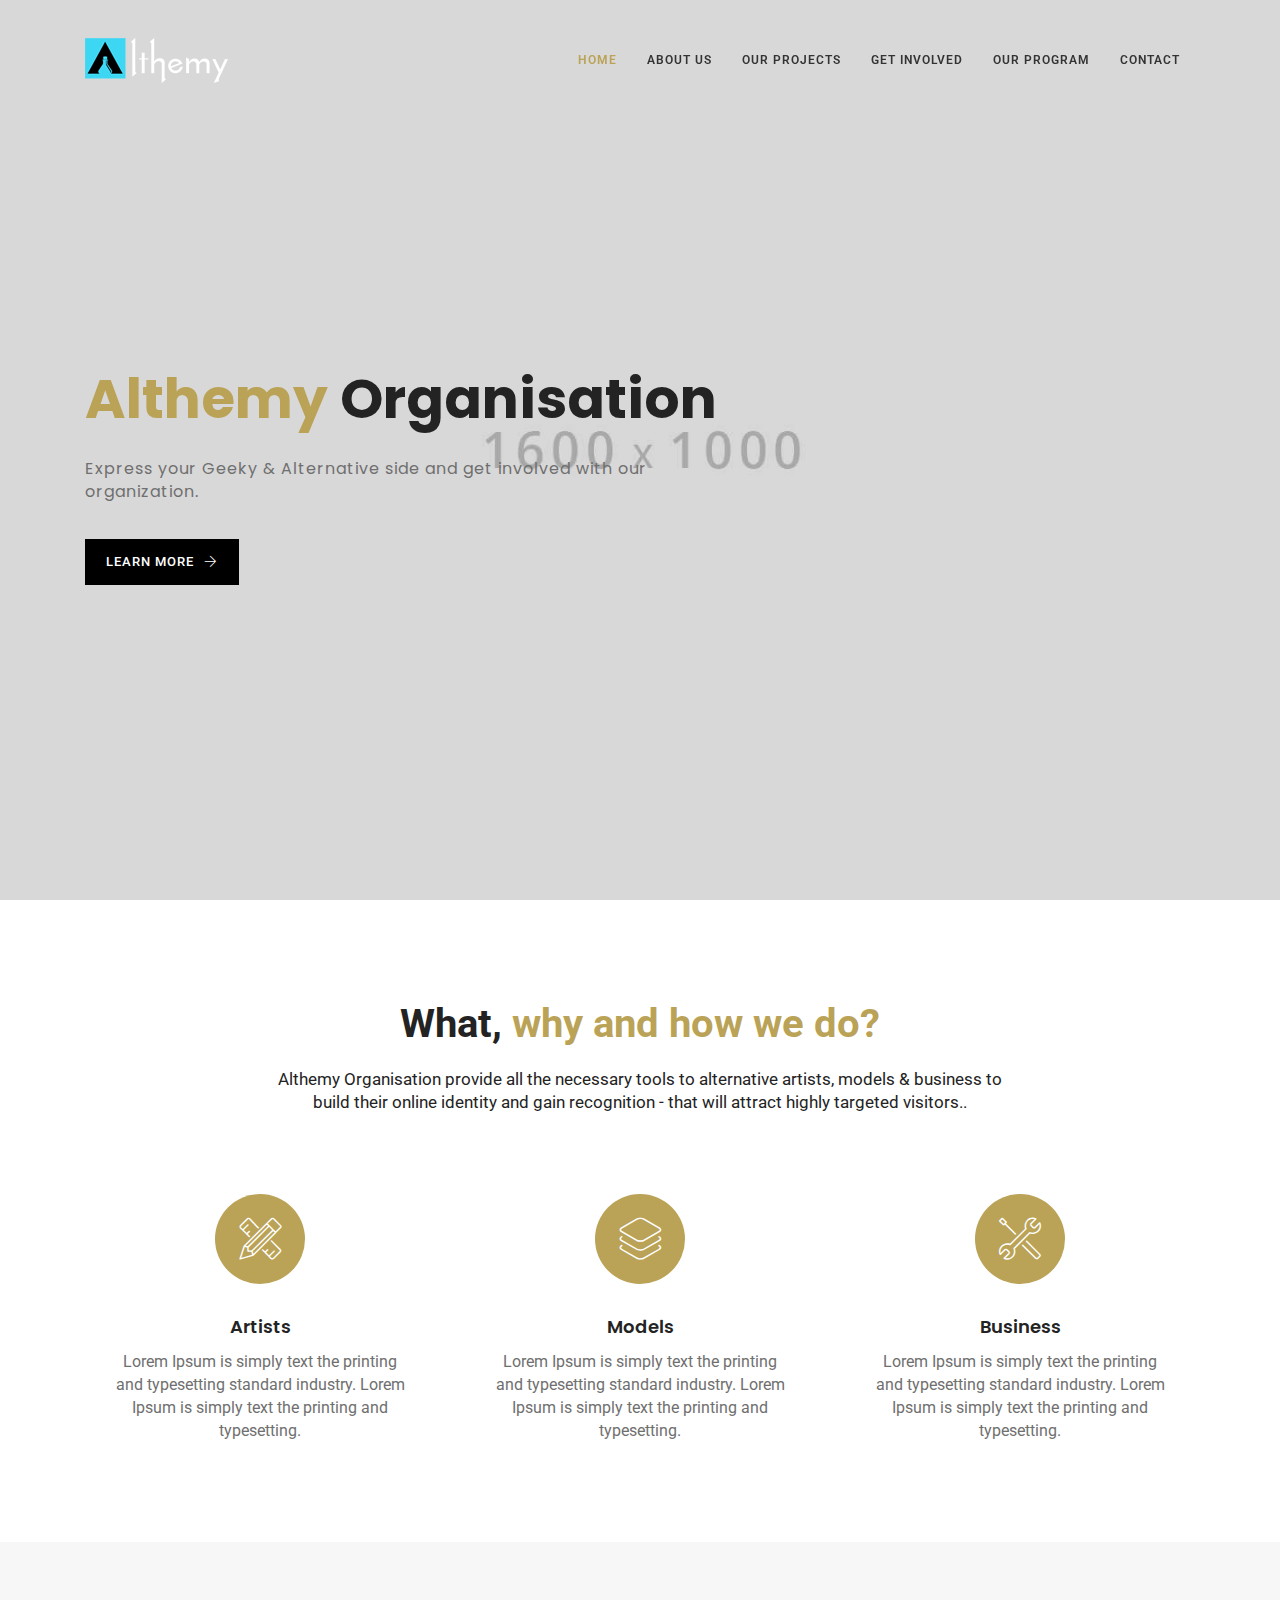
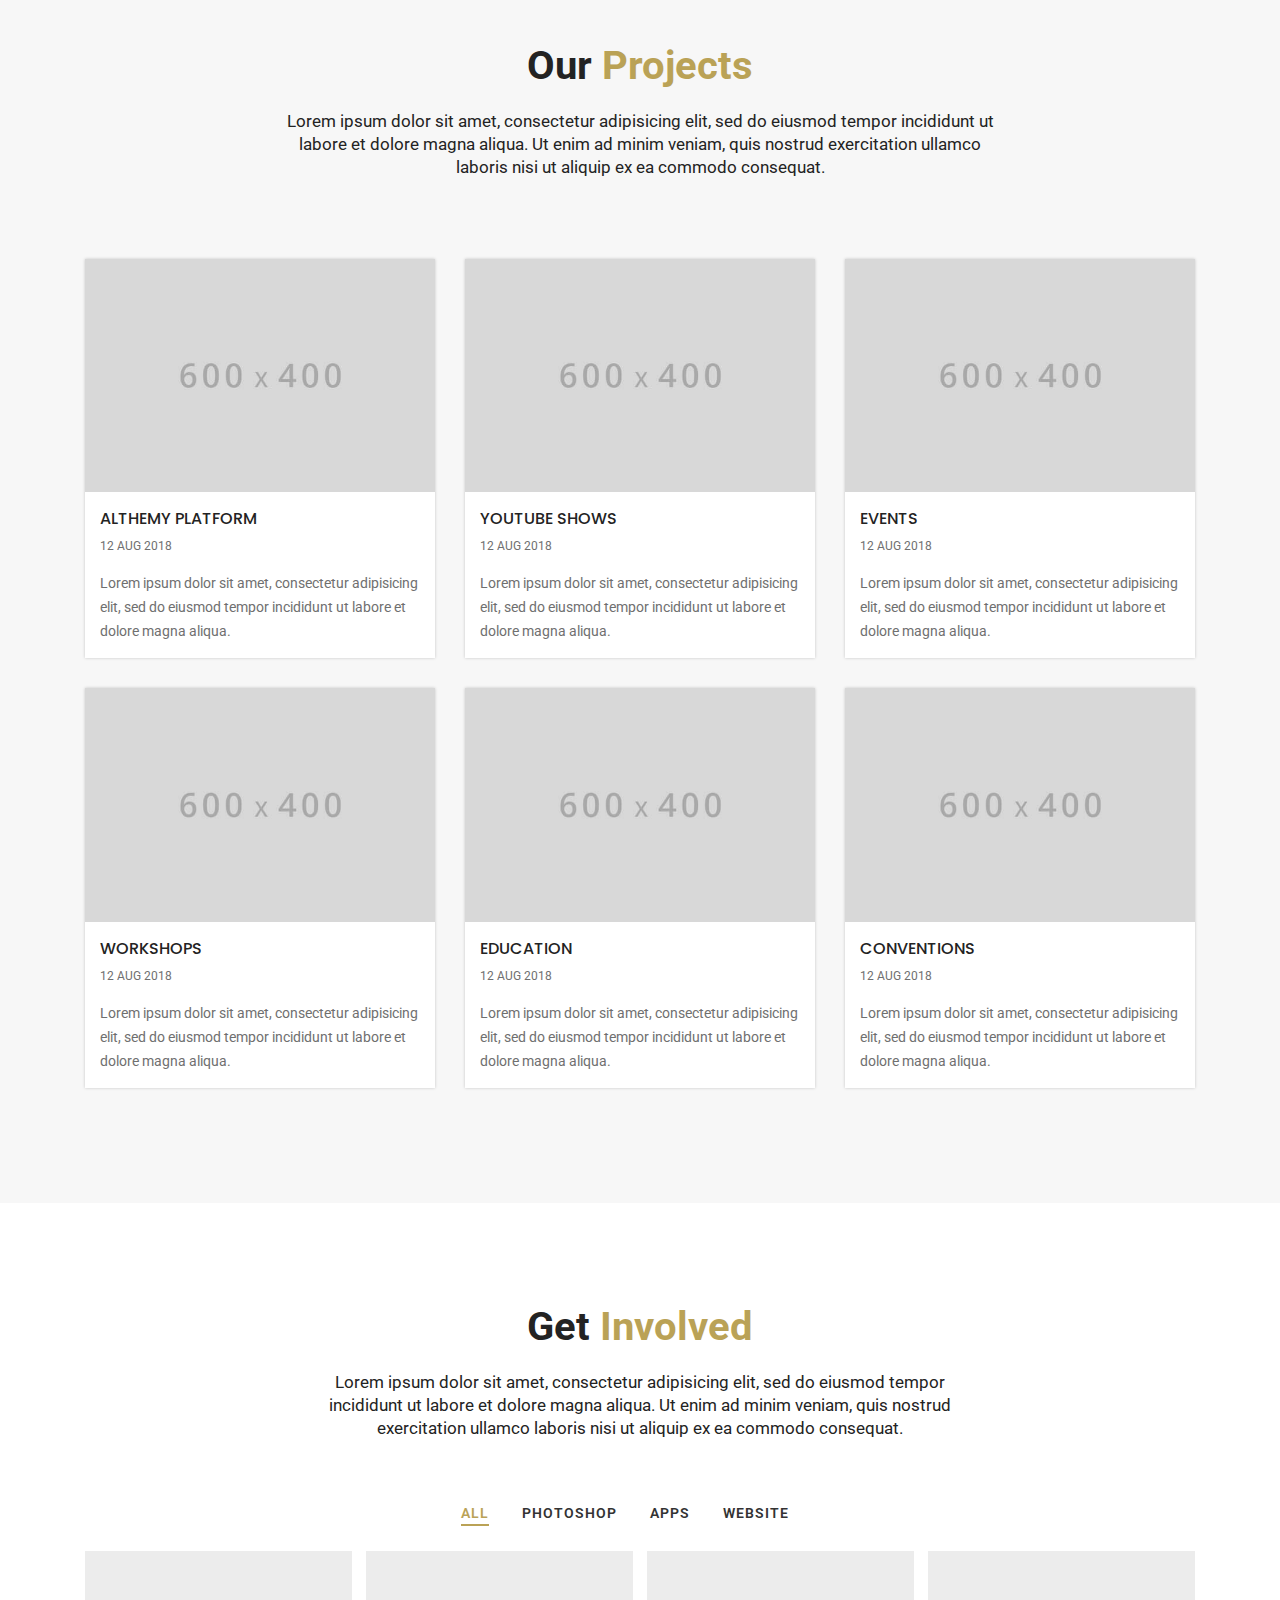
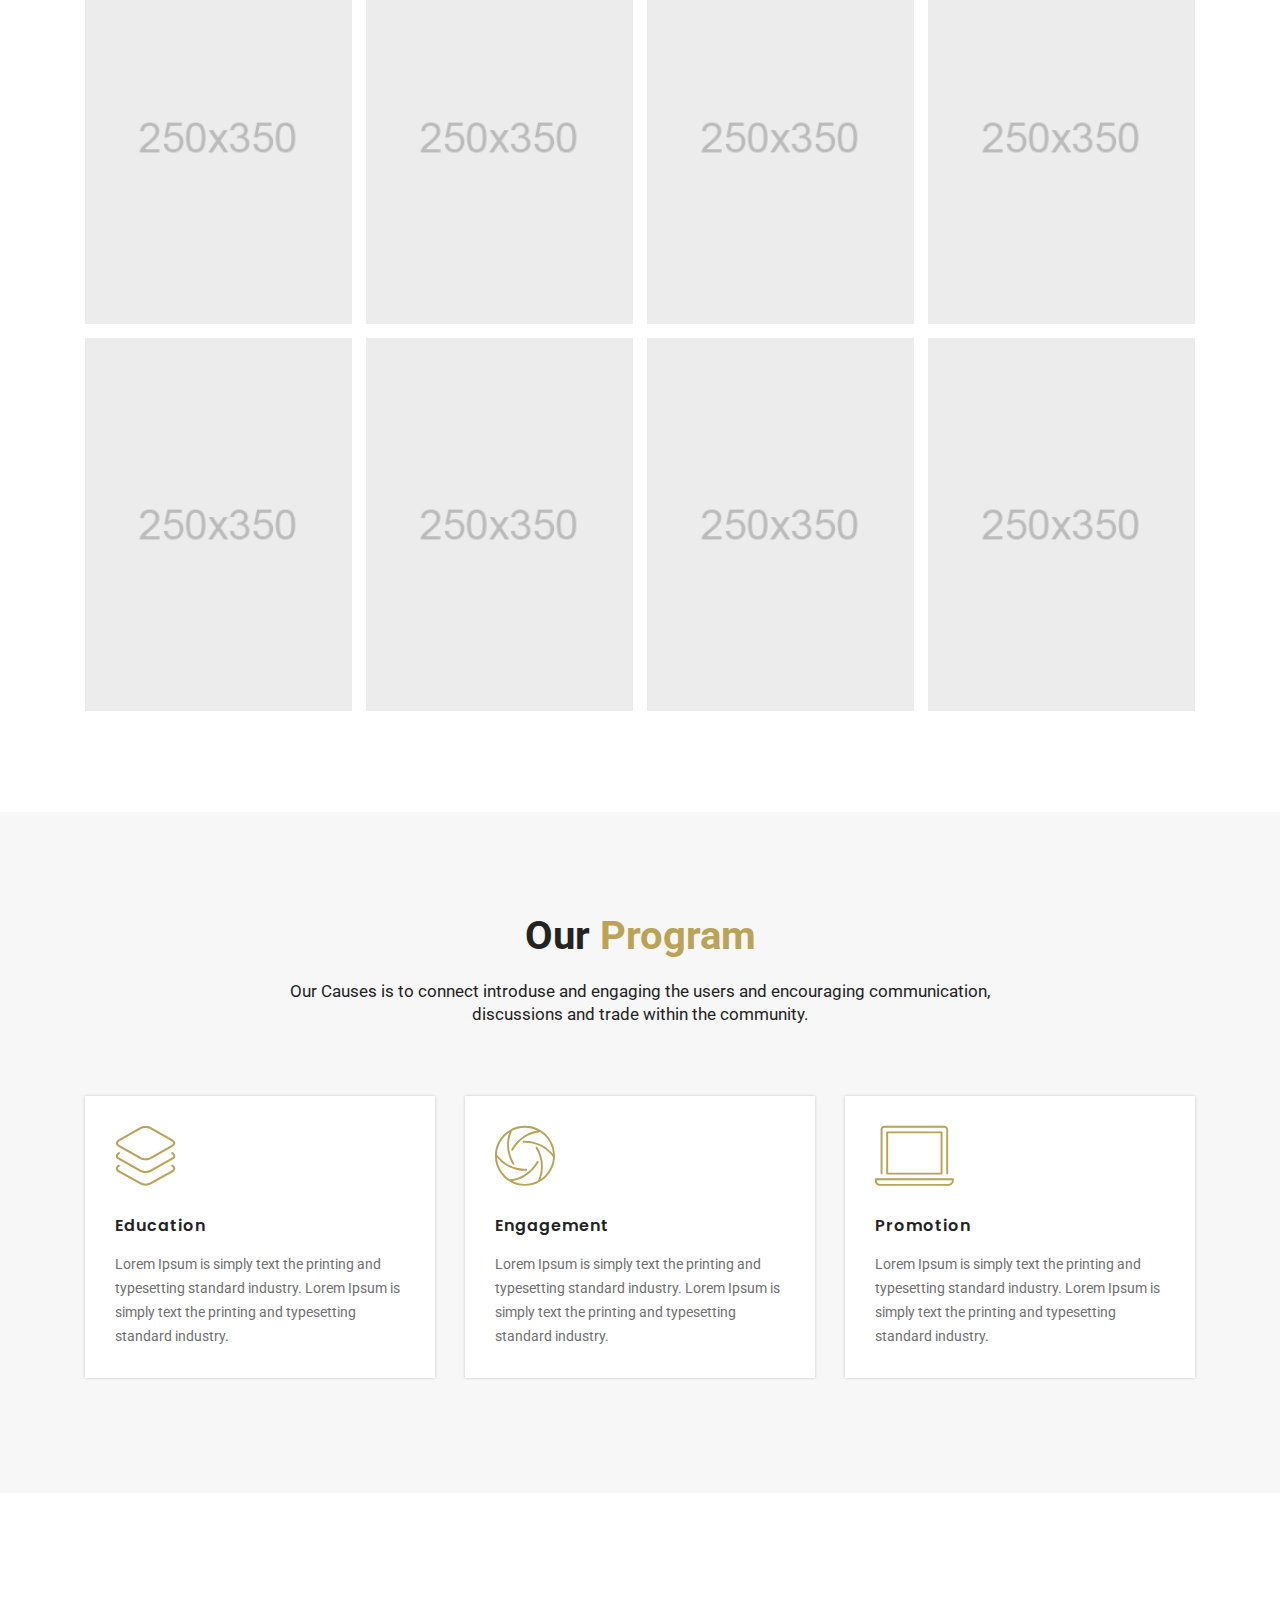
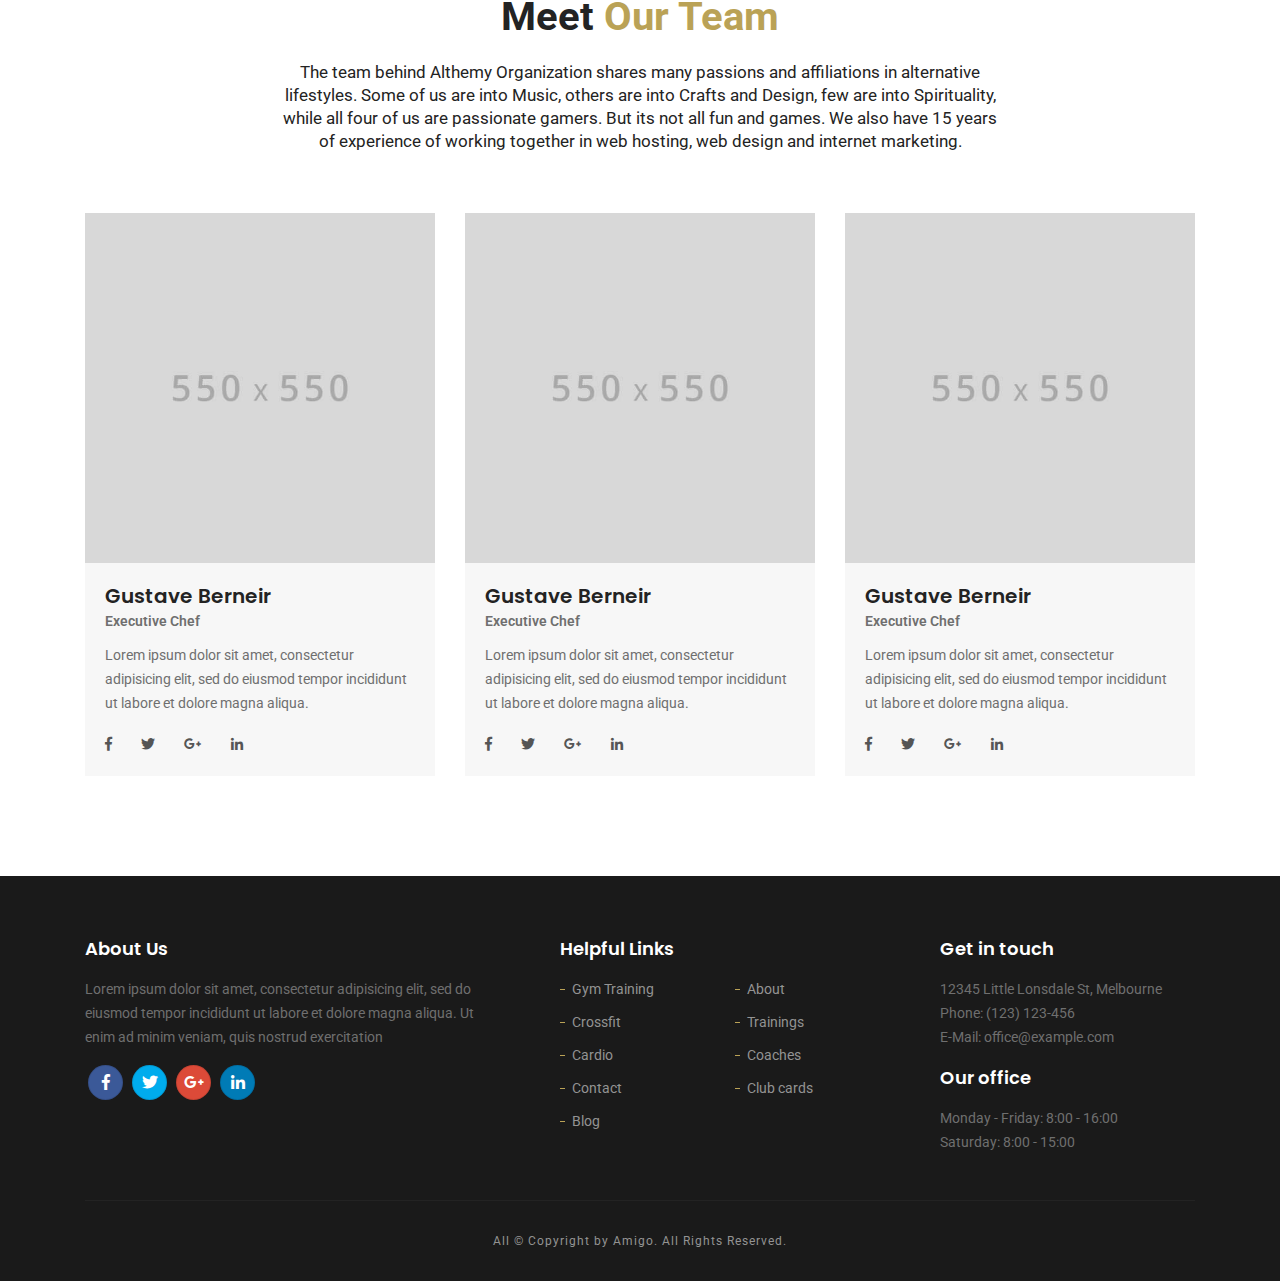
<file: index.html>
<!doctype html>
<html lang="en">
<head>
  <meta charset="utf-8">
  <meta name="viewport" content="width=device-width, initial-scale=1, shrink-to-fit=no">
  <meta http-equiv="X-UA-Compatible" content="IE=edge">
  <meta name="description" content="Amigo - Multi-purpose Template">
  <meta name="keywords" content="Amigo - Multi-purpose Template">
  <meta name="author" content="Mandy">
  <meta name="apple-mobile-web-app-capable" content="yes">
  <!--
  ========================================================================
  EXCLUSIVE ON themeforest.net
  ~~~~~~~~~~~~~~~~~~~~~~~~~~~~~~~~~~~~~~~~~~~~~~~~~~~~~~~~~~~~~~~~~~~~~~~~
  Template Name   : Amigo
  Author          : mital_04
  ~~~~~~~~~~~~~~~~~~~~~~~~~~~~~~~~~~~~~~~~~~~~~~~~~~~~~~~~~~~~~~~~~~~~~~~~
  Copyright (c) 2018 - Amigo
  ========================================================================
  -->
  <title>Althemy - Organisation</title>
  <!-- Favicon -->
  <link rel="shortcut icon" type="image/x-icon" href="favicon.ico">

    <!-- Plugin CSS -->
  <link href="static/plugin/bootstrap/css/bootstrap.min.css" rel="stylesheet">
  <link href="static/plugin/font-awesome/css/fontawesome-all.min.css" rel="stylesheet">
  <link href="static/plugin/et-line/style.css" rel="stylesheet">
  <link href="static/plugin/themify-icons/themify-icons.css" rel="stylesheet">
  <link href="static/plugin/owl-carousel/css/owl.carousel.min.css" rel="stylesheet">
  <link href="static/plugin/magnific/magnific-popup.css" rel="stylesheet">
  <!-- End -->
  

  <!-- Theme css -->
  <link href="static/css/header.css" rel="stylesheet">
  <link href="static/css/style.css" rel="stylesheet">
  <link href="static/css/color/default.css" rel="stylesheet" id="color_theme">
  <!-- End -->

</head>

<!-- ========== Body Starts ========== -->
<body data-spy="scroll" data-target=".navbar" data-offset="73">

  <div id="loading">
    <div class="load-circle"><span class="one"></span></div>
  </div>

  <!-- ========== Header Start ========== -->
  <header class="header header-transparent-dark">

    <!-- Container Start -->
    <div class="container">
      <nav class="navbar navbar-expand-lg menu-hover-text">
        <!-- navbar-brand -->
        <a class="navbar-brand" href="index.html">
          <img src="static/img/logo.png" title="" alt="">
        </a>
        <!-- / -->

        <!-- Mobile Toggle -->
          <button class="navbar-toggler hidden-lg-up" type="button" data-toggle="collapse" data-target="#header-01" aria-controls="header-01" aria-expanded="false" aria-label="Toggle navigation">
            <span></span>
            <span></span>
            <span></span>
          </button>
        <!-- /-->
        <div id="header-01" class="collapse navbar-collapse top-menu">
          <!-- Menu Start -->
          <ul class="navbar-nav ml-auto">
            <li class="nav-item">
              <a class="nav-link" href="#home">Home</a>
            </li>
            <li class="nav-item">
              <a class="nav-link" href="#about">About Us</a>
            </li>
            <li class="nav-item">
              <a class="nav-link" href="#projects">Our Projects</a>
            </li>
            <li class="nav-item">
              <a class="nav-link" href="#involved">Get Involved</a>
            </li>
            <li class="nav-item">
              <a class="nav-link" href="#program">Our program</a>
            </li>
            <li class="nav-item">
              <a class="nav-link" href="#contact">Contact</a>
            </li>
          </ul>
          <!-- / -->
        </div>
      </nav><!-- / -->
    </div>
    <!-- / -->
  </header>
  <!-- ========== Header End ========== -->

  <!-- ========== Main Start ========== -->  
  <main>

    <!-- Home -->
    <section id="home" class="home-banner bg-cover bg-no-repeat bg-center-center bg-fixed" style="background-image: url(static/img/1600x1000.jpg);">
      <div class="container">
        <div class="row align-items-center min-h-100vh  p-100px-tb">
          <div class="col-12 col-md-12 col-lg-8 m-50px-t">
            <h2 class="font-alt color-extra-dark-gray font-w-700 m-0px m-25px-b"><span class="color-theme">Althemy </span> Organisation</h2>
            <p class="font-alt font-w-400 font-16 sm-font-14 w-90 sm-w-100 letter-spacing-1">Express your Geeky & Alternative side and get involved with our organization.</p>
            <a href="#" class="m-btn m-btn-black m-20px-t">Learn More <i class="ti-arrow-right"></i></a>
          </div> <!-- col -->
        </div> <!-- row -->
      </div> <!-- Cotainer -->
    </section>
    <!-- Home End -->

    <!-- About Us -->
    <section id="about" class="section">
      <div class="container">
        <div class="row justify-content-center m-80px-b  md-m-40px-b sm-m-20px-b">
          <div class="col-12 col-md-10 col-lg-8 text-center">
            <h4 class="color-extra-dark-gray font-w-700 m-0px m-15px-b">What, <span class="color-theme">why and how we do?</span></h4>
            
            <p class="font-17 m-0px m-20px-t sm-font-14 color-extra-dark-gray">Althemy Organisation provide all the necessary tools to alternative artists, models & business to build their online identity and gain recognition - that will attract highly targeted visitors..</p>
          </div> <!-- col -->
        </div> <!-- row -->

        <div class="row">
          <div class="col-12 col-md-4">
            <div class="feature-box text-center p-30px-lr md-p-0px sm-p-30px-b">
              
              <i class="icon-tools color-white icon-xxl icon-round-medium theme-bg"></i>

              <div class="feature-content">
                <div class="font-alt font-18 font-w-600 m-10px-b m-30px-t color-extra-dark-gray">Artists</div>               
                <p class="m-0px font-16">Lorem Ipsum is simply text the printing and typesetting standard industry. Lorem Ipsum is simply text the printing and typesetting.</p>
              </div><!-- feature-content -->
            </div><!-- feature-box -->
          </div> <!-- col -->

          <div class="col-12 col-md-4">
            <div class="feature-box text-center p-30px-lr md-p-0px sm-p-30px-b">
              
              <i class="icon-layers color-white icon-xxl icon-round-medium theme-bg"></i>

              <div class="feature-content">
                <div class="font-alt font-18 font-w-600 m-10px-b m-30px-t color-extra-dark-gray">Models</div>               
                <p class="m-0px font-16">Lorem Ipsum is simply text the printing and typesetting standard industry. Lorem Ipsum is simply text the printing and typesetting.</p>
              </div><!-- feature-content -->
            </div><!-- feature-box -->
          </div> <!-- col -->

          <div class="col-12 col-md-4">
            <div class="feature-box text-center p-30px-lr md-p-0px sm-p-30px-b">
              
              <i class="icon-tools-2 color-white icon-xxl icon-round-medium theme-bg"></i>

              <div class="feature-content">
                <div class="font-alt font-18 font-w-600 m-10px-b m-30px-t color-extra-dark-gray">Business</div>               
                <p class="m-0px font-16">Lorem Ipsum is simply text the printing and typesetting standard industry. Lorem Ipsum is simply text the printing and typesetting.</p>
              </div><!-- feature-content -->
            </div><!-- feature-box -->
          </div> <!-- col -->

        </div> <!-- row -->
      </div> <!-- container -->
    </section>
    <!-- About Us End-->


    <!-- ========== Our Projects========== -->
    <section id="projects" class="section light-gray-bg">
      <div class="container">

        <div class="row justify-content-center m-65px-b md-m-40px-b sm-m-30px-b">
          <div class="col-12 col-md-10 col-lg-8 text-center">
            <h4 class="color-extra-dark-gray font-w-700 m-0px m-15px-b">Our <span class="color-theme">Projects</span></h4>
            
            <p class="font-17 m-0px m-20px-t sm-font-14 color-extra-dark-gray">Lorem ipsum dolor sit amet, consectetur adipisicing elit, sed do eiusmod tempor incididunt ut labore et dolore magna aliqua. Ut enim ad minim veniam, quis nostrud exercitation ullamco laboris nisi ut aliquip ex ea commodo consequat.</p>
          </div> <!-- col -->
        </div>

        <div class="row">
          <div class="col-12 col-md-4">
            <div class="blog-item md-m-15px-tb  m-15px-tb box-shadow hover-shadow">
              <div class="blog-img">
                <a href="#">
                  <img src="static/img/600x400.jpg" title="Mrig" alt="Mirg">
                </a>
              </div>
              <div class="blog-detail white-bg">
                <a class="color-extra-dark-gray font-w-500 font-16 text-uppercase font-alt" href="#">Althemy Platform</a>
                <div class="entry-date font-12 text-uppercase m-5px-t m-15px-b">12 Aug 2018</div>
                <div class="entry-content">
                  <p class="m-0px">Lorem ipsum dolor sit amet, consectetur adipisicing elit, sed do eiusmod tempor incididunt ut labore et dolore magna aliqua.</p>
                  
                </div>
              </div>
            </div> <!-- Blog Iteam -->
          </div> <!-- col -->

          <div class="col-12 col-md-4">
            <div class="blog-item md-m-15px-tb  m-15px-tb box-shadow hover-shadow">
              <div class="blog-img">
                <a href="#">
                  <img src="static/img/600x400.jpg" title="Mrig" alt="Mirg">
                </a>
              </div>
              <div class="blog-detail white-bg">
                <a class="color-extra-dark-gray font-w-500 font-16 text-uppercase font-alt" href="#">Youtube Shows</a>
                <div class="entry-date font-12 text-uppercase m-5px-t m-15px-b">12 Aug 2018</div>
                <div class="entry-content">
                  <p class="m-0px">Lorem ipsum dolor sit amet, consectetur adipisicing elit, sed do eiusmod tempor incididunt ut labore et dolore magna aliqua.</p>
                  
                </div>
              </div>
            </div> <!-- Blog Iteam -->
          </div> <!-- col -->

          <div class="col-12 col-md-4">
            <div class="blog-item md-m-15px-tb  m-15px-tb box-shadow hover-shadow">
              <div class="blog-img">
                <a href="#">
                  <img src="static/img/600x400.jpg" title="Mrig" alt="Mirg">
                </a>
              </div>
              <div class="blog-detail white-bg">
                <a class="color-extra-dark-gray font-w-500 font-16 text-uppercase font-alt" href="#">Events</a>
                <div class="entry-date font-12 text-uppercase m-5px-t m-15px-b">12 Aug 2018</div>
                <div class="entry-content">
                  <p class="m-0px">Lorem ipsum dolor sit amet, consectetur adipisicing elit, sed do eiusmod tempor incididunt ut labore et dolore magna aliqua.</p>
                  
                </div>
              </div>
            </div> <!-- Our program Iteam -->
          </div> <!-- col -->
		  
		            <div class="col-12 col-md-4">
            <div class="blog-item md-m-15px-tb  m-15px-tb box-shadow hover-shadow">
              <div class="blog-img">
                <a href="#">
                  <img src="static/img/600x400.jpg" title="Mrig" alt="Mirg">
                </a>
              </div>
              <div class="blog-detail white-bg">
                <a class="color-extra-dark-gray font-w-500 font-16 text-uppercase font-alt" href="#">Workshops</a>
                <div class="entry-date font-12 text-uppercase m-5px-t m-15px-b">12 Aug 2018</div>
                <div class="entry-content">
                  <p class="m-0px">Lorem ipsum dolor sit amet, consectetur adipisicing elit, sed do eiusmod tempor incididunt ut labore et dolore magna aliqua.</p>
                  
                </div>
              </div>
            </div> <!-- Blog Iteam -->
          </div> <!-- col -->

          <div class="col-12 col-md-4">
            <div class="blog-item md-m-15px-tb  m-15px-tb box-shadow hover-shadow">
              <div class="blog-img">
                <a href="#">
                  <img src="static/img/600x400.jpg" title="Mrig" alt="Mirg">
                </a>
              </div>
              <div class="blog-detail white-bg">
                <a class="color-extra-dark-gray font-w-500 font-16 text-uppercase font-alt" href="#">Education</a>
                <div class="entry-date font-12 text-uppercase m-5px-t m-15px-b">12 Aug 2018</div>
                <div class="entry-content">
                  <p class="m-0px">Lorem ipsum dolor sit amet, consectetur adipisicing elit, sed do eiusmod tempor incididunt ut labore et dolore magna aliqua.</p>
                  
                </div>
              </div>
            </div> <!-- Blog Iteam -->
          </div> <!-- col -->

          <div class="col-12 col-md-4">
            <div class="blog-item md-m-15px-tb  m-15px-tb box-shadow hover-shadow">
              <div class="blog-img">
                <a href="#">
                  <img src="static/img/600x400.jpg" title="Mrig" alt="Mirg">
                </a>
              </div>
              <div class="blog-detail white-bg">
                <a class="color-extra-dark-gray font-w-500 font-16 text-uppercase font-alt" href="#">Conventions</a>
                <div class="entry-date font-12 text-uppercase m-5px-t m-15px-b">12 Aug 2018</div>
                <div class="entry-content">
                  <p class="m-0px">Lorem ipsum dolor sit amet, consectetur adipisicing elit, sed do eiusmod tempor incididunt ut labore et dolore magna aliqua.</p>
                  
                </div>
              </div>
            </div> <!-- Our program Iteam -->
          </div> <!-- col -->

        </div> <!-- row -->
      </div> <!-- container -->
    </section>
    <!-- ========== Our Projects End ========== -->


<!-- Get Involved -->
    <section id="involved" class="section">
      <div class="container">

        <div class="row justify-content-center text-center m-65px-b md-m-40px-b sm-m-30px-b">
          <div class="col-12 col-md-10 col-lg-7">
            <h4 class="color-extra-dark-gray font-w-700 m-0px m-15px-b">Get <span class="color-theme"> Involved</span></h4>
            
            <p class="font-17 m-0px m-20px-t sm-font-14 color-extra-dark-gray">Lorem ipsum dolor sit amet, consectetur adipisicing elit, sed do eiusmod tempor incididunt ut labore et dolore magna aliqua. Ut enim ad minim veniam, quis nostrud exercitation ullamco laboris nisi ut aliquip ex ea commodo consequat.</p>
          </div> <!-- col -->
        </div>


        <div class="portfolio-filter-01 m-15px-b text-center">
          <ul class="filter">
            <li class="active" data-filter="*">All</li>
            <li data-filter=".photoshop">Photoshop</li>
            <li data-filter=".illustration">Apps</li>
            <li data-filter=".website">Website</li>
          </ul>
        </div> <!-- Portfolio Filter -->

        <div class="portfolio-content lightbox-gallery">
          <ul class="portfolio-cols portfolio-cols-4">
            <li class="portfolio-item illustration">
              <div class="portfolio-col portfolio-hover-04">
                <img src="static/img/250x350.png" title="" alt="">
                <a href="#" class="overlay theme-bg"></a>
                <div class="hover text-center p-10px">
                  <p class="font-alt color-white m-0px font-w-500 letter-spacing-1 font-alt font-18">Project Title</p>
                  <label class="font-13 color-white font-w-300 letter-spacing-1">Category</label>
                </div> <!-- hover -->
              </div> <!-- .portfolio-co -->
            </li> <!-- col -->

            <li class="portfolio-item photoshop website">
              <div class="portfolio-col portfolio-hover-04">
                <img src="static/img/250x350.png" title="" alt="">
                <a href="#" class="overlay theme-bg"></a>
                <div class="hover text-center p-10px">
                  <p class="font-alt color-white m-0px font-w-500 letter-spacing-1 font-alt font-18">Project Title</p>
                  <label class="font-13 color-white font-w-300 letter-spacing-1">Category</label>
                </div> <!-- hover -->
              </div> <!-- .portfolio-co -->
            </li> <!-- col -->

            <li class="portfolio-item illustration photoshop">
              <div class="portfolio-col portfolio-hover-04">
                <img src="static/img/250x350.png" title="" alt="">
                <a href="#" class="overlay theme-bg"></a>
                <div class="hover text-center p-10px">
                  <p class="font-alt color-white m-0px font-w-500 letter-spacing-1 font-alt font-18">Project Title</p>
                  <label class="font-13 color-white font-w-300 letter-spacing-1">Category</label>
                </div> <!-- hover -->
              </div> <!-- .portfolio-co -->
            </li> <!-- col -->

            <li class="portfolio-item photoshop website">
              <div class="portfolio-col portfolio-hover-04">
                <img src="static/img/250x350.png" title="" alt="">
                <a href="#" class="overlay theme-bg"></a>
                <div class="hover text-center p-10px">
                  <p class="font-alt color-white m-0px font-w-500 letter-spacing-1 font-alt font-18">Project Title</p>
                  <label class="font-13 color-white font-w-300 letter-spacing-1">Category</label>
                </div> <!-- hover -->
              </div> <!-- .portfolio-co -->
            </li> <!-- col -->

            <li class="portfolio-item Illustration">
              <div class="portfolio-col portfolio-hover-04">
                <img src="static/img/250x350.png" title="" alt="">
                <a href="#" class="overlay theme-bg"></a>
                <div class="hover text-center p-10px">
                  <p class="font-alt color-white m-0px font-w-500 letter-spacing-1 font-alt font-18">Project Title</p>
                  <label class="font-13 color-white font-w-300 letter-spacing-1">Category</label>
                </div> <!-- hover -->
              </div> <!-- .portfolio-co -->
            </li> <!-- col -->

            <li class="portfolio-item illustration ">
              <div class="portfolio-col portfolio-hover-04">
                <img src="static/img/250x350.png" title="" alt="">
                <a href="#" class="overlay theme-bg"></a>
                <div class="hover text-center p-10px">
                  <p class="font-alt color-white m-0px font-w-500 letter-spacing-1 font-alt font-18">Project Title</p>
                  <label class="font-13 color-white font-w-300 letter-spacing-1">Category</label>
                </div> <!-- hover -->
              </div> <!-- .portfolio-co -->
            </li> <!-- col -->

            <li class="portfolio-item illustration website">
              <div class="portfolio-col portfolio-hover-04">
                <img src="static/img/250x350.png" title="" alt="">
                <a href="#" class="overlay theme-bg"></a>
                <div class="hover text-center p-10px">
                  <p class="font-alt color-white m-0px font-w-500 letter-spacing-1 font-alt font-18">Project Title</p>
                  <label class="font-13 color-white font-w-300 letter-spacing-1">Category</label>
                </div> <!-- hover -->
              </div> <!-- .portfolio-co -->
            </li> <!-- col -->

            <li class="portfolio-item photoshop website">
              <div class="portfolio-col portfolio-hover-04">
                <img src="static/img/250x350.png" title="" alt="">
                <a href="#" class="overlay theme-bg"></a>
                <div class="hover text-center p-10px">
                  <p class="font-alt color-white m-0px font-w-500 letter-spacing-1 font-alt font-18">Project Title</p>
                  <label class="font-13 color-white font-w-300 letter-spacing-1">Category</label>
                </div> <!-- hover -->
              </div> <!-- .portfolio-co -->
            </li> <!-- col -->

          </ul> <!-- row -->
        </div> <!-- Get Involvedo content -->
      </div> <!-- container -->
    </section>
    <!-- / -->
    

   <!-- Our Porogram Start -->
    <section id="program" class="section light-gray-bg">
      <div class="container">

        <div class="row justify-content-center m-55px-b  md-m-35px-b sm-m-25px-b">
          <div class="col-12 col-md-10 col-lg-8 text-center">
            <h4 class="color-extra-dark-gray font-w-700 m-0px m-15px-b">Our <span class="color-theme">Program</span></h4>
            
            <p class="font-17 m-0px m-20px-t sm-font-14 color-extra-dark-gray">Our Causes is to connect introduse and engaging the users and encouraging communication, discussions and trade within the community.</p>
          </div> <!-- col -->
        </div>

        <div class="row">
          <div class="col-12 col-md-6 col-lg-4">
            <div class="feature-box p-30px white-bg m-15px-tb box-shadow hover-shadow">
              <i class="icon-layers color-theme icon-xxl"></i>
              <div class="feature-content">
                <div class="font-alt font-16 font-w-600 letter-spacing-1 m-15px-b m-25px-t color-extra-dark-gray">Education</div>
                <p>Lorem Ipsum is simply text the printing and typesetting standard industry. Lorem Ipsum is simply text the printing and typesetting standard industry.</p>
              </div><!-- feature-content -->
            </div>
          </div> <!-- col -->
          <div class="col-12 col-md-6 col-lg-4">
            <div class="feature-box p-30px white-bg m-15px-tb box-shadow hover-shadow">
              <i class="icon-aperture color-theme icon-xxl"></i>
              <div class="feature-content">
                <div class="font-alt font-16 font-w-600 letter-spacing-1 m-15px-b m-25px-t color-extra-dark-gray">Engagement</div>
                <p>Lorem Ipsum is simply text the printing and typesetting standard industry. Lorem Ipsum is simply text the printing and typesetting standard industry.</p>
              </div><!-- feature-content -->
            </div>
          </div> <!-- col -->
          <div class="col-12 col-md-6 col-lg-4">
            <div class="feature-box p-30px white-bg m-15px-tb box-shadow hover-shadow">
              <i class="icon-laptop color-theme icon-xxl"></i>
              <div class="feature-content">
                <div class="font-alt font-16 font-w-600 letter-spacing-1 m-15px-b m-25px-t color-extra-dark-gray">Promotion</div>
                <p>Lorem Ipsum is simply text the printing and typesetting standard industry. Lorem Ipsum is simply text the printing and typesetting standard industry.</p>
              </div><!-- feature-content -->
            </div>
          </div> <!-- col -->

        </div> <!-- row -->
      </div> <!-- container -->
    </section>
    <!-- Our Porogram End -->


	
    <!-- ========== Our Team ========== -->

    <section id="chefs" class="section">
      <div class="container">
        <div class="row justify-content-center text-center m-60px-b sm-m-25px-b">
	<div class="col-12 col-md-10 col-lg-8 text-center">
            <h4 class="color-extra-dark-gray font-w-700 m-0px m-15px-b">Meet <span class="color-theme">Our Team</span></h4>
            
            <p class="font-17 m-0px m-20px-t sm-font-14 color-extra-dark-gray">The team behind Althemy Organization shares many passions and affiliations in alternative lifestyles. Some of us are into Music, others are into Crafts and Design, few are into Spirituality, while all four of us are passionate gamers.
But its not all fun and games. We also have 15 years of experience of working together in web hosting, web design and internet marketing.</p>
          </div> <!-- col -->
		
        </div> <!-- row -->

        <div class="row">
          <div class="col-md-4 md-m-15px-tb">
            <div>
              <img src="static/img/550x500.jpg" title="" alt="">
            </div>
            <div class="p-20px light-gray-bg">
              <div class="font-20 color-extra-dark-gray font-w-600 font-alt">Gustave Berneir</div>
              <span class="font-w-600 letter-specing-2">Executive Chef</span>
              <p class="m-0px m-10px-t">Lorem ipsum dolor sit amet, consectetur adipisicing elit, sed do eiusmod
              tempor incididunt ut labore et dolore magna aliqua.</p>
              <div class="social-icons-light m-15px-t">
                <a href="#"><i class="fab fa-facebook-f"></i></a>
                <a href="#"><i class="fab fa-twitter"></i></a>
                <a href="#"><i class="fab fa-google-plus-g"></i></a>
                <a href="#"><i class="fab fa-linkedin-in"></i></a>
              </div>
            </div>
          </div>

          <div class="col-md-4 md-m-15px-tb">
            <div>
              <img src="static/img/550x500.jpg" title="" alt="">
            </div>
            <div class="p-20px light-gray-bg">
              <div class="font-20 color-extra-dark-gray font-w-600 font-alt">Gustave Berneir</div>
              <span class="font-w-600 letter-specing-2">Executive Chef</span>
              <p class="m-0px m-10px-t">Lorem ipsum dolor sit amet, consectetur adipisicing elit, sed do eiusmod
              tempor incididunt ut labore et dolore magna aliqua.</p>
              <div class="social-icons-light m-15px-t">
                <a href="#"><i class="fab fa-facebook-f"></i></a>
                <a href="#"><i class="fab fa-twitter"></i></a>
                <a href="#"><i class="fab fa-google-plus-g"></i></a>
                <a href="#"><i class="fab fa-linkedin-in"></i></a>
              </div>
            </div>
          </div>

          <div class="col-md-4 md-m-15px-tb">
            <div>
              <img src="static/img/550x500.jpg" title="" alt="">
            </div>
            <div class="p-20px light-gray-bg">
              <div class="font-20 color-extra-dark-gray font-w-600 font-alt">Gustave Berneir</div>
              <span class="font-w-600 letter-specing-2">Executive Chef</span>
              <p class="m-0px m-10px-t">Lorem ipsum dolor sit amet, consectetur adipisicing elit, sed do eiusmod
              tempor incididunt ut labore et dolore magna aliqua.</p>
              <div class="social-icons-light m-15px-t">
                <a href="#"><i class="fab fa-facebook-f"></i></a>
                <a href="#"><i class="fab fa-twitter"></i></a>
                <a href="#"><i class="fab fa-google-plus-g"></i></a>
                <a href="#"><i class="fab fa-linkedin-in"></i></a>
              </div>
            </div>
          </div>
        </div> <!-- row -->
      </div> <!-- container -->
    </section>
    <!-- / -->

  </main>
  <!-- ========== Main End ========== -->  

 <!-- ========== Footer Start ========== -->
  <footer>
    <div section id="contact" class="dark-bg p-60px-t p-30px-tb">
      <div class="container">
        <div class="row">
          <div class="col-md-5 col-xs-6 sm-m-30px-b">
            <h4 class="font-18 font-alt color-white font-w-600 m-0px m-15px-b">About Us</h4>
            <p class="w-90">Lorem ipsum dolor sit amet, consectetur adipisicing elit, sed do eiusmod
            tempor incididunt ut labore et dolore magna aliqua. Ut enim ad minim veniam,
            quis nostrud exercitation</p>
          <ul class="social-icons-01 social-icons-small sm-m-10px-tb">
            <li><a class="facebook" href="#"><i class="fab fa-facebook-f"></i></a></li>
            <li><a class="twitter" href="#"><i class="fab fa-twitter"></i></a></li>
            <li><a class="google" href="#"><i class="fab fa-google-plus-g"></i></a></li>
            <li><a class="linkedin" href="#"><i class="fab fa-linkedin-in"></i></a></li>
          </ul>
          </div> <!-- col -->

          <div class="col-md-4 col-xs-6 sm-m-30px-b">
            <h4 class="font-18 font-alt color-white font-w-600 m-0px m-15px-b">Helpful Links</h4>
            <div class="d-flex">
              <ul class="list-style-2 w-50 m-0px p-0px">
                <li><a class="color-medium-gray" href="#">Gym Training</a></li>
                <li><a class="color-medium-gray" href="#">Crossfit</a></li>
                <li><a class="color-medium-gray" href="#">Cardio</a></li>
                <li><a class="color-medium-gray" href="#">Contact</a></li>
                <li><a class="color-medium-gray" href="#">Blog</a></li>
              </ul>
              <ul class="list-style-2 w-50 m-0px p-0px">
                <li><a class="color-medium-gray" href="#">About</a></li>
                <li><a class="color-medium-gray" href="#">Trainings</a></li>
                <li><a class="color-medium-gray" href="#">Coaches</a></li>
                <li><a class="color-medium-gray" href="#">Club cards</a></li>
              </ul>
            </div>
          </div> <!-- col -->

          <div class="col-md-3 col-sm-12">
            <h4 class="font-18 font-alt color-white font-w-600 m-0px m-15px-b">Get in touch</h4>
            <p>12345 Little Lonsdale St, Melbourne<br/>Phone: (123) 123-456 <br/>E-Mail: office@example.com </p>
            <h4 class="font-18 font-alt color-white font-w-600 m-0px m-15px-b sm-m-30px-t">Our office</h4>
            <p>Monday - Friday: 8:00 - 16:00<br/>Saturday: 8:00 - 15:00</p>
          </div> <!-- col -->

        </div>
        <div class="row">
          <div class="col-12 text-center">
            <p class="m-0px m-30px-t p-30px-t border-t border-w-1 border-extra-dark-gray color-medium-gray letter-spacing-1 font-12">All © Copyright by Amigo. All Rights Reserved.</p>
          </div><!-- col -->
        </div> <!-- row -->
      </div> <!-- container -->
    </div> <!-- bg-dark -->
  </footer>
  <!-- ========== Footer End ========== --> 

  <!-- Jquery -->
  <script src="static/js/jquery-3.2.1.min.js"></script>
  <script src="static/js/jquery-migrate-3.0.0.min.js"></script>
  <!-- End -->

  <!-- Plugin JS -->
  <script src="static/plugin/appear/jquery.appear.js"></script><!--appear-->
  <script src="static/plugin/bootstrap/js/popper.min.js"></script><!--popper-->
  <script src="static/plugin/bootstrap/js/bootstrap.js"></script><!--bootstrap-->
  <!-- End -->


  <!-- Custom -->
  <script src="static/js/custom.js"></script>
  <script src="static/js/mail_send.js"></script>
  <!-- End -->

</body>
<!-- ========== End of Body ========== -->
</html>
</file>
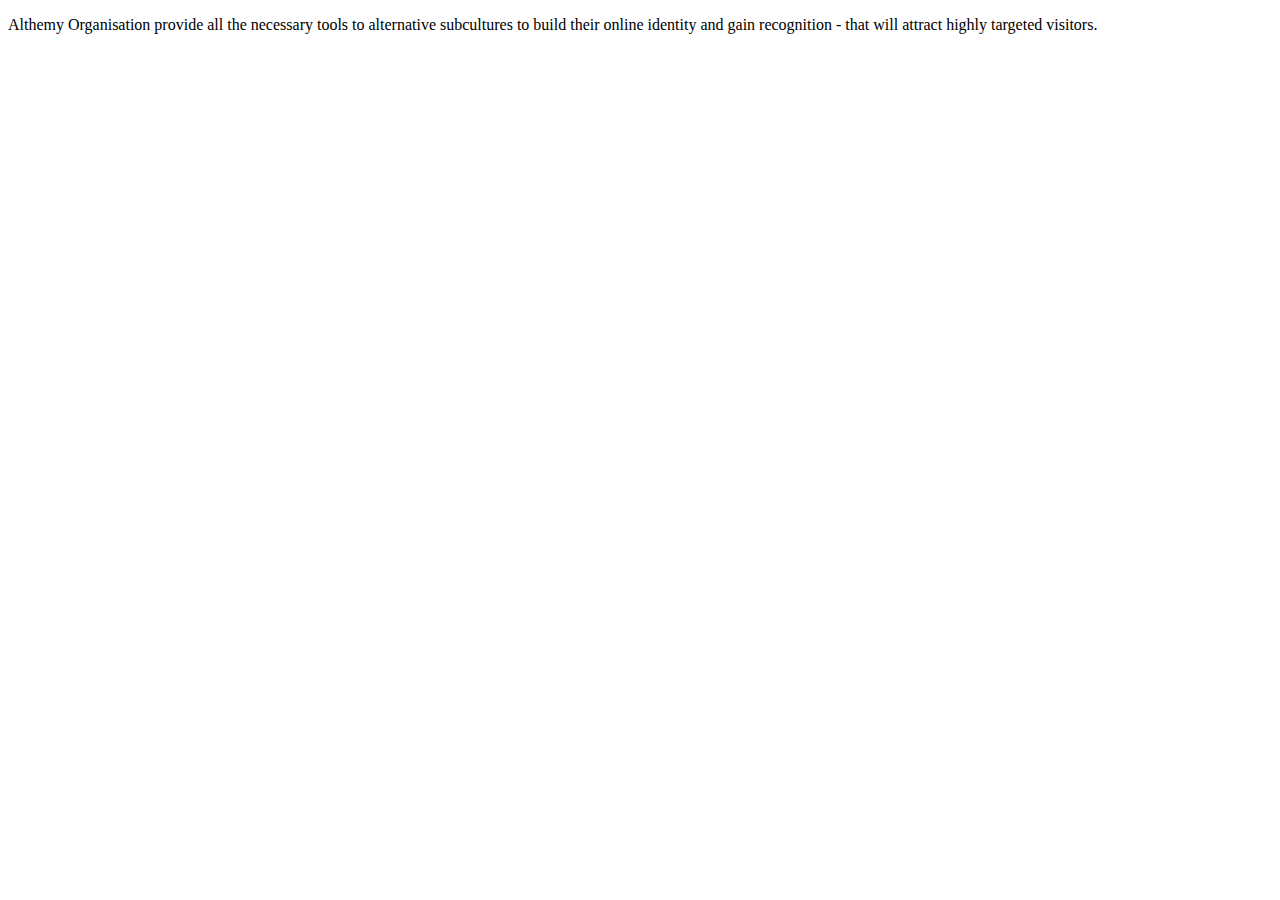
<file: static/index.html>
<!doctype html>
<html>
  <head>
    <title>Althemy Organisation</title>
  </head>
  <body>
    <p>Althemy Organisation provide all the necessary tools to alternative subcultures to build their online identity and gain recognition - that will attract highly targeted visitors.</p>
  </body>
</html>
</file>
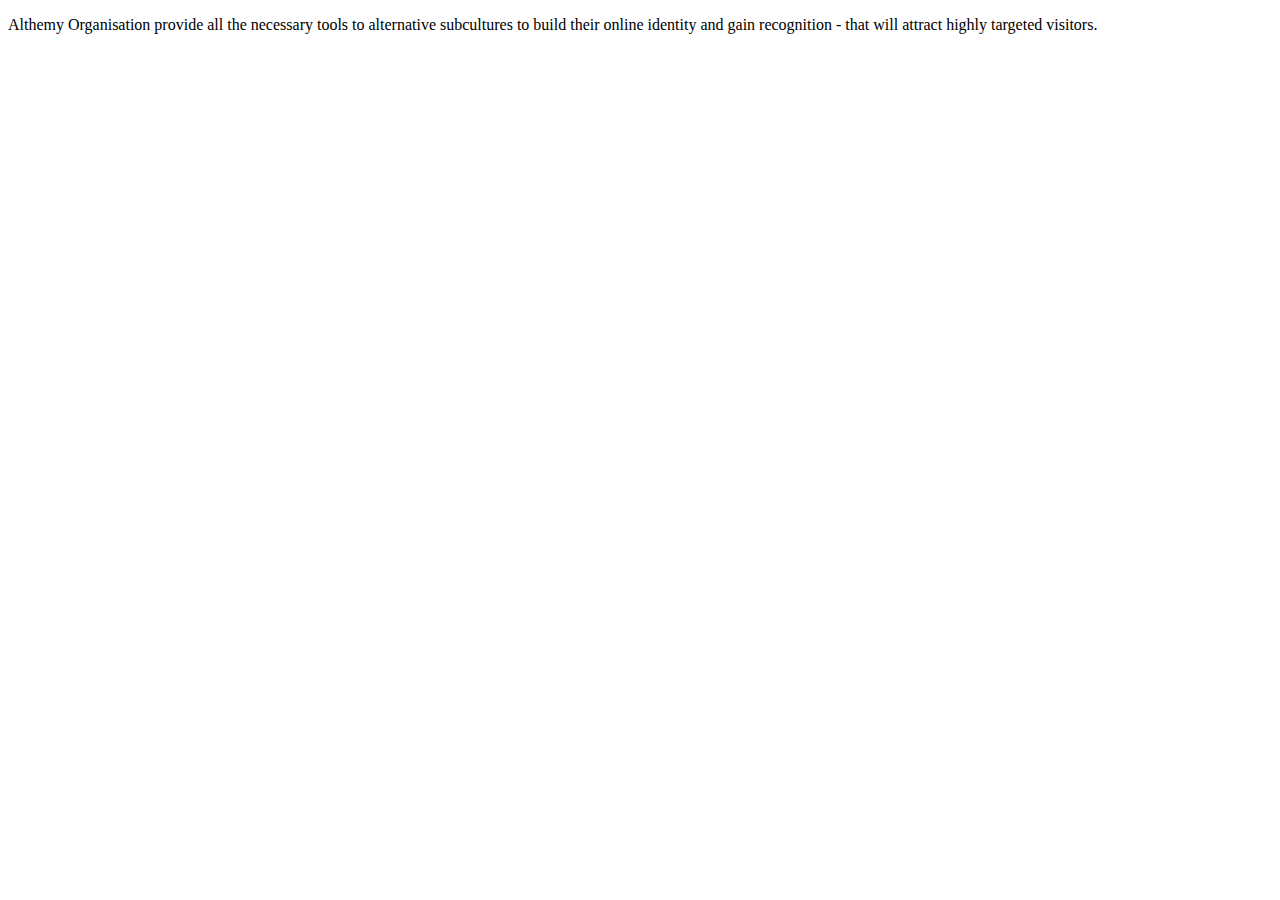
<file: static/img/index.html>
<!doctype html>
<html>
  <head>
    <title>Althemy Organisation</title>
  </head>
  <body>
    <p>Althemy Organisation provide all the necessary tools to alternative subcultures to build their online identity and gain recognition - that will attract highly targeted visitors.</p>
  </body>
</html>
</file>
<file: static/plugin/et-line/style.css>
@font-face {
	font-family: 'et-line';
	src:url('fonts/et-line.eot');
	src:url('fonts/et-line.eot?#iefix') format('embedded-opentype'),
		url('fonts/et-line.woff') format('woff'),
		url('fonts/et-line.ttf') format('truetype'),
		url('fonts/et-line.svg#et-line') format('svg');
	font-weight: normal;
	font-style: normal;
}

/* Use the following CSS code if you want to use data attributes for inserting your icons */
[data-icon]:before {
	font-family: 'et-line';
	content: attr(data-icon);
	speak: none;
	font-weight: normal;
	font-variant: normal;
	text-transform: none;
	line-height: 1;
	-webkit-font-smoothing: antialiased;
	-moz-osx-font-smoothing: grayscale;
	display:inline-block;
}

/* Use the following CSS code if you want to have a class per icon */
/*
Instead of a list of all class selectors,
you can use the generic selector below, but it's slower:
[class*="icon-"] {
*/
.icon-mobile, .icon-laptop, .icon-desktop, .icon-tablet, .icon-phone, .icon-document, .icon-documents, .icon-search, .icon-clipboard, .icon-newspaper, .icon-notebook, .icon-book-open, .icon-browser, .icon-calendar, .icon-presentation, .icon-picture, .icon-pictures, .icon-video, .icon-camera, .icon-printer, .icon-toolbox, .icon-briefcase, .icon-wallet, .icon-gift, .icon-bargraph, .icon-grid, .icon-expand, .icon-focus, .icon-edit, .icon-adjustments, .icon-ribbon, .icon-hourglass, .icon-lock, .icon-megaphone, .icon-shield, .icon-trophy, .icon-flag, .icon-map, .icon-puzzle, .icon-basket, .icon-envelope, .icon-streetsign, .icon-telescope, .icon-gears, .icon-key, .icon-paperclip, .icon-attachment, .icon-pricetags, .icon-lightbulb, .icon-layers, .icon-pencil, .icon-tools, .icon-tools-2, .icon-scissors, .icon-paintbrush, .icon-magnifying-glass, .icon-circle-compass, .icon-linegraph, .icon-mic, .icon-strategy, .icon-beaker, .icon-caution, .icon-recycle, .icon-anchor, .icon-profile-male, .icon-profile-female, .icon-bike, .icon-wine, .icon-hotairballoon, .icon-globe, .icon-genius, .icon-map-pin, .icon-dial, .icon-chat, .icon-heart, .icon-cloud, .icon-upload, .icon-download, .icon-target, .icon-hazardous, .icon-piechart, .icon-speedometer, .icon-global, .icon-compass, .icon-lifesaver, .icon-clock, .icon-aperture, .icon-quote, .icon-scope, .icon-alarmclock, .icon-refresh, .icon-happy, .icon-sad, .icon-facebook, .icon-twitter, .icon-googleplus, .icon-rss, .icon-tumblr, .icon-linkedin, .icon-dribbble {
	font-family: 'et-line';
	speak: none;
	font-style: normal;
	font-weight: normal;
	font-variant: normal;
	text-transform: none;
	line-height: 1;
	-webkit-font-smoothing: antialiased;
	-moz-osx-font-smoothing: grayscale;
	display:inline-block;
}
.icon-mobile:before {
	content: "\e000";
}
.icon-laptop:before {
	content: "\e001";
}
.icon-desktop:before {
	content: "\e002";
}
.icon-tablet:before {
	content: "\e003";
}
.icon-phone:before {
	content: "\e004";
}
.icon-document:before {
	content: "\e005";
}
.icon-documents:before {
	content: "\e006";
}
.icon-search:before {
	content: "\e007";
}
.icon-clipboard:before {
	content: "\e008";
}
.icon-newspaper:before {
	content: "\e009";
}
.icon-notebook:before {
	content: "\e00a";
}
.icon-book-open:before {
	content: "\e00b";
}
.icon-browser:before {
	content: "\e00c";
}
.icon-calendar:before {
	content: "\e00d";
}
.icon-presentation:before {
	content: "\e00e";
}
.icon-picture:before {
	content: "\e00f";
}
.icon-pictures:before {
	content: "\e010";
}
.icon-video:before {
	content: "\e011";
}
.icon-camera:before {
	content: "\e012";
}
.icon-printer:before {
	content: "\e013";
}
.icon-toolbox:before {
	content: "\e014";
}
.icon-briefcase:before {
	content: "\e015";
}
.icon-wallet:before {
	content: "\e016";
}
.icon-gift:before {
	content: "\e017";
}
.icon-bargraph:before {
	content: "\e018";
}
.icon-grid:before {
	content: "\e019";
}
.icon-expand:before {
	content: "\e01a";
}
.icon-focus:before {
	content: "\e01b";
}
.icon-edit:before {
	content: "\e01c";
}
.icon-adjustments:before {
	content: "\e01d";
}
.icon-ribbon:before {
	content: "\e01e";
}
.icon-hourglass:before {
	content: "\e01f";
}
.icon-lock:before {
	content: "\e020";
}
.icon-megaphone:before {
	content: "\e021";
}
.icon-shield:before {
	content: "\e022";
}
.icon-trophy:before {
	content: "\e023";
}
.icon-flag:before {
	content: "\e024";
}
.icon-map:before {
	content: "\e025";
}
.icon-puzzle:before {
	content: "\e026";
}
.icon-basket:before {
	content: "\e027";
}
.icon-envelope:before {
	content: "\e028";
}
.icon-streetsign:before {
	content: "\e029";
}
.icon-telescope:before {
	content: "\e02a";
}
.icon-gears:before {
	content: "\e02b";
}
.icon-key:before {
	content: "\e02c";
}
.icon-paperclip:before {
	content: "\e02d";
}
.icon-attachment:before {
	content: "\e02e";
}
.icon-pricetags:before {
	content: "\e02f";
}
.icon-lightbulb:before {
	content: "\e030";
}
.icon-layers:before {
	content: "\e031";
}
.icon-pencil:before {
	content: "\e032";
}
.icon-tools:before {
	content: "\e033";
}
.icon-tools-2:before {
	content: "\e034";
}
.icon-scissors:before {
	content: "\e035";
}
.icon-paintbrush:before {
	content: "\e036";
}
.icon-magnifying-glass:before {
	content: "\e037";
}
.icon-circle-compass:before {
	content: "\e038";
}
.icon-linegraph:before {
	content: "\e039";
}
.icon-mic:before {
	content: "\e03a";
}
.icon-strategy:before {
	content: "\e03b";
}
.icon-beaker:before {
	content: "\e03c";
}
.icon-caution:before {
	content: "\e03d";
}
.icon-recycle:before {
	content: "\e03e";
}
.icon-anchor:before {
	content: "\e03f";
}
.icon-profile-male:before {
	content: "\e040";
}
.icon-profile-female:before {
	content: "\e041";
}
.icon-bike:before {
	content: "\e042";
}
.icon-wine:before {
	content: "\e043";
}
.icon-hotairballoon:before {
	content: "\e044";
}
.icon-globe:before {
	content: "\e045";
}
.icon-genius:before {
	content: "\e046";
}
.icon-map-pin:before {
	content: "\e047";
}
.icon-dial:before {
	content: "\e048";
}
.icon-chat:before {
	content: "\e049";
}
.icon-heart:before {
	content: "\e04a";
}
.icon-cloud:before {
	content: "\e04b";
}
.icon-upload:before {
	content: "\e04c";
}
.icon-download:before {
	content: "\e04d";
}
.icon-target:before {
	content: "\e04e";
}
.icon-hazardous:before {
	content: "\e04f";
}
.icon-piechart:before {
	content: "\e050";
}
.icon-speedometer:before {
	content: "\e051";
}
.icon-global:before {
	content: "\e052";
}
.icon-compass:before {
	content: "\e053";
}
.icon-lifesaver:before {
	content: "\e054";
}
.icon-clock:before {
	content: "\e055";
}
.icon-aperture:before {
	content: "\e056";
}
.icon-quote:before {
	content: "\e057";
}
.icon-scope:before {
	content: "\e058";
}
.icon-alarmclock:before {
	content: "\e059";
}
.icon-refresh:before {
	content: "\e05a";
}
.icon-happy:before {
	content: "\e05b";
}
.icon-sad:before {
	content: "\e05c";
}
.icon-facebook:before {
	content: "\e05d";
}
.icon-twitter:before {
	content: "\e05e";
}
.icon-googleplus:before {
	content: "\e05f";
}
.icon-rss:before {
	content: "\e060";
}
.icon-tumblr:before {
	content: "\e061";
}
.icon-linkedin:before {
	content: "\e062";
}
.icon-dribbble:before {
	content: "\e063";
}
</file>
<file: static/plugin/themify-icons/themify-icons.css>
@font-face {
	font-family: 'themify';
	src:url('fonts/themify.eot?-fvbane');
	src:url('fonts/themify.eot?#iefix-fvbane') format('embedded-opentype'),
		url('fonts/themify.woff?-fvbane') format('woff'),
		url('fonts/themify.ttf?-fvbane') format('truetype'),
		url('fonts/themify.svg?-fvbane#themify') format('svg');
	font-weight: normal;
	font-style: normal;
}

[class^="ti-"], [class*=" ti-"] {
	font-family: 'themify';
	speak: none;
	font-style: normal;
	font-weight: normal;
	font-variant: normal;
	text-transform: none;
	line-height: 1;

	/* Better Font Rendering =========== */
	-webkit-font-smoothing: antialiased;
	-moz-osx-font-smoothing: grayscale;
}

.ti-wand:before {
	content: "\e600";
}
.ti-volume:before {
	content: "\e601";
}
.ti-user:before {
	content: "\e602";
}
.ti-unlock:before {
	content: "\e603";
}
.ti-unlink:before {
	content: "\e604";
}
.ti-trash:before {
	content: "\e605";
}
.ti-thought:before {
	content: "\e606";
}
.ti-target:before {
	content: "\e607";
}
.ti-tag:before {
	content: "\e608";
}
.ti-tablet:before {
	content: "\e609";
}
.ti-star:before {
	content: "\e60a";
}
.ti-spray:before {
	content: "\e60b";
}
.ti-signal:before {
	content: "\e60c";
}
.ti-shopping-cart:before {
	content: "\e60d";
}
.ti-shopping-cart-full:before {
	content: "\e60e";
}
.ti-settings:before {
	content: "\e60f";
}
.ti-search:before {
	content: "\e610";
}
.ti-zoom-in:before {
	content: "\e611";
}
.ti-zoom-out:before {
	content: "\e612";
}
.ti-cut:before {
	content: "\e613";
}
.ti-ruler:before {
	content: "\e614";
}
.ti-ruler-pencil:before {
	content: "\e615";
}
.ti-ruler-alt:before {
	content: "\e616";
}
.ti-bookmark:before {
	content: "\e617";
}
.ti-bookmark-alt:before {
	content: "\e618";
}
.ti-reload:before {
	content: "\e619";
}
.ti-plus:before {
	content: "\e61a";
}
.ti-pin:before {
	content: "\e61b";
}
.ti-pencil:before {
	content: "\e61c";
}
.ti-pencil-alt:before {
	content: "\e61d";
}
.ti-paint-roller:before {
	content: "\e61e";
}
.ti-paint-bucket:before {
	content: "\e61f";
}
.ti-na:before {
	content: "\e620";
}
.ti-mobile:before {
	content: "\e621";
}
.ti-minus:before {
	content: "\e622";
}
.ti-medall:before {
	content: "\e623";
}
.ti-medall-alt:before {
	content: "\e624";
}
.ti-marker:before {
	content: "\e625";
}
.ti-marker-alt:before {
	content: "\e626";
}
.ti-arrow-up:before {
	content: "\e627";
}
.ti-arrow-right:before {
	content: "\e628";
}
.ti-arrow-left:before {
	content: "\e629";
}
.ti-arrow-down:before {
	content: "\e62a";
}
.ti-lock:before {
	content: "\e62b";
}
.ti-location-arrow:before {
	content: "\e62c";
}
.ti-link:before {
	content: "\e62d";
}
.ti-layout:before {
	content: "\e62e";
}
.ti-layers:before {
	content: "\e62f";
}
.ti-layers-alt:before {
	content: "\e630";
}
.ti-key:before {
	content: "\e631";
}
.ti-import:before {
	content: "\e632";
}
.ti-image:before {
	content: "\e633";
}
.ti-heart:before {
	content: "\e634";
}
.ti-heart-broken:before {
	content: "\e635";
}
.ti-hand-stop:before {
	content: "\e636";
}
.ti-hand-open:before {
	content: "\e637";
}
.ti-hand-drag:before {
	content: "\e638";
}
.ti-folder:before {
	content: "\e639";
}
.ti-flag:before {
	content: "\e63a";
}
.ti-flag-alt:before {
	content: "\e63b";
}
.ti-flag-alt-2:before {
	content: "\e63c";
}
.ti-eye:before {
	content: "\e63d";
}
.ti-export:before {
	content: "\e63e";
}
.ti-exchange-vertical:before {
	content: "\e63f";
}
.ti-desktop:before {
	content: "\e640";
}
.ti-cup:before {
	content: "\e641";
}
.ti-crown:before {
	content: "\e642";
}
.ti-comments:before {
	content: "\e643";
}
.ti-comment:before {
	content: "\e644";
}
.ti-comment-alt:before {
	content: "\e645";
}
.ti-close:before {
	content: "\e646";
}
.ti-clip:before {
	content: "\e647";
}
.ti-angle-up:before {
	content: "\e648";
}
.ti-angle-right:before {
	content: "\e649";
}
.ti-angle-left:before {
	content: "\e64a";
}
.ti-angle-down:before {
	content: "\e64b";
}
.ti-check:before {
	content: "\e64c";
}
.ti-check-box:before {
	content: "\e64d";
}
.ti-camera:before {
	content: "\e64e";
}
.ti-announcement:before {
	content: "\e64f";
}
.ti-brush:before {
	content: "\e650";
}
.ti-briefcase:before {
	content: "\e651";
}
.ti-bolt:before {
	content: "\e652";
}
.ti-bolt-alt:before {
	content: "\e653";
}
.ti-blackboard:before {
	content: "\e654";
}
.ti-bag:before {
	content: "\e655";
}
.ti-move:before {
	content: "\e656";
}
.ti-arrows-vertical:before {
	content: "\e657";
}
.ti-arrows-horizontal:before {
	content: "\e658";
}
.ti-fullscreen:before {
	content: "\e659";
}
.ti-arrow-top-right:before {
	content: "\e65a";
}
.ti-arrow-top-left:before {
	content: "\e65b";
}
.ti-arrow-circle-up:before {
	content: "\e65c";
}
.ti-arrow-circle-right:before {
	content: "\e65d";
}
.ti-arrow-circle-left:before {
	content: "\e65e";
}
.ti-arrow-circle-down:before {
	content: "\e65f";
}
.ti-angle-double-up:before {
	content: "\e660";
}
.ti-angle-double-right:before {
	content: "\e661";
}
.ti-angle-double-left:before {
	content: "\e662";
}
.ti-angle-double-down:before {
	content: "\e663";
}
.ti-zip:before {
	content: "\e664";
}
.ti-world:before {
	content: "\e665";
}
.ti-wheelchair:before {
	content: "\e666";
}
.ti-view-list:before {
	content: "\e667";
}
.ti-view-list-alt:before {
	content: "\e668";
}
.ti-view-grid:before {
	content: "\e669";
}
.ti-uppercase:before {
	content: "\e66a";
}
.ti-upload:before {
	content: "\e66b";
}
.ti-underline:before {
	content: "\e66c";
}
.ti-truck:before {
	content: "\e66d";
}
.ti-timer:before {
	content: "\e66e";
}
.ti-ticket:before {
	content: "\e66f";
}
.ti-thumb-up:before {
	content: "\e670";
}
.ti-thumb-down:before {
	content: "\e671";
}
.ti-text:before {
	content: "\e672";
}
.ti-stats-up:before {
	content: "\e673";
}
.ti-stats-down:before {
	content: "\e674";
}
.ti-split-v:before {
	content: "\e675";
}
.ti-split-h:before {
	content: "\e676";
}
.ti-smallcap:before {
	content: "\e677";
}
.ti-shine:before {
	content: "\e678";
}
.ti-shift-right:before {
	content: "\e679";
}
.ti-shift-left:before {
	content: "\e67a";
}
.ti-shield:before {
	content: "\e67b";
}
.ti-notepad:before {
	content: "\e67c";
}
.ti-server:before {
	content: "\e67d";
}
.ti-quote-right:before {
	content: "\e67e";
}
.ti-quote-left:before {
	content: "\e67f";
}
.ti-pulse:before {
	content: "\e680";
}
.ti-printer:before {
	content: "\e681";
}
.ti-power-off:before {
	content: "\e682";
}
.ti-plug:before {
	content: "\e683";
}
.ti-pie-chart:before {
	content: "\e684";
}
.ti-paragraph:before {
	content: "\e685";
}
.ti-panel:before {
	content: "\e686";
}
.ti-package:before {
	content: "\e687";
}
.ti-music:before {
	content: "\e688";
}
.ti-music-alt:before {
	content: "\e689";
}
.ti-mouse:before {
	content: "\e68a";
}
.ti-mouse-alt:before {
	content: "\e68b";
}
.ti-money:before {
	content: "\e68c";
}
.ti-microphone:before {
	content: "\e68d";
}
.ti-menu:before {
	content: "\e68e";
}
.ti-menu-alt:before {
	content: "\e68f";
}
.ti-map:before {
	content: "\e690";
}
.ti-map-alt:before {
	content: "\e691";
}
.ti-loop:before {
	content: "\e692";
}
.ti-location-pin:before {
	content: "\e693";
}
.ti-list:before {
	content: "\e694";
}
.ti-light-bulb:before {
	content: "\e695";
}
.ti-Italic:before {
	content: "\e696";
}
.ti-info:before {
	content: "\e697";
}
.ti-infinite:before {
	content: "\e698";
}
.ti-id-badge:before {
	content: "\e699";
}
.ti-hummer:before {
	content: "\e69a";
}
.ti-home:before {
	content: "\e69b";
}
.ti-help:before {
	content: "\e69c";
}
.ti-headphone:before {
	content: "\e69d";
}
.ti-harddrives:before {
	content: "\e69e";
}
.ti-harddrive:before {
	content: "\e69f";
}
.ti-gift:before {
	content: "\e6a0";
}
.ti-game:before {
	content: "\e6a1";
}
.ti-filter:before {
	content: "\e6a2";
}
.ti-files:before {
	content: "\e6a3";
}
.ti-file:before {
	content: "\e6a4";
}
.ti-eraser:before {
	content: "\e6a5";
}
.ti-envelope:before {
	content: "\e6a6";
}
.ti-download:before {
	content: "\e6a7";
}
.ti-direction:before {
	content: "\e6a8";
}
.ti-direction-alt:before {
	content: "\e6a9";
}
.ti-dashboard:before {
	content: "\e6aa";
}
.ti-control-stop:before {
	content: "\e6ab";
}
.ti-control-shuffle:before {
	content: "\e6ac";
}
.ti-control-play:before {
	content: "\e6ad";
}
.ti-control-pause:before {
	content: "\e6ae";
}
.ti-control-forward:before {
	content: "\e6af";
}
.ti-control-backward:before {
	content: "\e6b0";
}
.ti-cloud:before {
	content: "\e6b1";
}
.ti-cloud-up:before {
	content: "\e6b2";
}
.ti-cloud-down:before {
	content: "\e6b3";
}
.ti-clipboard:before {
	content: "\e6b4";
}
.ti-car:before {
	content: "\e6b5";
}
.ti-calendar:before {
	content: "\e6b6";
}
.ti-book:before {
	content: "\e6b7";
}
.ti-bell:before {
	content: "\e6b8";
}
.ti-basketball:before {
	content: "\e6b9";
}
.ti-bar-chart:before {
	content: "\e6ba";
}
.ti-bar-chart-alt:before {
	content: "\e6bb";
}
.ti-back-right:before {
	content: "\e6bc";
}
.ti-back-left:before {
	content: "\e6bd";
}
.ti-arrows-corner:before {
	content: "\e6be";
}
.ti-archive:before {
	content: "\e6bf";
}
.ti-anchor:before {
	content: "\e6c0";
}
.ti-align-right:before {
	content: "\e6c1";
}
.ti-align-left:before {
	content: "\e6c2";
}
.ti-align-justify:before {
	content: "\e6c3";
}
.ti-align-center:before {
	content: "\e6c4";
}
.ti-alert:before {
	content: "\e6c5";
}
.ti-alarm-clock:before {
	content: "\e6c6";
}
.ti-agenda:before {
	content: "\e6c7";
}
.ti-write:before {
	content: "\e6c8";
}
.ti-window:before {
	content: "\e6c9";
}
.ti-widgetized:before {
	content: "\e6ca";
}
.ti-widget:before {
	content: "\e6cb";
}
.ti-widget-alt:before {
	content: "\e6cc";
}
.ti-wallet:before {
	content: "\e6cd";
}
.ti-video-clapper:before {
	content: "\e6ce";
}
.ti-video-camera:before {
	content: "\e6cf";
}
.ti-vector:before {
	content: "\e6d0";
}
.ti-themify-logo:before {
	content: "\e6d1";
}
.ti-themify-favicon:before {
	content: "\e6d2";
}
.ti-themify-favicon-alt:before {
	content: "\e6d3";
}
.ti-support:before {
	content: "\e6d4";
}
.ti-stamp:before {
	content: "\e6d5";
}
.ti-split-v-alt:before {
	content: "\e6d6";
}
.ti-slice:before {
	content: "\e6d7";
}
.ti-shortcode:before {
	content: "\e6d8";
}
.ti-shift-right-alt:before {
	content: "\e6d9";
}
.ti-shift-left-alt:before {
	content: "\e6da";
}
.ti-ruler-alt-2:before {
	content: "\e6db";
}
.ti-receipt:before {
	content: "\e6dc";
}
.ti-pin2:before {
	content: "\e6dd";
}
.ti-pin-alt:before {
	content: "\e6de";
}
.ti-pencil-alt2:before {
	content: "\e6df";
}
.ti-palette:before {
	content: "\e6e0";
}
.ti-more:before {
	content: "\e6e1";
}
.ti-more-alt:before {
	content: "\e6e2";
}
.ti-microphone-alt:before {
	content: "\e6e3";
}
.ti-magnet:before {
	content: "\e6e4";
}
.ti-line-double:before {
	content: "\e6e5";
}
.ti-line-dotted:before {
	content: "\e6e6";
}
.ti-line-dashed:before {
	content: "\e6e7";
}
.ti-layout-width-full:before {
	content: "\e6e8";
}
.ti-layout-width-default:before {
	content: "\e6e9";
}
.ti-layout-width-default-alt:before {
	content: "\e6ea";
}
.ti-layout-tab:before {
	content: "\e6eb";
}
.ti-layout-tab-window:before {
	content: "\e6ec";
}
.ti-layout-tab-v:before {
	content: "\e6ed";
}
.ti-layout-tab-min:before {
	content: "\e6ee";
}
.ti-layout-slider:before {
	content: "\e6ef";
}
.ti-layout-slider-alt:before {
	content: "\e6f0";
}
.ti-layout-sidebar-right:before {
	content: "\e6f1";
}
.ti-layout-sidebar-none:before {
	content: "\e6f2";
}
.ti-layout-sidebar-left:before {
	content: "\e6f3";
}
.ti-layout-placeholder:before {
	content: "\e6f4";
}
.ti-layout-menu:before {
	content: "\e6f5";
}
.ti-layout-menu-v:before {
	content: "\e6f6";
}
.ti-layout-menu-separated:before {
	content: "\e6f7";
}
.ti-layout-menu-full:before {
	content: "\e6f8";
}
.ti-layout-media-right-alt:before {
	content: "\e6f9";
}
.ti-layout-media-right:before {
	content: "\e6fa";
}
.ti-layout-media-overlay:before {
	content: "\e6fb";
}
.ti-layout-media-overlay-alt:before {
	content: "\e6fc";
}
.ti-layout-media-overlay-alt-2:before {
	content: "\e6fd";
}
.ti-layout-media-left-alt:before {
	content: "\e6fe";
}
.ti-layout-media-left:before {
	content: "\e6ff";
}
.ti-layout-media-center-alt:before {
	content: "\e700";
}
.ti-layout-media-center:before {
	content: "\e701";
}
.ti-layout-list-thumb:before {
	content: "\e702";
}
.ti-layout-list-thumb-alt:before {
	content: "\e703";
}
.ti-layout-list-post:before {
	content: "\e704";
}
.ti-layout-list-large-image:before {
	content: "\e705";
}
.ti-layout-line-solid:before {
	content: "\e706";
}
.ti-layout-grid4:before {
	content: "\e707";
}
.ti-layout-grid3:before {
	content: "\e708";
}
.ti-layout-grid2:before {
	content: "\e709";
}
.ti-layout-grid2-thumb:before {
	content: "\e70a";
}
.ti-layout-cta-right:before {
	content: "\e70b";
}
.ti-layout-cta-left:before {
	content: "\e70c";
}
.ti-layout-cta-center:before {
	content: "\e70d";
}
.ti-layout-cta-btn-right:before {
	content: "\e70e";
}
.ti-layout-cta-btn-left:before {
	content: "\e70f";
}
.ti-layout-column4:before {
	content: "\e710";
}
.ti-layout-column3:before {
	content: "\e711";
}
.ti-layout-column2:before {
	content: "\e712";
}
.ti-layout-accordion-separated:before {
	content: "\e713";
}
.ti-layout-accordion-merged:before {
	content: "\e714";
}
.ti-layout-accordion-list:before {
	content: "\e715";
}
.ti-ink-pen:before {
	content: "\e716";
}
.ti-info-alt:before {
	content: "\e717";
}
.ti-help-alt:before {
	content: "\e718";
}
.ti-headphone-alt:before {
	content: "\e719";
}
.ti-hand-point-up:before {
	content: "\e71a";
}
.ti-hand-point-right:before {
	content: "\e71b";
}
.ti-hand-point-left:before {
	content: "\e71c";
}
.ti-hand-point-down:before {
	content: "\e71d";
}
.ti-gallery:before {
	content: "\e71e";
}
.ti-face-smile:before {
	content: "\e71f";
}
.ti-face-sad:before {
	content: "\e720";
}
.ti-credit-card:before {
	content: "\e721";
}
.ti-control-skip-forward:before {
	content: "\e722";
}
.ti-control-skip-backward:before {
	content: "\e723";
}
.ti-control-record:before {
	content: "\e724";
}
.ti-control-eject:before {
	content: "\e725";
}
.ti-comments-smiley:before {
	content: "\e726";
}
.ti-brush-alt:before {
	content: "\e727";
}
.ti-youtube:before {
	content: "\e728";
}
.ti-vimeo:before {
	content: "\e729";
}
.ti-twitter:before {
	content: "\e72a";
}
.ti-time:before {
	content: "\e72b";
}
.ti-tumblr:before {
	content: "\e72c";
}
.ti-skype:before {
	content: "\e72d";
}
.ti-share:before {
	content: "\e72e";
}
.ti-share-alt:before {
	content: "\e72f";
}
.ti-rocket:before {
	content: "\e730";
}
.ti-pinterest:before {
	content: "\e731";
}
.ti-new-window:before {
	content: "\e732";
}
.ti-microsoft:before {
	content: "\e733";
}
.ti-list-ol:before {
	content: "\e734";
}
.ti-linkedin:before {
	content: "\e735";
}
.ti-layout-sidebar-2:before {
	content: "\e736";
}
.ti-layout-grid4-alt:before {
	content: "\e737";
}
.ti-layout-grid3-alt:before {
	content: "\e738";
}
.ti-layout-grid2-alt:before {
	content: "\e739";
}
.ti-layout-column4-alt:before {
	content: "\e73a";
}
.ti-layout-column3-alt:before {
	content: "\e73b";
}
.ti-layout-column2-alt:before {
	content: "\e73c";
}
.ti-instagram:before {
	content: "\e73d";
}
.ti-google:before {
	content: "\e73e";
}
.ti-github:before {
	content: "\e73f";
}
.ti-flickr:before {
	content: "\e740";
}
.ti-facebook:before {
	content: "\e741";
}
.ti-dropbox:before {
	content: "\e742";
}
.ti-dribbble:before {
	content: "\e743";
}
.ti-apple:before {
	content: "\e744";
}
.ti-android:before {
	content: "\e745";
}
.ti-save:before {
	content: "\e746";
}
.ti-save-alt:before {
	content: "\e747";
}
.ti-yahoo:before {
	content: "\e748";
}
.ti-wordpress:before {
	content: "\e749";
}
.ti-vimeo-alt:before {
	content: "\e74a";
}
.ti-twitter-alt:before {
	content: "\e74b";
}
.ti-tumblr-alt:before {
	content: "\e74c";
}
.ti-trello:before {
	content: "\e74d";
}
.ti-stack-overflow:before {
	content: "\e74e";
}
.ti-soundcloud:before {
	content: "\e74f";
}
.ti-sharethis:before {
	content: "\e750";
}
.ti-sharethis-alt:before {
	content: "\e751";
}
.ti-reddit:before {
	content: "\e752";
}
.ti-pinterest-alt:before {
	content: "\e753";
}
.ti-microsoft-alt:before {
	content: "\e754";
}
.ti-linux:before {
	content: "\e755";
}
.ti-jsfiddle:before {
	content: "\e756";
}
.ti-joomla:before {
	content: "\e757";
}
.ti-html5:before {
	content: "\e758";
}
.ti-flickr-alt:before {
	content: "\e759";
}
.ti-email:before {
	content: "\e75a";
}
.ti-drupal:before {
	content: "\e75b";
}
.ti-dropbox-alt:before {
	content: "\e75c";
}
.ti-css3:before {
	content: "\e75d";
}
.ti-rss:before {
	content: "\e75e";
}
.ti-rss-alt:before {
	content: "\e75f";
}
</file>
<file: static/css/header.css>
/*========================================================================
EXCLUSIVE ON themeforest.net
~~~~~~~~~~~~~~~~~~~~~~~~~~~~~~~~~~~~~~~~~~~~~~~~~~~~~~~~~~~~~~~~~~~~~~~~
Template Name   : Amigo
Author          : mital_04
~~~~~~~~~~~~~~~~~~~~~~~~~~~~~~~~~~~~~~~~~~~~~~~~~~~~~~~~~~~~~~~~~~~~~~~~
Copyright (c) 2018 - Amigo
~~~~~~~~~~~~~~~~~~~~~~~~~~~~~~~~~~~~~~~~~~~~~~~~~~~~~~~~~~~~~~~~~~~~~~~~
Name: header.css
Version: 1.0
~~~~~~~~~~~~~~~~~~~~~~~~~~~~~~~~~~~~~~~~~~~~~~~~~~~~~~~~~~~~~~~~~~~~~~~~*/

/*Navbar Toogle*/
.header .navbar-toggler span {
  display: block;
  width: 22px;
  height: 2px;
  border-radius: 1px;
  background: #333;
}
.header .navbar-toggler span + span {
    margin-top: 4px;
}
/**/

/* Logo Dark Light*/
.dark-logo {
  display: none;
}
.fixed-header .dark-logo {
 display: block; 
}
.fixed-header .light-logo {
  display: none;
}
/**/

.header,
.header * {
  -webkit-transition: ease all 0.3s;
     -moz-transition: ease all 0.3s;
       -o-transition: ease all 0.3s;
      -ms-transition: ease all 0.3s;
          transition: ease all 0.3s;
}

/*-----------------------
* Header Transparent
-------------------------*/
.header-transparent {
  position: fixed;
  top: 20px;
  left: 0;
  right: 0;
  z-index: 9;
}
.header-transparent .navbar {
  padding-right: 0;
  padding-left: 0;
}
.header-transparent .navbar-nav .nav-link {
  text-transform: uppercase;
  color: #eee;
  text-shadow: 1px 1px 1px rgba(0,0,0,.1);
  font-size: 12px;
  font-weight: 500;
  letter-spacing: 2px;
  padding: 20px 15px;
}

.fixed-header.header-transparent {
  background: #fff;
  box-shadow: 0 1px 27px -3px rgba(0,0,0,.2);
  top: 0;
}

.fixed-header.header-transparent .navbar-nav .nav-link {
  color: #444;
  padding: 15px 15px;
}


@media (max-width: 991px){
  .header-transparent {
    top: 0;
    background: #fff;
  }
  .header-transparent .light-logo {
    display: none;
  }
  .header-transparent .dark-logo {
    display: block;
  }
  .header-transparent .navbar-nav {
    padding-top: 15px;
  }
  .header-transparent .navbar-nav .nav-link {
    color: #444;
    padding: 5px 10px !important;
  }
}

/*-----------------------
* Header Transparent Dark
-------------------------*/
.header-transparent-dark {
  position: fixed;
  top: 20px;
  left: 0;
  right: 0;
  z-index: 9;
}
.header-transparent-dark .navbar {
  padding-right: 0;
  padding-left: 0;
}
.header-transparent-dark .navbar-nav .nav-link {
  text-transform: uppercase;
  color: #333;
  font-size: 12px;
  font-weight: 600;
  letter-spacing: 1px;
  padding: 20px 15px;
}

.fixed-header.header-transparent-dark {
  background: #1a1a1a;
  top: 0;
  box-shadow: 0 5px 10px -10px rgba(0, 0, 0, 0.6);
}

.fixed-header.header-transparent-dark .navbar-nav .nav-link {
  color: #ccc;
  padding: 15px 15px;
}


@media (max-width: 991px){
  .header-transparent-dark {
    background: #fff;
    top: 0;
  }
  .header-transparent-dark .light-logo {
    display: none;
  }
  .header-transparent-dark .dark-logo {
    display: block;
  }
  .header-transparent-dark .navbar-nav {
    padding-top: 15px;
  }
  .header-transparent-dark .navbar-nav .nav-link {
    color: #444;
    padding: 5px 10px !important;
  }
}


/*-----------------------
* Header White
-------------------------*/
.header-white .fixed-header-bar {
  position: fixed;
  top: 0;
  left: 0;
  right: 0;
  z-index: 9;
  background: #1a1a1a;
}
.header-white .navbar {
  padding-right: 0;
  padding-left: 0;
}
.header-white .navbar-nav .nav-link {
  text-transform: uppercase;
  color: #232323;
  font-size: 12px;
  font-weight: 600;
  letter-spacing: 0.015em;
  padding: 20px 15px;
}



@media (max-width: 991px){
  .header-white .navbar-nav {
    padding-top: 15px;
  }
  .header-white .navbar-nav .nav-link {
    color: #444;
    padding: 5px 10px !important;
  }
}


/*-----------------------
* Header Black
-------------------------*/
.header-black .fixed-header-bar {
  position: fixed;
  top: 0;
  left: 0;
  right: 0;
  z-index: 9;
  background: #000;
}
.header-black .navbar {
  padding-right: 0;
  padding-left: 0;
}
.header-black .navbar-nav .nav-link {
  text-transform: uppercase;
  color: #eee;
  text-shadow: 1px 1px 1px rgba(0,0,0,.1);
  font-size: 12px;
  font-weight: 400;
  letter-spacing: 3px;
  padding: 20px 15px;
  position: relative;
}
.header-black .navbar-nav .nav-link:after {
  content: "";
  height: 2px;
  position: absolute;
  bottom: 15px;
  left: 0;
  background: #fff;
  -webkit-transition: ease all 0.3s;
     -moz-transition: ease all 0.3s;
       -o-transition: ease all 0.3s;
          transition: ease all 0.3s;
}

.header-black .navbar-nav .nav-link.active:after {
  left: 15px;
  right: 15px;
}

.header-black .navbar-toggler span {
  background: #fff;
}


@media (max-width: 991px){
  .header-black .navbar-nav {
    padding-top: 15px;
  }
  .header-black .navbar-nav .nav-link {
    color: #eee;
    padding: 5px 10px !important;
    display: inline-block;
  }
  .header-black .navbar-nav .nav-link.active:after {
    left: 9px;
    right: 15px;
    bottom: 6px;
  }
}

/*-----------------------
* Header With Top bar
-------------------------*/
.header-with-topbar .fixed-header-bar {
  position: fixed;
  top: 0;
  left: 0;
  right: 0;
  z-index: 9;
  background: #fff;
  box-shadow: 0px 0px 30px rgba(115, 128, 157, 0.1);
}
.header-with-topbar .top-bar {
  background: #f7f7f7;
  padding: 10px 0;
  border-bottom: 1px solid #ddd;  
}
.header-with-topbar .mail {
  color: #444;
  text-transform: uppercase;
  font-size: 12px;
}

.header-with-topbar .navbar {
  padding: 15px 0;
}

.header-with-topbar .navbar-nav .nav-item {
  margin: 13px 20px;
}

.header-with-topbar .navbar-nav .nav-item:last-child {
  margin-right: 0;
}

.header-with-topbar .navbar-nav .nav-link {
  color: #232323;
  text-transform: uppercase;
  font-weight: 500;
  line-height: normal;
  padding: 5px 0;
}

.fixed-header.header-with-topbar .fixed-header-bar {
  top: -45px;
}

@media (max-width: 991px){
  .header-with-topbar .top-bar {
    display: none;
  }
}


/*Dark Top Bar*/
.header-with-topbar .top-bar-dark {
  background: #222
}
.header-with-topbar .top-bar-dark .mail {
  color: #b3b3b3;
}
.header-with-topbar .top-bar-dark .social-icons-light a {
  color: #b3b3b3; 
}
.header-with-topbar .top-bar-dark .social-icons-light a:hover {
  color: #fff;
}

@media (max-width: 991px){
  .fixed-header.header-with-topbar .fixed-header-bar {
    top: 0;
  }
  .header-with-topbar .top-bar-dark {
    display: none;
  }
}


/*-----------------------
* header navbar toggler
-------------------------*/
/*Toggle menu*/
.toggler-menu {
  width: 30px;
  height: 30px;
  border: none;
  background: transparent;
  position: relative;
  cursor: pointer;
  outline: none !important;
  z-index: 10;
  transition: ease all 0.3s;
}
.toggler-menu > span {
  width: 100%;
  height: 2px;
  display: inline-block;
  position: absolute;
  float: left;
  left: 0;
  right: 0;
  top: 6px;
  background: #fff;
  margin: auto;
  transition: ease all 0.3s;
}
.toggler-menu > span:nth-child(2) {
  top: 0;
  bottom: 0;
}
.toggler-menu > span:nth-child(3) {
  bottom: 6px;
  top: auto;
}
.toggler-menu.open {
  transform: rotate(-45deg);
  transition-delay: 0.3s;
}
.toggler-menu.open > span:nth-child(1) {
  width: 0;
}
.toggler-menu.open > span:nth-child(3) {
  width: 2px;
  height: 100%;
  top: 0;
  bottom: 0;
}


.header-navbar-toggler {
  position: absolute;
  top: 20px;
  left: 0;
  right: 0;
  z-index: 9;
}

.header-navbar-toggler .navbar-toggler span {
  background: #fff;
}
.header-navbar-toggler .top-menu {
  position: absolute;
  top: 0;
  left: 0;
  right: 0;
}


.header-navbar-toggler .navbar-collapse {
    position: fixed;
    top: 0;
    left: 0;
    right: 0;
    width: 100%;
    height: 100%;
    z-index: 9;
    margin: auto;
    background-color: rgba(0,0,0,0.95);
    opacity: 0;
    
    -webkit-transition: all 400ms ease 0s;
            transition: all 400ms ease 0s;
    -webkit-transform: rotateX(90deg);
            transform: rotateX(90deg);
    -webkit-transform-origin: 0 0;
        -ms-transform-origin: 0 0;
            transform-origin: 0 0;
            transition: all 0.5s ease;
    -webkit-transition: all 0.5s ease;
       -moz-transition: all 0.5s ease;
            transition-delay: 0s;
         -o-transition: all 0.5s ease;
    box-shadow: 0 2px 2px 0 rgba(0, 0, 0, 0.16), 0 0 0 1px rgba(0, 0, 0, 0.08);

}
.header-navbar-toggler .navbar-collapse.menu-open {
    opacity: 1;
    opacity: 1;
    visibility: visible;
    -webkit-transition-delay: 200ms !important;
            transition-delay: 200ms !important;
    -webkit-transform: rotateX(0deg);
            transform: rotateX(0deg);
}
.header-navbar-toggler .navbar-nav li {
  opacity: 0;
  -webkit-transform: translatey(50px);
     -moz-transform: translatey(50px);
       -o-transform: translatey(50px);
          transform: translatey(50px);
  -webkit-transition: ease all 0.5s;
     -moz-transition: ease all 0.5s;
       -o-transition: ease all 0.5s;
          transition: ease all 0.5s;
          
}
.header-navbar-toggler .menu-open .navbar-nav li { 
  -webkit-transform: translatey(0px);
     -moz-transform: translatey(0px);
       -o-transform: translatey(0px);
          transform: translatey(0px);
          opacity: 1;
}
.header-navbar-toggler .menu-open .navbar-nav li:nth-child(1) {
  transition-delay: 0.4s;
}
.header-navbar-toggler .menu-open .navbar-nav li:nth-child(2) {
  transition-delay: 0.5s;
}
.header-navbar-toggler .menu-open .navbar-nav li:nth-child(3) {
  transition-delay: 0.6s;
}
.header-navbar-toggler .menu-open .navbar-nav li:nth-child(4) {
  transition-delay: 0.7s;
}
.header-navbar-toggler .menu-open .navbar-nav li:nth-child(5) {
  transition-delay: 0.8s;
}
.header-navbar-toggler .menu-open .navbar-nav li:nth-child(6) {
  transition-delay: 0.9s;
}
.header-navbar-toggler .menu-open .navbar-nav li:nth-child(7) {
  transition-delay: 1s;
}
.header-navbar-toggler .menu-open .navbar-nav li:nth-child(8) {
  transition-delay: 1.1s;
}
.header-navbar-toggler .menu-open .navbar-nav li:nth-child(9) {
  transition-delay: 1.2s;
}
.header-navbar-toggler .menu-open .navbar-nav li:nth-child(10) {
  transition-delay: 1.3s;
}

.header-navbar-toggler .navbar-nav li a {
  font-size: 16px;
  padding: 0;
  text-transform: uppercase;
  font-weight: 200;
  letter-spacing: 2px;
  color: #fff;
  position: relative;
}

.header-navbar-toggler .navbar-nav li a.active:after {
  height: 0;
  width: 1px;
  float: left;
  content: "";
  position: absolute;
  background: #fff;
  left: 0;
  right: 0;
  margin: auto;
  bottom: 0;
  top: 0;
  z-index: -1;
  -webkit-transition: ease all 0.4s;
     -moz-transition: ease all 0.4s;
       -o-transition: ease all 0.4s;
          transition: ease all 0.4s;
  -webkit-transform: rotate(45deg);
     -moz-transform: rotate(45deg);
       -o-transform: rotate(45deg);
          transform: rotate(45deg);
  
}
.header-navbar-toggler .menu-open .navbar-nav li a.active:after {
  height: 65px;
}
.header-navbar-toggler .menu-open .navbar-nav li:nth-child(1) a.active:after {
  transition-delay: 0.7s;
}
.header-navbar-toggler .menu-open .navbar-nav li:nth-child(2) a.active:after {
  transition-delay: 0.8s;
}
.header-navbar-toggler .menu-open .navbar-nav li:nth-child(3) a.active:after {
  transition-delay: 0.9s;
}
.header-navbar-toggler .menu-open .navbar-nav li:nth-child(4) a.active:after {
  transition-delay: 1s;
}
.header-navbar-toggler .menu-open .navbar-nav li:nth-child(5) a.active:after {
  transition-delay: 1.1s;
}
.header-navbar-toggler .menu-open .navbar-nav li:nth-child(6) a.active:after {
  transition-delay: 1.2s;
}
.header-navbar-toggler .menu-open .navbar-nav li:nth-child(7) a.active:after {
  transition-delay: 1.3s;
}
.header-navbar-toggler .menu-open .navbar-nav li:nth-child(8) a.active:after {
  transition-delay: 1.4s;
}
.header-navbar-toggler .menu-open .navbar-nav li:nth-child(9) a.active:after {
  transition-delay: 1.5s;
}
.header-navbar-toggler .menu-open .navbar-nav li:nth-child(10) a.active:after {
  transition-delay: 1.6s;
}
</file>
<file: static/css/style.css>
/*========================================================================
EXCLUSIVE ON themeforest.net
~~~~~~~~~~~~~~~~~~~~~~~~~~~~~~~~~~~~~~~~~~~~~~~~~~~~~~~~~~~~~~~~~~~~~~~~
Template Name   : Amigo
Author          : mital_04
~~~~~~~~~~~~~~~~~~~~~~~~~~~~~~~~~~~~~~~~~~~~~~~~~~~~~~~~~~~~~~~~~~~~~~~~
Copyright (c) 2018 - mital_04
~~~~~~~~~~~~~~~~~~~~~~~~~~~~~~~~~~~~~~~~~~~~~~~~~~~~~~~~~~~~~~~~~~~~~~~~
Name: style.css
Version: 1.0
~~~~~~~~~~~~~~~~~~~~~~~~~~~~~~~~~~~~~~~~~~~~~~~~~~~~~~~~~~~~~~~~~~~~~~~~
Table of contents

  01. Google font
  02. Reset
  03. Typography
  04. Background color
  05. Custom
  06. Button
  07. Border
  08. Aside style
  09. Video
  10. Background image
  11. Icon
  12. Magnific popup
  13. Header
  14. Page title
  15. Swiper carousel
  16. Slider and parallax typography
  17. Portfolio
  18. Elements
  19. Blog
  20. Footer
  21. Home page
  22. Others
========================================================================*/

/*===================================
  01. Google font
====================================== */
  @import url('https://fonts.googleapis.com/css?family=Poppins:100,100i,200,200i,300,300i,400,400i,500,500i,600,600i,700,700i,800,800i,900,900i');
  @import url('https://fonts.googleapis.com/css?family=Roboto:100,100i,300,300i,400,400i,500,500i,700,700i,900,900i');

  #loading {
  position: fixed;
  top: 0;
  left: 0;
  bottom: 0;
  right: 0;
  background: #fff;
  z-index: 999999;
}
.load-circle  {
  position: absolute;
  top: 0;
  bottom: 0;
  left: 0;
  right: 0;
  margin: auto;
  animation: rotate 1s infinite;  
  height: 50px;
  width: 50px;
}

.load-circle:before,
.load-circle:after {   
  border-radius: 50%;
  content: '';
  display: block;
  height: 20px;  
  width: 20px;
}
.load-circle:before {
  animation: ball1 1s infinite;  
  background-color: #cb2025;
  box-shadow: 30px 0 0 #f8b334;
  margin-bottom: 10px;
}
.load-circle:after {
  animation: ball2 1s infinite; 
  background-color: #00a096;
  box-shadow: 30px 0 0 #97bf0d;
}

@keyframes rotate {
  0% { 
    -webkit-transform: rotate(0deg) scale(0.8); 
    -moz-transform: rotate(0deg) scale(0.8);
  }
  50% { 
    -webkit-transform: rotate(360deg) scale(1.2); 
    -moz-transform: rotate(360deg) scale(1.2);
  }
  100% { 
    -webkit-transform: rotate(720deg) scale(0.8); 
    -moz-transform: rotate(720deg) scale(0.8);
  }
}

@keyframes ball1 {
  0% {
    box-shadow: 30px 0 0 #f8b334;
  }
  50% {
    box-shadow: 0 0 0 #f8b334;
    margin-bottom: 0;
    -webkit-transform: translate(15px,15px);
    -moz-transform: translate(15px, 15px);
  }
  100% {
    box-shadow: 30px 0 0 #f8b334;
    margin-bottom: 10px;
  }
}

@keyframes ball2 {
  0% {
    box-shadow: 30px 0 0 #97bf0d;
  }
  50% {
    box-shadow: 0 0 0 #97bf0d;
    margin-top: -20px;
    -webkit-transform: translate(15px,15px);
    -moz-transform: translate(15px, 15px);
  }
  100% {
    box-shadow: 30px 0 0 #97bf0d;
    margin-top: 0;
  }
}


/*===================================
  Font Family
====================================== */
.font-alt {font-family: 'Poppins', sans-serif;}
.font-main { font-family: 'Roboto', sans-serif; }

a,
.m-btn {
  -webkit-transition-timing-function: ease-in-out;
     -moz-transition-timing-function: ease-in-out;
      -ms-transition-timing-function: ease-in-out;
       -o-transition-timing-function: ease-in-out;
          transition-timing-function: ease-in-out;  
  -webkit-transition-duration: .2s;
     -moz-transition-duration: .2s;
      -ms-transition-duration: .2s;
       -o-transition-duration: .2s;
          transition-duration: .2s;
}
/*===================================
  02. Reset
====================================== */
body { 
  font-family: 'Roboto', sans-serif; 
  -webkit-font-smoothing: antialiased; 
  font-smoothing: antialiased; 
  font-style: normal;
  font-size: 14px;
  color: #6f6f6f;
  font-weight: 400;
  line-height: 24px;
}

img { max-width: 100%; height: auto; }

a:focus,
a:active,
button:focus,
button:active,
input[type="button"]:focus,
.btn.active.focus,
.btn.active:focus,
.btn.focus,
.btn:active.focus,
.btn:active:focus,
.btn:focus { outline: none; }

input[type="button"],
input[type="text"],
input[type="email"],
input[type="search"],
input[type="password"],
textarea,
input[type="submit"] { -webkit-appearance: none; outline: none; }

input,
textarea,
select { border: 1px solid #d1d1d1; font-size: 14px; padding: 8px 15px; width: 100%; margin: 0; max-width: 100%; resize: none; }

input[type="checkbox"],
input[type="radio"] {
  width: auto;
}

ul,
ol,
dl { list-style-position: outside; margin-bottom: 25px }

::selection { color: #000; background: #dbdbdb; }
::-moz-selection { color: #000; background: #dbdbdb; }
::-webkit-input-placeholder { color: #6f6f6f; text-overflow: ellipsis; }
::-moz-placeholder { color: #6f6f6f; text-overflow: ellipsis; opacity: 1; }
:-ms-input-placeholder { color: #6f6f6f; text-overflow: ellipsis; opacity: 1; }

/*===================================
  Heading
====================================== */
h1,
h2,
h3,
h4,
h5,
h6 { margin: 0 0 25px; padding: 0; letter-spacing: 0; font-weight: 400 }

h1 { font-size: 70px;}
h2 { font-size: 55px;}
h3 { font-size: 48px;}
h4 { font-size: 40px;}
h5 { font-size: 32px;}
h6 { font-size: 25px;}
@media (max-width: 767px){ 
  h1, 
  h2, 
  h3,
  h4, 
  h5, 
  h6 { margin:0 0 17px; padding:0; letter-spacing: 0; font-weight: 400; }

  h1 {font-size:37px;}
  h2 {font-size:30px;}
  h3 {font-size:28px;}
  h4 {font-size:24px;}
  h5 {font-size:20px;}
  h6 {font-size:18px;}
}

/*===================================
  Position
====================================== */
.position-relative-m { position:relative;}
.position-static-m { position:static;}
.position-absolute-m { position:absolute;}
.position-fixed-m { position:fixed;}

@media (max-width: 1200px){
  .lg-position-relative-m { position:relative;}
  .lg-position-static-m { position:static;}
  .lg-position-absolute-m { position:absolute;}
  .lg-position-fixed-m { position:fixed;}
}

@media (max-width: 991px){
  .md-position-relative-m { position:relative;}
  .md-position-static-m { position:static;}
  .md-position-absolute-m { position:absolute;}
  .md-position-fixed-m { position:fixed;}
}

@media (max-width: 767px){
  .sm-position-relative-m { position:relative;}
  .sm-position-static-m { position:static;}
  .sm-position-absolute-m { position:absolute;}
  .sm-position-fixed-m { position:fixed;}
}

@media (min-width: 1201px){
  .lg-position-relative-min { position:relative;}
  .lg-position-static-min { position:static;}
  .lg-position-absolute-min { position:absolute;}
  .lg-position-fixed-min { position:fixed;}
}

@media (min-width: 992px){
  .md-position-relative-min { position:relative;}
  .md-position-static-min { position:static;}
  .md-position-absolute-min { position:absolute;}
  .md-position-fixed-min { position:fixed;}
}

@media (min-width: 768px){
  .sm-position-relative-m { position:relative;}
  .sm-position-static-m { position:static;}
  .sm-position-absolute-m { position:absolute;}
  .sm-position-fixed-m { position:fixed;}
}

/* top */
.top-auto {top:auto}
.top-inherit {top: inherit !important;}
.top-0 {top:0 !important;}
.top-1 {top:1px}
.top-2 {top:2px}
.top-3 {top:3px}
.top-4 {top:4px}
.top-5 {top:5px}
.top-6 {top:6px}
.top-7 {top:7px}
.top-8 {top:8px}
.top-9 {top:9px}
.top-10 {top:10px}
.top-15 {top:15px}
.top-20 {top:20px}
.top-25 {top:25px}
.top-30 {top:30px}
.top-35 {top:35px}
.top-40 {top:40px}
.top-45 {top:45px}
.top-50 {top:50px}

.top-minus1 {top:-1px}
.top-minus2 {top:-2px}
.top-minus3 {top:-3px}
.top-minus4 {top:-4px}
.top-minus5 {top:-5px}
.top-minus6 {top:-6px}
.top-minus7 {top:-7px}
.top-minus8 {top:-8px}
.top-minus9 {top:-9px}
.top-minus10 {top:-10px}
.top-minus15 {top:-15px}
.top-minus20 {top:-20px}
.top-minus25 {top:-25px}
.top-minus30 {top:-30px}
.top-minus35 {top:-35px}
.top-minus40 {top:-40px}


/* bottom */
.bottom-auto {bottom:auto}
.bottom-0 {bottom:0}
.bottom-1 {bottom:1px}
.bottom-2 {bottom:2px}
.bottom-3 {bottom:3px}
.bottom-4 {bottom:4px}
.bottom-5 {bottom:5px}
.bottom-6 {bottom:6px}
.bottom-7 {bottom:7px}
.bottom-8 {bottom:8px}
.bottom-9 {bottom:9px}
.bottom-10 {bottom:10px}
.bottom-15 {bottom:15px}
.bottom-20 {bottom:20px}
.bottom-25 {bottom:25px}
.bottom-30 {bottom:30px}
.bottom-35 {bottom:35px}
.bottom-40 {bottom:40px}
.bottom-45 {bottom:45px}
.bottom-50 {bottom:50px}

/* left */
.left-auto {left:auto}
.left-0 {left:0}
.left-1 {left:1px}
.left-2 {left:2px}
.left-3 {left:3px}
.left-4 {left:4px}
.left-5 {left:5px}
.left-6 {left:6px}
.left-7 {left:7px}
.left-8 {left:8px}
.left-9 {left:9px}
.left-10 {left:10px}
.left-15 {left:15px}
.left-20 {left:20px}
.left-25 {left:25px}
.left-30 {left:30px}
.left-35 {left:35px}
.left-40 {left:40px}
.left-45 {left:45px}
.left-50 {left:50px}

/* right */
.right-auto {right:auto}
.right-0 {right:0}
.right-1 {right:1px}
.right-2 {right:2px}
.right-3 {right:3px}
.right-4 {right:4px}
.right-5 {right:5px}
.right-6 {right:6px}
.right-7 {right:7px}
.right-8 {right:8px}
.right-9 {right:9px}
.right-10 {right:10px}
.right-15 {right:15px}
.right-20 {right:20px}
.right-25 {right:25px}
.right-30 {right:30px}
.right-35 {right:35px}
.right-40 {right:40px}
.right-45 {right:45px}
.right-50 {right:50px}

/*===================================
  Forms
====================================== */
.input-big, 
.textarea-big, 
.select-big select { padding: 18px 25px; font-size: 14px; border-radius: 0;}

.input-medium, 
.textarea-medium, 
.select-medium select { padding: 12px 20px; font-size: 14px; line-height: normal; border-radius: 0;}

.input-small,
.textarea-small { padding: 12px 15px; font-size: 11px; line-height: normal}
.select-small select {padding: 12px 15px; line-height: normal; font-size: 11px;}

.input-medium-light, 
.textarea-medium-light, 
.select-medium-light select { padding: 12px 25px; font-size: 12px; line-height: normal}

.input-extra-small, 
.textarea-extra-small, 
.select-extra-small select { padding: 9px 17px; font-size: 12px; line-height: normal}

.select-style { width: 100%; overflow: hidden;  border: 1px solid #d1d1d1; position: relative;}
.select-style:after { width: 16px; height: 16px; background: url("../img/select-arrow.png") no-repeat 97% 50%; content: ""; position: absolute; right: 12px; top: 0; bottom: 0; margin: auto;    pointer-events: none; }
.select-style select { width: 100%; border: none; box-shadow: none; background-color: #fff; -webkit-appearance: none; -moz-appearance: none; appearance: none;  cursor: pointer;     color: inherit;}
.select-style select:focus { outline: none; border: none; box-shadow: none }

/*Dark Input*/
.dark-form {
  background: rgba(0,0,0,0.5);
  border:none;
  color: #666;
}
.dark-form select {
  background: transparent;
}

/*Border form*/
.border-form { border: none; border-bottom: 1px solid #484848; background: transparent; padding-left: 0; padding-right: 0; color: #666;}
.border-form select { background: none; padding-right: 25px; padding-left: 0;  }

.input-bg {
  background: #f5f5f5;
  color: #222;
}

/*===================================
  section
====================================== */
.section { padding: 100px 0;}

@media (max-width: 991px){
  .section { padding: 60px 0;}
}

@media (max-width: 767px){
  .section { padding: 40px 0; }
}

/*===================================
  Main Banner
====================================== */
.full-screen {
  min-height: 100vh;
}

.main-half-slider .slider {
  height: 750px;
}

@media (max-width: 767px){
  .main-half-slider .slider {
    height: 500px;
  }  
}

/*===================================
  Owl Slider
====================================== */
.owl-nav .owl-prev,
.owl-nav .owl-next {
  position: absolute;
  width: 45px;
  height: 45px;
  border-radius: 50%;
  background: rgba(0,0,0,.5);
  text-align: center;
  top: 0;
  bottom: 0;
  position: absolute;
  margin: auto;
}
.owl-nav .owl-prev i,
.owl-nav .owl-next i{
  line-height: 45px;
  font-size: 16px;
  color: #fff;
}
.owl-nav .owl-prev {
  left: 10px;
}
.owl-nav .owl-next {
  right: 10px;
}

.owl-dots {
  text-align: center;
  padding: 15px 0 0;
}
.owl-dots .owl-dot {
  margin: 0 5px;
  width: 8px;
  height: 8px;
  display: inline-block;
  border-radius: 100%;
  background: #000;
  opacity: .2;
}
.owl-dots .owl-dot.active {
  opacity: 1; 
}

.owl-carousel-white .owl-dots .owl-dot {
  border: 2px solid #fff;
  width: 10px;
  height: 10px;
}

/*===================================
  Section Title
====================================== */
.hr-title {
  width: 100%;
  display: inline-block;
  vertical-align: top;
  position: relative;
  overflow: hidden;
  text-align: center;
}
.hr-title span{
  position: relative;
  display: inline-block;
  text-transform: uppercase;
  font-weight: 600;
}
.hr-title span:after {
  content: "";
  position: absolute;
  top: 50%;
  height: 1px;
  width: 99%;
  display: block;
  border-bottom: 1px solid;
  left: 100%;
  margin-left: 25px;
  opacity: .15;
}
.hr-title span:before{
  content: "";
  position: absolute;
  top: 50%;
  height: 1px;
  width: 99%;
  display: block;
  border-bottom: 1px solid;
  right: 100%;
  margin-right: 25px;
  opacity: .15;
}

/*===================================
  Breadcrumbs
====================================== */
.breadcrumbs {
  margin: 0;
  padding: 0;
}
.breadcrumbs li {
  display: inline-block;
  vertical-align: top;
  position: relative;
}
.breadcrumbs li a {
  color: #000;
}
.breadcrumbs > li + li:before {
  margin: 0 13px 0 11px;
  display: inline-block;
  vertical-align: middle;
  opacity: .3;
  content: "";
  width: 8px;
  height: 8px;
  border-left: 2px solid #000;
  border-top: 2px solid #000;
  -webkit-transform: rotate(135deg);
     -moz-transform: rotate(135deg);
       -o-transform: rotate(135deg);
          transform: rotate(135deg);
}
.breadcrumbs li span {
  color: #999
}

.breadcrumbs.white > li + li:before {
  border-color: #fff;
}
.breadcrumbs.white li a {
  color: #fff;
}

/*===================================
  blockquote
====================================== */
.blockquote {
  padding: 25px 40px;
  margin: 45px 0;
}
.blockquote-left {  
  padding: 15px 40px;
  margin: 45px 0;
  border-left: 2px solid;
}

.blockquote-right {  
  padding: 15px 40px;
  margin: 45px 0;
  border-right: 2px solid;
}


/*===================================
  dropcap
====================================== */
.first-letter {float: left; font-size: 50px;  margin: 0 20px 0 0; text-align: center; padding: 10px 0; font-weight: 600}
.first-letter-big {float: left; font-size: 110px; line-height: 110px; margin: 0 20px 0 0; padding:0 8px;  text-align: center; font-weight: 600; position: relative;}
.first-letter-big:before {position: absolute; border-bottom: 1px solid; content: ""; display: block;  width: 100%; top: 55%; left: 0}
.first-letter-block {  font-size: 30px; height: 55px; line-height: 22px; padding: 15px 0; width: 55px; font-weight: 500; margin-top: 5px }


/*===================================
  Accordion Styles
====================================== */
/*accordion-01*/
.accordion-01 .acrd-group {
  margin-bottom: 15px;
}
.accordion-01 .acrd-heading {
  font-size: 20px;
  color: #333;
  padding:10px 15px;
  display: block;
  background: #eee;
}
.accordion-01 .acrd-des {
  padding: 15px;
  border:1px solid #eee;
}

/*accordion-02*/
.accordion-02 .acrd-group {
  margin-bottom: 15px;
  box-shadow: 0 0 12px rgba(0,0,0,.1);
  background-color: #fff;
  border-radius: 5px
}
.accordion-02 .acrd-heading {
  font-size: 14px;
  color: #333;
  padding:10px 45px 10px 15px;
  display: block;
  font-weight: 600;
  position: relative;
}
.accordion-02 .acrd-heading:after,
.accordion-02 .acrd-heading:before {
  content: "";
  position: absolute;
  float: left;
  background-color: #888;
  -webkit-transition: ease all 0.2s;
     -moz-transition: ease all 0.2s;
       -o-transition: ease all 0.2s;
          transition: ease all 0.2s;

}
.accordion-02 .acrd-heading:after {
  width: 15px;
  height: 3px;
  top: 0;
  bottom: 0;
  margin: auto;
  right: 15px;
}
.accordion-02 .acrd-heading:before {
  width: 3px;
  height: 15px;
  top: 0;
  bottom: 0;
  margin: auto;
  right: 21px;
}
.accordion-02 .acrd-active .acrd-heading:before {
  height: 0px;
}

.accordion-02 .acrd-des {
  padding: 15px;
}

/*accordion-03*/
.accordion-03 .acrd-group {
  margin-bottom: 15px;
  box-shadow: 0 0 12px rgba(0,0,0,.1);
  background-color: #fff;
  border-radius: 5px
}
.accordion-03 .acrd-heading {
  font-size: 14px;
  color: #333;
  padding:10px 45px 10px 15px;
  display: block;
  font-weight: 600;
  position: relative;
}
.accordion-03 .acrd-heading:before {
  content: "";
  float: left;
  width: 11px;
  height: 11px;
  border-left: 2px solid #333;
  border-bottom: 2px solid #333;
  position: absolute;
  right: 12px;
  top: 16px;
  -webkit-transition: ease all 0.2s;
     -moz-transition: ease all 0.2s;
       -o-transition: ease all 0.2s;
          transition: ease all 0.2s;
  -webkit-transform: rotate(-135deg);
     -moz-transform: rotate(-135deg);
       -o-transform: rotate(-135deg);
          transform: rotate(-135deg);

}
.accordion-03 .acrd-active .acrd-heading:before {
  -webkit-transform: rotate(-45deg);
     -moz-transform: rotate(-45deg);
       -o-transform: rotate(-45deg);
          transform: rotate(-45deg);  
}

.accordion-03 .acrd-des {
  padding: 15px;
}

/*accordion-04*/
.accordion-04 .acrd-group {
  margin-bottom: 15px;
  background-color: #fff;
}
.accordion-04 .acrd-heading {
  font-size: 14px;
  color: #fff;
  padding:10px 45px 10px 15px;
  display: block;
  font-weight: 600;
  position: relative;
}
.accordion-04 .acrd-heading:before {
  content: "";
  float: left;
  width: 11px;
  height: 11px;
  border-left: 2px solid #fff;
  border-bottom: 2px solid #fff;
  position: absolute;
  right: 12px;
  top: 16px;
  -webkit-transition: ease all 0.2s;
     -moz-transition: ease all 0.2s;
       -o-transition: ease all 0.2s;
          transition: ease all 0.2s;
  -webkit-transform: rotate(-135deg);
     -moz-transform: rotate(-135deg);
       -o-transform: rotate(-135deg);
          transform: rotate(-135deg);

}
.accordion-04 .acrd-active .acrd-heading:before {
  -webkit-transform: rotate(-45deg);
     -moz-transform: rotate(-45deg);
       -o-transform: rotate(-45deg);
          transform: rotate(-45deg);  
}

.accordion-04 .acrd-des {
  padding: 15px;
}


/*accordion-05*/
.accordion-05 .acrd-group {
  margin-bottom: 15px;
}
.accordion-05 .acrd-heading {
  font-size: 14px;
  color: #fff;
  padding: 15px 45px 15px 25px;
  display: block;
  border-radius: 50px;
  position: relative;
}
.accordion-05 .acrd-heading:before {
  content: "";
  float: left;
  width: 11px;
  height: 11px;
  border-left: 2px solid #fff;
  border-bottom: 2px solid #fff;
  position: absolute;
  right: 30px;
  top: 22px;
  -webkit-transition: ease all 0.2s;
     -moz-transition: ease all 0.2s;
       -o-transition: ease all 0.2s;
          transition: ease all 0.2s;
  -webkit-transform: rotate(-135deg);
     -moz-transform: rotate(-135deg);
       -o-transform: rotate(-135deg);
          transform: rotate(-135deg);

}
.accordion-05 .acrd-active .acrd-heading:before {
  -webkit-transform: rotate(135deg);
     -moz-transform: rotate(135deg);
       -o-transform: rotate(135deg);
          transform: rotate(135deg);  
}

.accordion-05 .acrd-des {
  padding: 15px;
  background: #fff;
  border-radius: 9px;
  box-shadow: 0 0 12px rgba(0,0,0,.1);
  margin-top: 15px;
  position: relative;
}
.accordion-05 .acrd-des:after {
  content: "";
  border-bottom: 8px solid #fff;
  border-left: 8px solid transparent;
  border-right: 8px solid transparent;
  position: absolute;
  top: -8px;
  left: 20px;
}
.accordion-05 .acrd-des:before {
  content: "";
  border-bottom: 9px solid #ddd;
  border-left: 9px solid transparent;
  border-right: 9px solid transparent;
  position: absolute;
  top: -9px;
  left: 19px;
}

/*accordion-06*/
.accordion-06 .acrd-group {
  margin-bottom: 15px;
  box-shadow: 0 0 12px rgba(0,0,0,.1);
  background-color: #fff;
  border-radius: 5px
}
.accordion-06 .acrd-heading {
  font-size: 14px;
  color: #fff;
  padding:10px 45px 10px 15px;
  display: block;
  font-weight: 600;
  position: relative;
}
.accordion-06 .acrd-heading:after,
.accordion-06 .acrd-heading:before {
  content: "";
  position: absolute;
  float: left;
  background-color: #fff;
  -webkit-transition: ease all 0.2s;
     -moz-transition: ease all 0.2s;
       -o-transition: ease all 0.2s;
          transition: ease all 0.2s;

}
.accordion-06 .acrd-heading:after {
  width: 15px;
  height: 3px;
  top: 0;
  bottom: 0;
  margin: auto;
  right: 15px;
}
.accordion-06 .acrd-heading:before {
  width: 3px;
  height: 15px;
  top: 0;
  bottom: 0;
  margin: auto;
  right: 21px;
}
.accordion-06 .acrd-active .acrd-heading:before {
  height: 0px;
}

.accordion-06 .acrd-des {
  padding: 15px;
}

/*accordion-07*/
.accordion-07 .acrd-group {
  margin-bottom: 15px;
}
.accordion-07 .acrd-heading {
  font-size: 14px;
  color: #fff;
  padding:10px 45px 10px 15px;
  display: block;
  font-weight: 600;
  position: relative;
  box-shadow: 0 0 12px rgba(0,0,0,.1);
  border-radius: 30px;
}
.accordion-07 .acrd-heading:after,
.accordion-07 .acrd-heading:before {
  content: "";
  position: absolute;
  float: left;
  background-color: #fff;
  -webkit-transition: ease all 0.2s;
     -moz-transition: ease all 0.2s;
       -o-transition: ease all 0.2s;
          transition: ease all 0.2s;

}
.accordion-07 .acrd-heading:after {
  width: 15px;
  height: 3px;
  top: 0;
  bottom: 0;
  margin: auto;
  right: 20px;
}
.accordion-07 .acrd-heading:before {
  width: 3px;
  height: 15px;
  top: 0;
  bottom: 0;
  margin: auto;
  right: 26px;
}
.accordion-07 .acrd-active .acrd-heading:before {
  height: 0px;
}

.accordion-07 .acrd-des {
  padding: 15px;
  background: #fff;
  border-radius: 9px;
  box-shadow: 0 0 12px rgba(0,0,0,.1);
  margin-top: 15px;
  position: relative;
}
.accordion-07 .acrd-des:after {
  content: "";
  border-bottom: 8px solid #fff;
  border-left: 8px solid transparent;
  border-right: 8px solid transparent;
  position: absolute;
  top: -8px;
  left: 20px;
}
.accordion-07 .acrd-des:before {
  content: "";
  border-bottom: 9px solid #ddd;
  border-left: 9px solid transparent;
  border-right: 9px solid transparent;
  position: absolute;
  top: -9px;
  left: 19px;
}

/*===================================
  06. Gallery
====================================== */
.gallery-box {
  position: relative;
  overflow: hidden;
}
.gallery-box * {
  -webkit-transition: ease all 0.3s;
     -moz-transition: ease all 0.3s;
       -o-transition: ease all 0.3s;
          transition: ease all 0.3s;
}
.gallery-box .gallery-box {
  background: #000;
}
.gallery-box .gallery-box img {
  width: 100%;
}
.gallery-box .gallery-content {
  position: absolute;
  bottom: -100%;
  left: 0;
  right: 0;
  z-index: 1;
}
.gallery-box:hover .gallery-content {
  bottom: 0;
}
.gallery-box .gb-icon {
  position: absolute;
  top: 20px;
  right: 20px;
  color: #fff;
}

/*pagination-nav*/
.pagination { margin:0px; }
.pagination li a { font-size: 15px; font-weight: 500; margin: 0 5px; color: #626262; border-radius: 3px; }
.pagination > li:first-child > a, 
.pagination > li:first-child >span { border-radius: 3px; }
.pagination > li:last-child > a, 
.pagination > li:last-child >span { border-radius: 3px; }

.pagination > .active > a, 
.pagination > .active > a:hover { color: #626262; }
.pagination > li > a, 
.pagination > li > span {   background: #f6f7f8; border:0px; text-align: center; }

.pagination li a:focus, 
.pagination li a:hover, 
.pagination li span:focus, 
.pagination li span:hover,
.pagination > .active > a, 
.pagination > .active > a:focus, 
.pagination > .active > a:hover, 
.pagination > .active > span, 
.pagination > .active > span:focus, 
.pagination > .active > span:hover { color: #ffffff; box-shadow: 0px 3px 10px rgba(0, 0, 0, 0.1); }

/*===================================
  Separators
====================================== */
.separators { border-bottom: 1px solid rgba(0, 0, 0, 0.1);  }
.separators.dotted { border-bottom: 2px dotted rgba(0, 0, 0, 0.1);  }
.separators.dashed { border-bottom: 2px dashed rgba(0, 0, 0, 0.1);  }
.separators.double { border-bottom: 5px double rgba(0, 0, 0, 0.1);  }
.separators.outset { border-bottom: 5px outset rgba(0, 0, 0, 0.1);  }
 
/*icon*/
.separators.icon { border: 0; color: #ccc; width: 100%; overflow: hidden; text-align: center;  } 

.separators.icon:after, 
.separators.icon:before, 
.separators.icon:after, 
.separators.icon:before { border-bottom: 1px solid rgba(0, 0, 0, 0.2); content: ""; display: inline-block; height: 10px; margin: 0 -4px 0 -100%; vertical-align: top; width: 50%; }
.separators.icon:after, 
.separators.icon:after { margin: 0 -100% 0 0; }

.separators.icon i, 
.separators.icon span, 
.separators.icon i, 
.separators.icon span { margin: 0 20px 0 24px; }
 
/*icon left*/
.separators.icon.left i, 
.separators.icon.left span { float: left; margin: 0 40px 0 0; }
.separators.icon.right i, 
.separators.icon.right span { float: right; margin: 0 0 0 40px; }

/*medium*/
.separators.medium { width: 40%; margin-left: auto; margin-right: auto; }

/*small*/
.separators.small { width: 20%; margin-left: auto; margin-right: auto; }
.separators.light { border-color: rgba(255, 255, 255, 0.1); }

/*===================================
  Prpgress
====================================== */
.progress-lt {
  margin-top: 35px;
  position: relative;
}
.progress-lt:first-child {
  margin-top: 0;
}
.progress-lt h6 {
  display: inline-block;
  width: 47%;
  margin-right: 1.5%;
  margin: 0;
  padding: 0 0 6px;
  font-size: 14px;
}
.progress-lt span {
  position: absolute;
  top: 0;
  right: 1.5%;
  font-size: 12px;
}
.progress-lt .progress {
  margin-bottom: 0;
  height: 6px;
  border-radius: 50px;
}
.progress-lt .progress-bar {
  width: 0%;
  -webkit-transition: width 1.2s ease;
     -moz-transition: width 1.2s ease;  
       -o-transition: width 1.2s ease;  
          transition: width 1.2s ease;
}
/*Progress white*/
.skills-white .progress-lt h6 {
  color: #fff;
}

.skills-white .progress-lt span {
  color: #fff;
}

/*Progress Large*/
.skills-large .progress {
  height: 16px;
}

/*Progress thick*/
.skills-thick .progress {
  height: 3px;
  border-radius: 0;
}
.skills-thick .progress-lt {
  margin-top: 20px;
}
.skills-thick .progress-lt h6 {
  font-weight: 400;
  font-size: 13px;
}

/*===================================
  06. Button
====================================== */
.m-btn {
    padding: 10px 20px;
    font-size: 13px;
    letter-spacing: 1px;
    color: #ffffff;
    text-transform: uppercase;
    font-weight: 500;
    display: inline-block;
    border-radius: 0;
    text-align: center;
    border: 1px solid ;
    cursor: pointer;
}
a.m-btn {
  color: #fff;
  text-decoration: none;
}

.m-btn:hover,
.m-btn:focus {
  background: #232323;
  color: #fff;
  border-color: #232323;
}

.m-btn.m-btn-w-hover:hover,
.m-btn.m-btn-w-hover:focus {
  background: transparent;
  color: #fff;
  border-color: #fff;
}

/* button size */
.m-btn.m-btn-xs {
    padding: 0px 10px;
    font-size: 10px;
    border-width: 1px;
}
.m-btn.m-btn-round.m-btn-xs {
  padding-left: 16px;
  padding-right: 16px;
}
.m-btn.m-btn-s {
    padding: 3px 18px;
    font-size: 12px;
}
.m-btn.m-btn-m {
    padding: 8px 20px;
    font-size: 14px;
}
.m-btn.m-btn-l {
    padding: 10px 20px;
    font-size: 15px;
}
.m-btn.m-btn-xl {
    padding: 15px 25px;
    font-size: 16px;
}
.m-btn + .m-btn {
    margin: 0 5px;
}
.m-btn i {
    margin-left: 6px;
    vertical-align: middle;
    position: relative;
    top: -1px
}

.m-btn.m-btn-t {
  background: transparent;
  border: none;
  color: #333;
}

/* button background */
.m-btn.m-btn-white {
    background: #ffffff;
    border-color: #ffffff;
    color: #232323
}
.m-btn.m-btn-white:hover, 
.m-btn.m-btn-white:focus {
    background: #232323;
    border-color: #fff;
    color: #fff
}
.m-btn.m-btn-black {
    background: #000000;
    border-color: #000000;
    color: #fff
}
.m-btn.m-btn-black:hover, 
.m-btn.m-btn-black:focus {
    background: transparent;
    color: #000
}

.m-btn.m-btn-grey {
    background: #999;
    border-color: #999;
    color: #000
}
.m-btn.m-btn-grey:hover, 
.m-btn.m-btn-grey:focus {
    background: #000;
    color: #fff
}

/* button transparent */
.m-btn.m-btn-t-white {
    background: transparent;
    border-color: #ffffff;
    color: #ffffff
}
.m-btn.m-btn-t-white:hover, 
.m-btn.m-btn-t-white:focus {
    background: #ffffff;
    border-color: #ffffff;
    color: #232323
}
.m-btn.m-btn-t-black {
    background: transparent;
    border-color: #000000;
    color: #000000
}
.m-btn.m-btn-t-black:hover, 
.m-btn.m-btn-t-black:focus {
    background: #000000;
    border-color: #000000;
    color: #ffffff
}

.m-btn.m-btn-t-grey {
    background: transparent;
    border-color: #999;
    color: #666
}
.m-btn.m-btn-t-grey:hover, 
.m-btn.m-btn-t-grey:focus {
    background: #000000;
    border-color: #000000;
    color: #ffffff
}

.m-btn-shadow { box-shadow: 0 2px 5px 0 rgba(0,0,0,0.16), 0 2px 10px 0 rgba(0,0,0,0.12);}
.m-btn-round { border-radius: 30px; padding-left: 30px; padding-right: 30px; }

.m-btn-icon {
  padding: 0;
  width: 45px;
  height: 45px;
  border-radius: 50%;
  line-height: 45px;
  display: inline-block;
  color: #fff;
}
.m-btn-icon:active,
.m-btn-icon:focus,
.m-btn-icon:hover {
  background: #fff;
  color: #232323;
}
a.m-btn-icon:focus,
a.m-btn-icon:hover,
a.m-btn-icon:active {
  color: #232323;
}

.m-btn-icon.m-btn-icon-l {
  width: 65px;
  height: 65px;
  border-radius: 50%;
  line-height: 65px;
  font-size: 24px;
}

.m-btn-icon.m-btn-icon-xl {
  text-align: center;
  width: 90px;
  height: 90px;
  border-radius: 50%;
  line-height: 90px;
  font-size: 30px;
}

.m-btn.m-btn-block {
  width: 100%;
}

.btn {
  box-shadow: none !important;
}
.btn-primary:not(:disabled):not(.disabled):active,
.btn-primary:hover,
.btn-primary:focus,
.btn-primary:active {
  background: #353535;
  color: #ffffff;
  border-color: #353535;
}

.m-btn-icon.play:before {
  content: "";
  position: absolute;
  top: 0;
  left: 0;
  right: 0;
  bottom: 0;
  margin: auto;
  border-radius: 50%;
  z-index: 0;
}

.play:before {
  box-shadow: 0 0 0 80px rgba(232,232,232,1);
}

.play:before {
  -webkit-animation: 2.5s anim-effect-front 0s linear infinite;
  animation: 2.5s anim-effect-front 0s linear infinite;
}

@-webkit-keyframes anim-effect-front {
  0% {
    box-shadow: 0 0 0 20px rgba(232,232,232,1);
    opacity: 1;
    -webkit-transform: scale3d(1, 1, 0.5);
    transform: scale3d(1, 1, 0.5);
  }
  50% {
    box-shadow: 0 0 0 40px rgba(232,232,232,0.6);
    opacity: 1;
    -webkit-transform: scale3d(1, 1, 0.5);
    transform: scale3d(1, 1, 0.5);
  }
  100% {
    box-shadow: 0 0 0 80px rgba(232,232,232,0);
    opacity: 0;
    -webkit-transform: scale3d(1, 1, 0.5);
    transform: scale3d(1, 1, 0.5);
  }
}
@keyframes anim-effect-front {
  0% {
    box-shadow: 0 0 0 20px rgba(232,232,232,1);
    opacity: 1;
    -webkit-transform: scale3d(1, 1, 0.5);
    transform: scale3d(1, 1, 0.5);
  }
  50% {
    box-shadow: 0 0 0 40px rgba(232,232,232,0.6);
    opacity: 1;
    -webkit-transform: scale3d(1, 1, 0.5);
    transform: scale3d(1, 1, 0.5);
  }
  100% {
    box-shadow: 0 0 0 80px rgba(232,232,232,0);
    opacity: 0;
    -webkit-transform: scale3d(1, 1, 0.5);
    transform: scale3d(1, 1, 0.5);
  }
}

@media (max-width: 767px){
  .m-btn + .m-btn {
    margin: 10px;
  }
}
/*===================================
  Social Icons
====================================== */
.social-icons {
  margin: 0;
  padding: 0;
}
.social-icons li {
  display: inline-block;
  vertical-align: top;
  margin: 2px 8px;
}
.social-icons a {
  font-size: 20px;
  width: 50px;
  height: 50px;
  line-height: 48px;
  display: inline-block;
  border-radius: 100%;
  position: relative;
  border: 1px solid rgba(0, 0, 0, 0.1);
  color: #232323;
  text-align: center;
  z-index: 1;
  background: #fff;
  -webkit-transition: ease all 0.3s;
     -moz-transition: ease all 0.3s;
       -o-transition: ease all 0.3s;
          transition: ease all 0.3s;
}

.social-icons a.facebook:hover {background-color: #3b5998; color: #fff;}
.social-icons a.twitter:hover {background-color: #00aced; color: #fff;}
.social-icons a.google:hover {background-color: #dc4a38; color: #fff;}
.social-icons a.dribbble:hover {background-color: #ea4c89; color: #fff;}
.social-icons a.youtube:hover {background-color: #bb0000; color: #fff;}
.social-icons a.linkedin:hover {background-color: #007bb6; color: #fff;}
.social-icons a.instagram:hover {background-color: #FE1F49; color: #fff;}
.social-icons a.pinterest:hover {background-color: #CB2027; color: #fff;}
.social-icons a.flickr:hover {background-color: #ff0084; color: #fff;}
.social-icons a.rss:hover {background-color: #f2890a; color: #fff;}
.social-icons a.behance:hover {background-color: #1769ff; color: #fff;}
.social-icons a.vine:hover {background-color: #00bf8f; color: #fff;}
.social-icons a.email:hover {background-color: #7d7d7d; color: #fff;}
.social-icons a.sms:hover {background-color: #ffbd00; color: #fff;}
.social-icons a.sharethis:hover {background-color: #95D03A; color: #fff;}
.social-icons a.reddit:hover {background-color: #ff4500; color: #fff;}
.social-icons a.tumblr:hover {background-color: #32506d; color: #fff;}
.social-icons a.digg:hover {background-color: #262626; color: #fff;}
.social-icons a.stumbleupon:hover {background-color: #eb4924; color: #fff;}
.social-icons a.whatsapp:hover {background-color: #25d366; color: #fff;}
.social-icons a.vk:hover {background-color: #4c6c91; color: #fff;}
.social-icons a.weibo:hover {background-color: #ff9933; color: #fff;}
.social-icons a.odnoklassniki:hover {background-color: #d7772d; color: #fff;}
.social-icons a.xing:hover {background-color: #1a7576; color: #fff;}
.social-icons a.print:hover {background-color: #222222; color: #fff;}
.social-icons a.blogger:hover {background-color: #ff8000; color: #fff;}
.social-icons a.flipboard:hover {background-color: #e12828; color: #fff;}
.social-icons a.meneame:hover {background-color: #ff6400; color: #fff;}
.social-icons a.mailru:hover {background-color: #168de2; color: #fff;}
.social-icons a.delicious:hover {background-color: #205cc0; color: #fff;}
.social-icons a.livejournal:hover {background-color: #00b0ea; color: #fff;}

.social-icons-01 {
  margin: 0;
  padding: 0;
}
.social-icons-01 li {
  display: inline-block;
  vertical-align: top;
  margin: 2px 8px;
}
.social-icons-01 a {
  font-size: 20px;
  width: 50px;
  height: 50px;
  line-height: 48px;
  display: inline-block;
  border-radius: 100%;
  position: relative;
  border: 1px solid rgba(0, 0, 0, 0.1);
  color: #232323;
  text-align: center;
  z-index: 1;
  background: #fff;
  -webkit-transition: ease all 0.3s;
     -moz-transition: ease all 0.3s;
       -o-transition: ease all 0.3s;
          transition: ease all 0.3s;
}
.social-icons-01 a i {
  -webkit-transition: ease all 0.2s;
     -moz-transition: ease all 0.2s;
       -o-transition: ease all 0.2s;
          transition: ease all 0.2s;
}

.social-icons-01 a.facebook {background-color: #3b5998; color: #fff;}
.social-icons-01 a.twitter {background-color: #00aced; color: #fff;}
.social-icons-01 a.google {background-color: #dc4a38; color: #fff;}
.social-icons-01 a.dribbble {background-color: #ea4c89; color: #fff;}
.social-icons-01 a.youtube {background-color: #bb0000; color: #fff;}
.social-icons-01 a.linkedin {background-color: #007bb6; color: #fff;}
.social-icons-01 a.instagram {background-color: #FE1F49; color: #fff;}
.social-icons-01 a.pinterest {background-color: #CB2027; color: #fff;}
.social-icons-01 a.flickr {background-color: #ff0084; color: #fff;}
.social-icons-01 a.rss {background-color: #f2890a; color: #fff;}
.social-icons-01 a.behance {background-color: #1769ff; color: #fff;}
.social-icons-01 a.vine {background-color: #00bf8f; color: #fff;}
.social-icons-01 a.email {background-color: #7d7d7d; color: #fff;}
.social-icons-01 a.sms {background-color: #ffbd00; color: #fff;}
.social-icons-01 a.sharethis {background-color: #95D03A; color: #fff;}
.social-icons-01 a.reddit {background-color: #ff4500; color: #fff;}
.social-icons-01 a.tumblr {background-color: #32506d; color: #fff;}
.social-icons-01 a.digg {background-color: #262626; color: #fff;}
.social-icons-01 a.stumbleupon {background-color: #eb4924; color: #fff;}
.social-icons-01 a.whatsapp {background-color: #25d366; color: #fff;}
.social-icons-01 a.vk {background-color: #4c6c91; color: #fff;}
.social-icons-01 a.weibo {background-color: #ff9933; color: #fff;}
.social-icons-01 a.odnoklassniki {background-color: #d7772d; color: #fff;}
.social-icons-01 a.xing {background-color: #1a7576; color: #fff;}
.social-icons-01 a.print {background-color: #222222; color: #fff;}
.social-icons-01 a.blogger {background-color: #ff8000; color: #fff;}
.social-icons-01 a.flipboard {background-color: #e12828; color: #fff;}
.social-icons-01 a.meneame {background-color: #ff6400; color: #fff;}
.social-icons-01 a.mailru {background-color: #168de2; color: #fff;}
.social-icons-01 a.delicious {background-color: #205cc0; color: #fff;}
.social-icons-01 a.livejournal {background-color: #00b0ea; color: #fff;}

.social-icons-01 a:hover i { 
  -webkit-transform: scale(1.3);
     -moz-transform: scale(1.3);
       -o-transform: scale(1.3);
          transform: scale(1.3);
}

.social-icons-small li {
  margin: 0 3px;
}
.social-icons-small a{ 
  font-size: 16px;
  width: 35px;
  height: 35px;
  line-height: 33px;
}

.social-icons-radius-3px a {
  border-radius: 3px;
}

.social-icons-text {
  margin: 0;
  padding: 0;
}
.social-icons-text li {
  display: inline-block;
  vertical-align: top;
  margin: 8px;
}
.social-icons-text a {
  font-size: 14px;
  line-height: 48px;
  display: inline-block;
  position: relative;
  color: #232323;
  text-align: center;
  text-transform: uppercase;
  letter-spacing: 1px;
  padding: 0 25px 0 60px;
  z-index: 1;
  border-radius: 5px;
  overflow: hidden;
  -webkit-transition: ease all 0.3s;
     -moz-transition: ease all 0.3s;
       -o-transition: ease all 0.3s;
          transition: ease all 0.3s;
}
.social-icons-text a i {
  position: absolute;
  left: 0;
  top: 0;
  bottom: 0;
  line-height: 48px;
  width: 45px;
  font-size: 22px;
  border-right: 1px solid rgba(0,0,0,.1);
  background: rgba(0,0,0,.2);
  -webkit-transition: ease all 0.3s;
     -moz-transition: ease all 0.3s;
       -o-transition: ease all 0.3s;
          transition: ease all 0.3s;
}
.social-icons-text a:hover i {
 background: rgba(0,0,0,.5);
}
.social-icons-text a.facebook {background-color: #3b5998; color: #fff;}
.social-icons-text a.twitter {background-color: #00aced; color: #fff;}
.social-icons-text a.google {background-color: #dc4a38; color: #fff;}
.social-icons-text a.dribbble {background-color: #ea4c89; color: #fff;}
.social-icons-text a.youtube {background-color: #bb0000; color: #fff;}
.social-icons-text a.linkedin {background-color: #007bb6; color: #fff;}
.social-icons-text a.instagram {background-color: #FE1F49; color: #fff;}
.social-icons-text a.pinterest {background-color: #CB2027; color: #fff;}
.social-icons-text a.flickr {background-color: #ff0084; color: #fff;}
.social-icons-text a.rss {background-color: #f2890a; color: #fff;}
.social-icons-text a.behance {background-color: #1769ff; color: #fff;}
.social-icons-text a.vine {background-color: #00bf8f; color: #fff;}
.social-icons-text a.email {background-color: #7d7d7d; color: #fff;}
.social-icons-text a.sms {background-color: #ffbd00; color: #fff;}
.social-icons-text a.sharethis {background-color: #95D03A; color: #fff;}
.social-icons-text a.reddit {background-color: #ff4500; color: #fff;}
.social-icons-text a.tumblr {background-color: #32506d; color: #fff;}
.social-icons-text a.digg {background-color: #262626; color: #fff;}
.social-icons-text a.stumbleupon {background-color: #eb4924; color: #fff;}
.social-icons-text a.whatsapp {background-color: #25d366; color: #fff;}
.social-icons-text a.vk {background-color: #4c6c91; color: #fff;}
.social-icons-text a.weibo {background-color: #ff9933; color: #fff;}
.social-icons-text a.odnoklassniki {background-color: #d7772d; color: #fff;}
.social-icons-text a.xing {background-color: #1a7576; color: #fff;}
.social-icons-text a.print {background-color: #222222; color: #fff;}
.social-icons-text a.blogger {background-color: #ff8000; color: #fff;}
.social-icons-text a.flipboard {background-color: #e12828; color: #fff;}
.social-icons-text a.meneame {background-color: #ff6400; color: #fff;}
.social-icons-text a.mailru {background-color: #168de2; color: #fff;}
.social-icons-text a.delicious {background-color: #205cc0; color: #fff;}
.social-icons-text a.livejournal {background-color: #00b0ea; color: #fff;}


.social-icons-light a {
  display: inline-block;
  vertical-align: middle;
  color: #555555;
  margin: 0 13px;
  font-size: 14px;
}
.social-icons-light a:first-child {
  margin-left: 0;
}
.social-icons-light a:last-child {
  margin-right: 0;
}

/*===================================
  position Center Box
====================================== */

.position-center-box {
  position: absolute;
  top: 50%;
  left: 0;
  right: 0;
  margin: auto;
  -webkit-transform: translatey(-50%);
     -moz-transform: translatey(-50%);
       -o-transform: translatey(-50%);
          transform: translatey(-50%);
}

/* ===================================
  Icon
====================================== */
.icon-xs { font-size: 16px;}
.icon-s { font-size: 24px;}
.icon-m { font-size: 35px;}
.icon-l { font-size: 40px;}
.icon-xl { font-size: 50px;}
.icon-xxl { font-size: 60px;}

.icon-round-extra-small { border-radius: 100%; display: block; height: 45px; margin: 0 auto; text-align: center; vertical-align: middle; width: 45px; font-size:22px; line-height: 45px;}
.icon-round-small { border-radius: 100%; display: block; height: 80px; margin: 0 auto; text-align: center; vertical-align: middle; width: 80px; font-size:32px; line-height: 80px;}
.icon-round-medium { border-radius: 100%; display: block; height: 90px; margin: 0 auto; text-align: center; vertical-align: middle; width: 90px; font-size:42px; line-height: 90px;}
.icon-round-large { border-radius: 100%; display: block; height: 150px; margin: 0 auto; text-align: center; vertical-align: middle; width: 150px; font-size:65px; line-height: 150px;}

.icon-square-small { display: block; height: 80px; margin: 0 auto; text-align: center; vertical-align: middle; width: 80px; font-size:32px; line-height: 80px;}
.icon-square-medium { display: block; height: 90px; margin: 0 auto; text-align: center; vertical-align: middle; width: 90px; font-size:42px; line-height: 90px;}
.icon-square-large { border-radius: 100%; display: block; height: 150px; margin: 0 auto; text-align: center; vertical-align: middle; width: 150px; font-size:65px; line-height: 150px;}

/*===================================
  Feature Box
====================================== */
.feature-content p:last-child {
  margin-bottom: 0;
}
/*Feature Box 01*/
.feature-box-01 {
  padding-left: 85px;
  position: relative;
}

.feature-box-01 i {
  position: absolute;
  top: 0;
  left: 0;
  width: 75px;
  text-align: center;
}

/*Feature Box 02*/
.feature-box-02 {
  padding-right: 75px;
  position: relative;
  text-align: right;
}

.feature-box-02 i {
  position: absolute;
  top: 0;
  right: 0;
}

/*Feature Box 03*/
.feature-box-03 .feature-head{
  padding-left: 65px;
  position: relative;
  min-height: 50px;
}

.feature-box-03 i {
  position: absolute;
  top: 0;
  left: 0;
}
/*Feature Hover*/
.feature-hover {
  position: relative;
}
.feature-overlay {
  position: absolute;
  left: 0;
  right: 0;
  bottom: 0;
  height: 5px;
  -webkit-transition: ease all 0.3s;
     -moz-transition: ease all 0.3s;
       -o-transition: ease all 0.3s;
          transition: ease all 0.3s;
}

.feature-hover i,
.feature-hover .feature-content {
  position: relative;
  z-index: 1;
}
.feature-hover:hover i {
  background: #fff;
  color: #333;
}
.feature-hover:hover .feature-content * {
  color: #fff;
}
.feature-hover:hover .feature-overlay {
  height: 100%;
}


.feature-hover-img {
  position: relative;
}
.feature-overlay-img {
bottom: 0;
left: 0;
opacity: 0;
position: absolute;
right: 0;
top: 0;
z-index: 0;
background-position: center center;
-webkit-transition: all 0.3s ease-out 0s;
   -moz-transition: all 0.3s ease-out 0s;
    -ms-transition: all 0.3s ease-out 0s;
     -o-transition: all 0.3s ease-out 0s;
        transition: all 0.3s ease-out 0s;
-webkit-background-size: cover;
   -moz-background-size: cover;
     -o-background-size: cover;
        background-size: cover;

}
.feature-hover-img i,
.feature-hover-img .feature-content {
  position: relative;
  z-index: 1;
}

.feature-hover-img.active .feature-overlay-img,
.feature-hover-img:hover .feature-overlay-img {
 opacity: 1;
}
.feature-hover-img.active i,
.feature-hover-img:hover i {
  color: #fff;
}
.feature-hover-img.active .feature-content *,
.feature-hover-img:hover .feature-content * {
  color: #fff;
}

/*Hover End*/

/*Rotate Hover*/
.rotate-hover .rotate {
  -webkit-transition: ease all 0.3s;
     -moz-transition: ease all 0.3s;
       -o-transition: ease all 0.3s;
          transition: ease all 0.3s;
  -webkit-transform: rotate(0deg);
     -moz-transform: rotate(0deg);
       -o-transform: rotate(0deg);
          transform: rotate(0deg);

}
.rotate-hover:hover .rotate {
  -webkit-transform: rotate(360deg);
     -moz-transform: rotate(360deg);
       -o-transform: rotate(360deg);
          transform: rotate(360deg);  
}
/*/*/

/*BG Hover*/
.theme-bg-on-hover .theme-bg-hover {
  -webkit-transition: ease all 0.3s;
     -moz-transition: ease all 0.3s;
       -o-transition: ease all 0.3s;
          transition: ease all 0.3s;
}
.theme-bg-on-hover:hover .theme-bg-hover {
  color: #fff;
}


/*Effect hover*/
.feature-effect-hover ,
.feature-effect-hover * {
   -webkit-transition: ease all 0.5s;
  -moz-transition: ease all 0.5s;
  -o-transition: ease all 0.5s;
  transition: ease all 0.5s;
}
.feature-effect-hover {
  position: relative;
}
.feature-effect-hover .overlay {
  position: absolute;
  top: 20px;
  bottom: 20px;
  left: 20px;
  right: 20px;
  opacity: .6;
  background: #000;
  border: 2px solid #fff;

}
.feature-effect-hover .feature-box-hover-action {
  position: absolute;
  top: 50%;
  left: 0;
  right: 0;
  margin: auto;
  z-index: 1;
  opacity: 1;
  -webkit-transform: translatey(-50%);
     -moz-transform: translatey(-50%);
       -o-transform: translatey(-50%);
          transform: translatey(-50%);
}
.feature-effect-hover .feature-box-hover-event {
  opacity: 0;
}
.feature-effect-hover:hover .overlay {
  opacity: .9;
  background:#fff;
}
.feature-effect-hover:hover .feature-box-hover-action {
  opacity: 0;
}
.feature-effect-hover:hover .feature-box-hover-event {
  opacity: 1;
}

/*===================================
  List Styles
====================================== */
/*Latest Post*/
.latest-post { margin: 0; padding: 0; }
.latest-post li { width: 100%; display: inline-block; vertical-align: top; margin-bottom: 15px; }
.latest-post li:last-child { margin-bottom: 0; }
.latest-post .lp-img { width: 60px; float: left; }
.latest-post .lp-text { overflow: hidden; line-height: 14px; padding-left: 10px; }

/*list-style-tag*/
.list-style-tag { margin: 0; padding: 0; }
.list-style-tag li { display: inline-block; vertical-align: top; margin:0 3px 5px 0;}
.list-style-tag li a { color: #fff; padding: 5px 10px; display: block; border-radius: 3px; }
.list-style-tag li a:hover { background: #fff; color: #222;     box-shadow: 0 0 12px rgba(0,0,0,.1); }

/* list style 1 */
.list-style-none li {list-style: none;}

.list-style-1 { margin: 0; padding: 0 0 0 20px; }
.list-style-1 li { padding: 5px 0}

/* list style 2 */
.list-style-2 {list-style: none; margin: 0; padding: 0;}
.list-style-2 li {position: relative; padding: 0 0 0 12px; margin: 0 0 9px 0;}
.list-style-2 li:before {content: ""; width: 5px; height: 1px; position: absolute; top: 12px; left: 0; }

/* list style 3 */
.list-style-3 { list-style: none; margin: 0; padding: 0;}
.list-style-3 li { position: relative; padding: 0 0 0 22px; margin: 0 0 15px 0;}
.list-style-3 li:before { content: ""; width: 10px; height: 1px;  position: absolute; top: 10px; left: 0; }

/* list style 4 */
.list-style-4 { list-style: none; margin: 0; padding: 0;}
.list-style-4 li { position: relative; padding: 0 0 10px 22px; margin: 0 0 10px 0; border-bottom: 1px solid rgba(0, 0, 0, 0.1);}
.list-style-4 li:before { content: "\e628"; position: absolute; top: 0px; left: 0; font-family: 'themify'; }
.list-style-4 li:last-child {border-bottom: 0; margin-bottom: 0; }


/* list style 5 */
.list-style-5 { list-style: none; margin: 0; padding: 0;}
.list-style-5 li { position: relative; padding: 5px 0 5px 15px;}
.list-style-5 li:before { content: "\e661"; position: absolute; top: 5px; left: 0; font-family: 'themify'; font-size: 10px; }

/* list style 6 */
.list-style-6 {list-style: none; margin: 0; padding: 0;}
.list-style-6 li {position: relative; padding: 0 0 8px 0; margin: 0 0 8px 0; border-bottom: 1px solid rgba(0, 0, 0, 0.1);}
.list-style-6 li span { position: absolute; top: 3px; right: 0;}
.list-style-6 li:last-child {border-bottom: none; margin-bottom: 0; padding-bottom: 0;}

/* list style 7 */
.list-style-7 {list-style: none; margin: 0; padding: 0;}
.list-style-7 li {padding: 0; margin: 0 0 10px 0;}
.list-style-7 li:last-child {margin: 0; padding: 0;}

/* list style 8 */
.list-style-8 {list-style: none; margin: 0; padding: 0;}
.list-style-8 li {position: relative; padding:15px 0; margin: 0 0 4px 0; border-bottom: 1px solid rgba(0, 0, 0, 0.1);}
.list-style-8 li span {margin-bottom: 2px}
.list-style-8 li p {margin-bottom: 0}
.list-style-8 li:last-child {border-bottom: none}
.list-style-8 li:before {content: "";}

/* list style 9 */
.list-style-9 {list-style: none; margin: 0; padding: 0;}
.list-style-9 li {position: relative; padding:15px 0; margin: 0 0 4px 0; border-bottom: 1px solid #373737;}
.list-style-9 li span {margin-bottom: 2px}
.list-style-9 li p {margin-bottom: 0}
.list-style-9 li:last-child {border-bottom: none}
.list-style-9 li:before {content: "";}

/* list style 10 */
.list-style-10 {list-style: none; margin: 0; padding: 0;}
.list-style-10 li {padding:15px 0; margin: 0; border-bottom: 1px solid rgba(0, 0, 0, 0.1);}
.list-style-10 li i {float: left; margin-top: 5px}
.list-style-10 li span { padding-left: 15px; display: table}
.list-style-10 li:last-child {border-bottom: none}

/* list style 6 */
.list-style-11 {list-style: none; margin: 0; padding: 0;}
.list-style-11 li {position: relative; padding: 0 0 8px 0; margin: 0 0 8px 0; border-bottom: 1px solid rgba(0, 0, 0, 0.1);}
.list-style-11 li span { position: absolute; top: 3px; right: 0;}
.list-style-11 li:last-child {border-bottom: none}
.list-style-11 li:before {content: "";}

/* list style 12 */
.list-style-12 { list-style: none; margin: 0; padding: 0;}
.list-style-12 li { position: relative; padding: 5px 0 5px 22px;}
.list-style-12 li:before { content: "\e61c"; position: absolute; top: 5px; left: 0; font-family: 'themify'; }


/* list style 13 */
.list-style-13 { list-style: none; margin: 0; padding: 0;}
.list-style-13 li { position: relative; padding: 5px 0 5px 22px;}
.list-style-13 li:before { content: "\e71b"; position: absolute; top: 5px; left: 0; font-family: 'themify'; }

/* list style 14 */
.list-style-14 { list-style: none; margin: 0; padding: 0;}
.list-style-14 li { position: relative; padding: 5px 0 5px 22px;}
.list-style-14 li:before { content: "\e65d"; position: absolute; top: 5px; left: 0; font-family: 'themify'; }

/* list style 15 */
.list-style-15 { list-style: none; margin: 0; padding: 0;}
.list-style-15 li { position: relative; padding: 5px 0 5px 20px;}
.list-style-15 li:before { content: "\e646"; position: absolute; top: 5px; left: 0; font-family: 'themify'; font-size: 10px; }

/*===================================
  Newsletter Box
====================================== */
.newsletter-box {
  position: relative;
}
.newsletter-box .input-medium {
  height: 45px;
  padding-right: 50px;
}
.newsletter-box .m-btn {
  position: absolute;
  right: 0;
  top: 0;
  height: 45px;
  width: 45px;
  text-align: center;
  line-height: 45px;
  border: none;
  border-radius: 0;
  padding: 0;
}
.newsletter-box .m-btn i {
  font-size: 20px;
  margin: 0;
}

/*===================================
  Blog Style
====================================== */
.blog-item .blog-img img { width: 100%; }
.blog-item .blog-detail { padding: 15px;}
.blog-item .entry-title { margin-bottom: 10px; }
.blog-item .entry-title a { font-size: 16px; font-weight: 600; color: #353535; line-height: 28px; }

.blog-item .entry-meta ul { margin: 0; padding: 0 0 12px; }
.blog-item .entry-meta li { display: inline-block; margin-right: 8px; }
.blog-item .entry-meta li i { color: #222; padding-right: 6px; }
.blog-item .entry-meta li a { color: #444; line-height: 0px; padding-right: 5px; font-size: 13px }
.blog-item .entry-meta li a i { padding-right: 6px; color: #222; }
.blog-item .entry-meta li a:hover { color: #84ba3f; }

.blog-item-01 .blog-img { position: relative; }
.blog-item-01 .blog-img .entry-date { display: inline-block; position: absolute; top: 20px; left: 20px; line-height: normal; padding: 10px 15px; }
.blog-item-01 .blog-detail { padding: 15px; }
.blog-item-01 .blog-detail .entry-content { margin-top: 10px; }

.blog-item-02 .blog-info {
  margin-top: -80px;
  position: relative;
}


.blog-comment {list-style: none; margin: 0; padding: 0;}
.blog-comment li {padding: 50px 0; border-bottom: 1px solid #ededed; position: relative}
.blog-comment li .btn-reply {float: right; border: 1px solid #ededed; padding: 0 8px; font-size: 10px; font-weight: 600; position: relative;}
.blog-comment > li:first-child {padding-top: 0}
.blog-comment li:last-child {border-bottom: none; padding-bottom: 0}
.blog-comment li ul.child-comment {margin-left: 40px; list-style: none}
.blog-comment li ul.child-comment li {border: none; padding-bottom: 0; border-top: 1px solid #ededed; margin-top: 50px}


/*====================================================================
  Portfolio Box
====================================================================*/
.portfolio-filter .filter {
  margin: 0;
  padding: 0;
}
.portfolio-filter .filter li {
  display: inline-block;
  vertical-align: top;
  margin: 5px;
  text-transform: uppercase;
  position: relative;
  cursor: pointer;
  border: 1px solid #111;
  padding: 8px 15px;
  font-size: 13px;
  line-height: normal;
  border-radius: 3px;
}
.portfolio-filter .filter li.active {
  background: #111;
  color: #fff;
}
.portfolio-col img {
  width: 100%;
}

/*portfolio-filter 01*/
.portfolio-filter-01 .filter {
  margin: 0;
  padding: 0;
}
.portfolio-filter-01 .filter li {
  line-height: normal;
  list-style-type: none;
  display: inline-block;
  vertical-align: top;
  padding-bottom: 5px;
  margin-right: 30px;
  margin-bottom: 10px;
  font-weight: 600;
  letter-spacing: 1px;
  color: #333;
  text-transform: uppercase;
  position: relative;
  cursor: pointer;
}
.portfolio-filter-01 .filter li:after {
  width: 0;
  height: 2px;
  content: "";
  float: left;
  position: absolute;
  bottom: 0;
  left: 0;
  -webkit-transition: ease all 0.3s;
     -moz-transition: ease all 0.3s;
       -o-transition: ease all 0.3s;
          transition: ease all 0.3s;

}
.portfolio-filter-01 .filter li.active:after {
  width: 100%;
}

@media (max-width: 767px){
  .portfolio-filter-01 .filter li {
    margin-right: 12px;
  }
}

/*portfolio-filter-02*/
.portfolio-filter-02 {
  width: 100%;
  display: inline-block;
  vertical-align: top;
}
.portfolio-filter-02 li {
  display: inline-block;
  padding: 8px 20px;
  text-transform: uppercase;
  font-weight: 600;
  color: #000;
  font-size: 13px;
  letter-spacing: 1px;
  cursor: pointer;
  background: #fff;
  float: left;
}
.portfolio-filter-02 ul {
  padding: 2px;
}
.portfolio-filter-02 li:first-child {
  border-radius: 30px 0px 0 30px;
}  
.portfolio-filter-02 li:last-child {
  border-radius: 0 30px 30px 0;
}  
.portfolio-filter-02 li.active {
  background: #000;
  color: #fff;
}

@media (max-width: 767px){
  .portfolio-filter-02 li {
    padding: 4px 9px;
    font-weight: 400;
    font-size: 12px;
  }
}

/*Fortfolio Filter 03*/
.portfolio-filter-03 .filter {
  margin: 0;
  padding: 0;
}

.portfolio-filter-03 li {
  line-height: normal;
  list-style-type: none;
  display: inline-block;
  vertical-align: top;
  padding-bottom: 5px;
  margin-right: 30px;
  margin-bottom: 10px;
  font-weight: 400;
  letter-spacing: 1px;
  color: #999;
  text-transform: uppercase;
  position: relative;
  cursor: pointer;
}
.portfolio-filter-03 li.active {
  color: #000;
}


/*Portfolio Hover 01*/
.portfolio-hover-01 {
  overflow: hidden;
  position: relative;
}
.portfolio-hover-01 img {
  -webkit-transition: transform 0.35s;
       -o-transition: transform 0.35s;
      -ms-transition: transform 0.35s;
     -moz-transition: transform 0.35s;
          transition: transform 0.35s;
}
.portfolio-hover-01:hover img{
  -webkit-transform: scale(1.20);
     -moz-transform: scale(1.20);
      -ms-transform: scale(1.20);
       -o-transform: scale(1.20);
          transform: scale(1.20);
}
.portfolio-hover-01 .hover {
  position: absolute;
  bottom: -100%;
  left: 0;
  right: 0;
  padding: 15px;
  -webkit-transition: bottom 0.35s;
       -o-transition: bottom 0.35s;
      -ms-transition: bottom 0.35s;
     -moz-transition: bottom 0.35s;
          transition: bottom 0.35s;
}
.portfolio-hover-01:hover .hover {
  bottom: 0;
}

/* Portfolio Hover 2*/
.portfolio-hover-02 {
  position: relative;
  overflow: hidden;
}
.portfolio-hover-02 * {
  -webkit-transition: ease all 0.3s;
     -moz-transition: ease all 0.3s;
       -o-transition: ease all 0.3s;
          transition: ease all 0.3s;
}
.portfolio-hover-02 .overlay {
  position: absolute;
  top: 0;
  right: 0;
  width: 50%;
  bottom: 0;
  opacity: 0.9;
  opacity: 0;
}
.portfolio-hover-02 .hover {
  position: absolute;
  top: 50%;
  left: 0;
  right: 0;
  width: 50%;
  opacity: 0;
  -webkit-transform: translatey(-50%);
     -moz-transform: translatey(-50%);
       -o-transform: translatey(-50%);
          transform: translatey(-50%);
}

.portfolio-hover-02:hover .overlay {
  width: 100%;
  opacity: 0.8;
}
.portfolio-hover-02:hover .hover {
  width: 100%;
  opacity: 1;
}

.portfolio-hover-02:hover img{
  -webkit-transform: scale(1.20);
     -moz-transform: scale(1.20);
      -ms-transform: scale(1.20);
       -o-transform: scale(1.20);
          transform: scale(1.20);
}
.portfolio-hover-02 .hover .btn-bar {
  margin-top: 7px;
}
.portfolio-hover-02 .hover .btn-bar a {
  display: inline-block;
  vertical-align: top;
  width: 40px;
  height: 40px;
  line-height: 40px;
  background: #fff;
  border-radius: 50%;
  outline: none;
  margin: 0 2px;
}

/*portfolio-hover-03*/
.portfolio-hover-03 {
  position: relative;
  overflow: hidden;
}
.portfolio-hover-03 .lg-link {
  width: 40px;
  height: 40px;
  line-height: 40px;
  background: #fff;
  color: #000;
  position: absolute;
  top: -40px;
  right: -40px;
  border-radius: 50%;
  text-align: center;
  -moz-transition: ease all 0.3s;
  -webkit-transition: ease all 0.3s;
  -o-transition: ease all 0.3s;
    transition: ease all 0.3s;
}
.portfolio-hover-03 .hover {
  position: absolute;
  bottom: 10px;
  left: 10px;
  right: 10px;
  -moz-transition: ease all 0.3s;
  -webkit-transition: ease all 0.3s;
  -o-transition: ease all 0.3s;
    transition: ease all 0.3s;
  opacity: 0;
}
.portfolio-hover-03:hover .hover {
  opacity: 1;
}
.portfolio-hover-03:hover .lg-link {
  top: 20px;
  right: 20px;
}

.portfolio-hover-04 {
  position: relative;
}
.portfolio-hover-04 ,
.portfolio-hover-04 * {
  -webkit-transition: ease all 0.3s;
     -moz-transition: ease all 0.3s;
       -o-transition: ease all 0.3s;
          transition: ease all 0.3s;
}
.portfolio-hover-04 .overlay {
  position: absolute;
  top: 15px;
  left: 15px;
  right: 15px;
  bottom: 15px;
  opacity: 0;
}
.portfolio-hover-04 .hover{
  pointer-events: none;
  position: absolute;
  top: 50%;
  left: 0;
  right: 0;
  width: 100%;
  opacity: 0;
  -webkit-transform: translatey(-50%);
     -moz-transform: translatey(-50%);
       -o-transform: translatey(-50%);
          transform: translatey(-50%);
}
.portfolio-hover-04:hover .overlay {
  top: -5px;
  left: -5px;
  bottom: -5px;
  right: -5px;
  opacity: .7;
}

.no-space .portfolio-hover-04:hover .overlay {
  top: 0;
  left: 0;
  bottom: 0;
  right: 0;
}

.portfolio-hover-04:hover .hover {
  opacity: 1;
}

.portfolio-hover-05 {
  position: relative;
}
.portfolio-hover-05 * {
  -webkit-transition: ease all 0.3s;
  -moz-transition: ease all 0.3s;
  -o-transition: ease all 0.3s;
  -ms-transition: ease all 0.3s;
  transition: ease all 0.3s;
}
.portfolio-hover-05 .overlay {
  position: absolute;
  top: 0;
  bottom: 0;
  left: 0;
  right: 0;
  opacity: 0;
}
.portfolio-hover-05 .lg-link {
    opacity: 0;
    width: 45px;
    height: 45px;
    background: #000;
    color: #fff;
    display: inline-block;
    text-align: center;
    line-height: 45px;
    border-radius: 50%;
    position: absolute;
    top: 0;
    left: 0;
    right: 0;
    bottom: 0;
    margin: auto;
    box-shadow: 0 0 12px rgba(0,0,0,.1);
    transition-delay: 0.15s;
}
.portfolio-hover-05:hover .overlay {
  opacity: .7;
}
.portfolio-hover-05:hover .lg-link {
  opacity: 1;
}

/*portfolio column*/
.container .portfolio-content {
  margin: -7px;
}
.portfolio-content {
  margin: 7px;
}
.portfolio-content.no-space {
  margin: 0;
}
.portfolio-content.no-space .portfolio-cols li {
   padding: 0;
}
.portfolio-cols {
  margin: 0;
  padding: 0;
  list-style-type: none;
}
.portfolio-cols li {
  padding: 7px;
}

.portfolio-cols-5 li {
  width: 20%; 
}
.portfolio-cols-4 li {
  width: 25%; 
}
.portfolio-cols-3 li {
  width: 33.33%; 
}
.portfolio-cols-2 li {
  width: 50%; 
}
.portfolio-cols-1 li {
  width: 50%; 
}

.portfolio-cols-6 li {
  width: 16.666%;
}
.portfolio-cols-6 li.portfolio-col-2x {
  width: 33.33%;
}

@media (max-width: 1200px){
  .portfolio-cols-5 li,
  .portfolio-cols-4 li {
    width: 33.33%; 
  }
}

@media (max-width: 991px){
  .portfolio-cols-5 li,
  .portfolio-cols-4 li,
  .portfolio-cols-3 li {
    width: 50%; 
  }
}

@media (max-width: 640px){
  .portfolio-cols-6 li,
  .portfolio-cols-6 li.portfolio-col-2x,
  .portfolio-cols-5 li,
  .portfolio-cols-4 li,
  .portfolio-cols-3 li,
  .portfolio-cols-2 li {
    width: 100%; 
  }
}

/*====================================================================
  Our Client
====================================================================*/
.clients-list {
  overflow: hidden;
}
.clients-list ul {
  width: 100%;
  display: inline-block;
  vertical-align: top;
  margin: 0;
  padding: 0;
  list-style-type: none;
}
.clients-list li {
  float: left;
  padding: 20px;
  position: relative;
}
.clients-list li img {
  display: block;
  margin: 0 auto;
}
.clients-border li:before,
.clients-border li:after {
  content: '';
  position: absolute;
}
.clients-border li:before {
  height: 100%;
  top: 0;
  left: -1px;
  border-left: 1px solid rgba(0,0,0,0.1);
}
.clients-border li:after {
    width: 100%;
    height: 0;
    top: auto;
    left: 0;
    bottom: -1px;
    border-bottom: 1px solid rgba(0,0,0,0.1);
}
.clients-col-5 li {
  width: 20%;
}

.clients-col-4 li {
  width: 25%;
}

.clients-col-3 li {
  width: 33.33%;
}
.clients-col-2 li {
  width: 50%;
}

@media (max-width: 767px){
  .clients-col-5 li,
  .clients-col-4 li,
  .clients-col-3 li,
  .clients-col-2 li {
    width: 50%;
  }
}

/*===================================
  Our Team
====================================== */
.our-team-02 .team-img {
  position: relative;
  overflow: hidden;
}

.our-team-02 .team-img * {
  -webkit-transition: ease all 0.3s;
     -moz-transition: ease all 0.3s;
       -o-transition: ease all 0.3s;
          transition: ease all 0.3s;
}
.our-team-02 .team-img .overlay {
  position: absolute;
  top: 0;
  right: 0;
  width: 50%;
  bottom: 0;
  opacity: 0.9;
  opacity: 0;
}
.our-team-02 .team-img .hover {
  position: absolute;
  top: 50%;
  width: 100%;
  left: -50%;
  opacity: 0;
  -webkit-transform: translatey(-50%);
     -moz-transform: translatey(-50%);
       -o-transform: translatey(-50%);
          transform: translatey(-50%);
}

.our-team-02:hover .overlay {
  width: 100%;
  opacity: 0.8;
}
.our-team-02:hover .hover {
  left: 0;
  opacity: 1;
}

.our-team-02:hover img{
  -webkit-transform: scale(1.20);
     -moz-transform: scale(1.20);
      -ms-transform: scale(1.20);
       -o-transform: scale(1.20);
          transform: scale(1.20);
}


/*Our Team 03*/
.our-team-03 .team-img * {
  -webkit-transition: ease all 0.3s;
     -moz-transition: ease all 0.3s;
       -o-transition: ease all 0.3s;
          transition: ease all 0.3s;
}

.our-team-03 .team-img {
  overflow: hidden;
  position: relative;
}
.our-team-03 .team-img img {
  position: relative;
  top: 0;
}
.our-team-03 .team-img ul {
  position: absolute;
  bottom: -45px;
  left: 0;
  right: 0;
  text-align: center;
  padding:10px 5px 0;
}
.our-team-03:hover .team-img ul {
  bottom: 0;
}
.our-team-03:hover .team-img img {
  top: -45px;
} 


.our-team-04 .team-img:after {
  content: "";
  display: block;
  padding-bottom: 100%;
}


.our-team-05,
.our-team-05 * {
  -webkit-transition: ease all 0.3s;
     -moz-transition: ease all 0.3s;
       -o-transition: ease all 0.3s;
          transition: ease all 0.3s;
}
.our-team-05 {
  position: relative;
  overflow: hidden;
}
.our-team-05 .team-info {
  z-index: 9;
  position: absolute;
  bottom: -100%;
  left: 0;
  right: 0;
  text-align: center;
  padding: 10px;
}
.our-team-05 .team-info a {
  color: #fff;
}
.our-team-05 .team-info a:hover {
  opacity: 0.6
}
.our-team-05:hover .team-info{
  bottom: 0;
  background:rgba(0,0,0,0.8);
}

/*===================================
  Tabs Design
====================================== */
.tab-style-1 .nav {

}
.tab-style-1 .nav li {
  margin:0 5px;
  display: inline-block;
  vertical-align: top;
}
.tab-style-1 .nav li:first-child {
  margin-left: 0;
}
.tab-style-1 .nav li:last-child {
  margin-right: 0;
}

.tab-style-1 .nav li a {
  display: block;
  padding: 8px 15px;
  background-color: #fff;
  border: 1px solid #ccc;
  text-transform: uppercase;
  color: #333;
  font-weight: 600;
}
.tab-style-1 .nav li a.active {
  border-bottom: 1px solid #fff;
}
.tab-style-1 .tab-content {
  border: 1px solid #ccc;
  margin-top: -1px;
  padding: 15px;
  background-color: #fff;
}

.vertical-tab {
  display: -webkit-box;
  display: -ms-flexbox;
  display: flex;
  -ms-flex-wrap: wrap;
  flex-wrap: wrap;
  background: #fff;
  border: 1px solid #ddd;
}
.vertical-tab .nav {
    -webkit-box-flex: 0;
    -ms-flex: 0 0 25%;
    flex: 0 0 25%;
    max-width: 25%;
    position: relative;
    width: 100%;
    min-height: 1px;
    position: relative;
    z-index: 1;
}
.vertical-tab .nav a {
  padding: 8px 15px;
  color: #222;
  display: block;
  border-right: 1px solid #ddd;
}
.vertical-tab .nav a.active {
 border-right: 1px solid #fff; 
}
.vertical-tab .nav li {
  border-bottom: 1px solid #ddd;
}
.vertical-tab .tab-content {
    -webkit-box-flex: 0;
    -ms-flex: 0 0 75%;
    flex: 0 0 75%;
    max-width: 75%;
    position: relative;
    width: 100%;
    min-height: 1px;
    background: #fff;
    padding: 15px;
    border-left: 1px solid #ddd;
    margin-left: -1px;
}

/*Custmo Tab*/
.tabs-section .tabs-nav {
  margin-bottom: 20px;
}
.tabs-section .tabs-nav li:first-child {
  padding-left: 0;
}
.tabs-section .tabs-nav li {
  padding-left: 20px;
}
.tabs-section .tabs-nav .tab-item-in {
  padding: 20px 10px;  
  background: #fff;
  box-shadow: 0 0 12px rgba(0,0,0,.1);
  position: relative;
  cursor: pointer;
}
.tabs-section .tabs-nav .tab-item-in:hover {
  text-shadow: 1px 1px 1px rgba(0, 0, 0, 0.27);
}

.tabs-section .tabs-nav .active .tab-item-in:after {
  width: 100%;
  height: 22px;
  bottom: -20px;
  position: absolute;
  left: 0;
  content: "";
  float: left;
  background: #fff;
}
.tabs-section .tabs-nav .active .tab-item-in {
  color: #000;
  text-shadow: 1px 1px 1px rgba(0, 0, 0, 0.27);
}

.tabs-section .tabs-nav .tab-item-in i {
  display: block;
  font-size: 45px;
  pointer-events: none;
}
.tabs-section .tabs-nav .tab-item-in span {
  display: inline-block;
  vertical-align: top;
  width: 100%;
  font-weight: 400;
  letter-spacing: 2px;
  text-transform: uppercase;
  margin-top: 10px;
  pointer-events: none;
}

.tabs-section .tabs-contents {
  padding: 30px;
  background: #fff;
  box-shadow: 0 0 12px rgba(0,0,0,.1); 
}

.tabs-section .tabs-contents .tab-content {
  display: none;
}
.tabs-section .tabs-contents .tab-content.active {
  display: block;
}


/*===================================
  Font Size
====================================== */
.font-11 { font-size: 11px; line-height: 14px }
.font-12 { font-size: 12px; line-height: 20px }
.font-13 { font-size: 13px; line-height: 20px }
.font-14 { font-size: 14px; line-height: 22px }
.font-15 { font-size: 15px; line-height: 22px }
.font-16 { font-size: 16px; line-height: 23px }
.font-17 { font-size: 17px; line-height: 23px }
.font-18 { font-size: 18px; line-height: 26px }
.font-19 { font-size: 19px; line-height: 26px }
.font-20 { font-size: 20px; line-height: 26px }
.font-21 { font-size: 21px; line-height: 26px }
.font-22 { font-size: 22px; line-height: 28px }
.font-23 { font-size: 23px; line-height: 28px }
.font-24 { font-size: 24px; line-height: 28px }
.font-25 { font-size: 25px; line-height: 30px }
.font-26 { font-size: 26px; line-height: 30px }
.font-27 { font-size: 27px; line-height: 30px }
.font-28 { font-size: 28px; line-height: 32px }
.font-29 { font-size: 29px; line-height: 32px }
.font-30 { font-size: 30px; line-height: 34px }
.font-35 { font-size: 35px; line-height: 40px }
.font-40 { font-size: 40px; line-height: 45px }
.font-45 { font-size: 45px; line-height: 50px }
.font-50 { font-size: 50px; line-height: 55px }
.font-55 { font-size: 55px; line-height: 60px }
.font-60 { font-size: 60px; line-height: 65px }
.font-65 { font-size: 65px; line-height: 70px }
.font-70 { font-size: 70px; line-height: 75px }
.font-75 { font-size: 75px; line-height: 80px }
.font-80 { font-size: 80px; line-height: 85px }
.font-85 { font-size: 85px; line-height: 90px }
.font-90 { font-size: 90px; line-height: 95px }
.font-95 { font-size: 95px; line-height: 100px }
.font-100 { font-size: 100px; line-height: 105px }
.font-105 { font-size: 105px; line-height: 110px }
.font-110 { font-size: 110px; line-height: 115px }
.font-115 { font-size: 115px; line-height: 120px }
.font-120 { font-size: 120px; line-height: 125px }
.font-125 { font-size: 125px; line-height: 130px }
.font-130 { font-size: 130px; line-height: 135px }

@media (max-width: 1200px){
  .lg-font-11 { font-size: 11px; line-height: 14px }
  .lg-font-12 { font-size: 12px; line-height: 20px }
  .lg-font-13 { font-size: 13px; line-height: 20px }
  .lg-font-14 { font-size: 14px; line-height: 22px }
  .lg-font-15 { font-size: 15px; line-height: 22px }
  .lg-font-16 { font-size: 16px; line-height: 23px }
  .lg-font-17 { font-size: 17px; line-height: 23px }
  .lg-font-18 { font-size: 18px; line-height: 26px }
  .lg-font-19 { font-size: 19px; line-height: 26px }
  .lg-font-20 { font-size: 20px; line-height: 26px }
  .lg-font-21 { font-size: 21px; line-height: 26px }
  .lg-font-22 { font-size: 22px; line-height: 28px }
  .lg-font-23 { font-size: 23px; line-height: 28px }
  .lg-font-24 { font-size: 24px; line-height: 28px }
  .lg-font-25 { font-size: 25px; line-height: 30px }
  .lg-font-26 { font-size: 26px; line-height: 30px }
  .lg-font-27 { font-size: 27px; line-height: 30px }
  .lg-font-28 { font-size: 28px; line-height: 32px }
  .lg-font-29 { font-size: 29px; line-height: 32px }
  .lg-font-30 { font-size: 30px; line-height: 34px }
  .lg-font-35 { font-size: 35px; line-height: 40px }
  .lg-font-40 { font-size: 40px; line-height: 45px }
  .lg-font-45 { font-size: 45px; line-height: 50px }
  .lg-font-50 { font-size: 50px; line-height: 55px }
  .lg-font-55 { font-size: 55px; line-height: 60px }
  .lg-font-60 { font-size: 60px; line-height: 65px }
  .lg-font-65 { font-size: 65px; line-height: 70px }
  .lg-font-70 { font-size: 70px; line-height: 75px }
  .lg-font-75 { font-size: 75px; line-height: 80px }
  .lg-font-80 { font-size: 80px; line-height: 85px }
  .lg-font-85 { font-size: 85px; line-height: 90px }
  .lg-font-90 { font-size: 90px; line-height: 95px }
  .lg-font-95 { font-size: 95px; line-height: 100px }
  .lg-font-100 { font-size: 100px; line-height: 105px }
  .lg-font-105 { font-size: 105px; line-height: 110px }
  .lg-font-110 { font-size: 110px; line-height: 115px }
  .lg-font-115 { font-size: 115px; line-height: 120px }
  .lg-font-120 { font-size: 120px; line-height: 125px }
  .lg-font-125 { font-size: 125px; line-height: 130px }
  .lg-font-130 { font-size: 130px; line-height: 135px }
}

@media (max-width: 991px){
  .md-font-11 { font-size: 11px; line-height: 14px }
  .md-font-12 { font-size: 12px; line-height: 20px }
  .md-font-13 { font-size: 13px; line-height: 20px }
  .md-font-14 { font-size: 14px; line-height: 22px }
  .md-font-15 { font-size: 15px; line-height: 22px }
  .md-font-16 { font-size: 16px; line-height: 23px }
  .md-font-17 { font-size: 17px; line-height: 23px }
  .md-font-18 { font-size: 18px; line-height: 26px }
  .md-font-19 { font-size: 19px; line-height: 26px }
  .md-font-20 { font-size: 20px; line-height: 26px }
  .md-font-21 { font-size: 21px; line-height: 26px }
  .md-font-22 { font-size: 22px; line-height: 28px }
  .md-font-23 { font-size: 23px; line-height: 28px }
  .md-font-24 { font-size: 24px; line-height: 28px }
  .md-font-25 { font-size: 25px; line-height: 30px }
  .md-font-26 { font-size: 26px; line-height: 30px }
  .md-font-27 { font-size: 27px; line-height: 30px }
  .md-font-28 { font-size: 28px; line-height: 32px }
  .md-font-29 { font-size: 29px; line-height: 32px }
  .md-font-30 { font-size: 30px; line-height: 34px }
  .md-font-35 { font-size: 35px; line-height: 40px }
  .md-font-40 { font-size: 40px; line-height: 45px }
  .md-font-45 { font-size: 45px; line-height: 50px }
  .md-font-50 { font-size: 50px; line-height: 55px }
  .md-font-55 { font-size: 55px; line-height: 60px }
  .md-font-60 { font-size: 60px; line-height: 65px }
  .md-font-65 { font-size: 65px; line-height: 70px }
  .md-font-70 { font-size: 70px; line-height: 75px }
  .md-font-75 { font-size: 75px; line-height: 80px }
  .md-font-80 { font-size: 80px; line-height: 85px }
  .md-font-85 { font-size: 85px; line-height: 90px }
  .md-font-90 { font-size: 90px; line-height: 95px }
  .md-font-95 { font-size: 95px; line-height: 100px }
  .md-font-100 { font-size: 100px; line-height: 105px }
  .md-font-105 { font-size: 105px; line-height: 110px }
  .md-font-110 { font-size: 110px; line-height: 115px }
  .md-font-115 { font-size: 115px; line-height: 120px }
  .md-font-120 { font-size: 120px; line-height: 125px }
  .md-font-125 { font-size: 125px; line-height: 130px }
  .md-font-130 { font-size: 130px; line-height: 135px }
}


@media (max-width: 767px){
  .sm-font-11 { font-size: 11px; line-height: 14px }
  .sm-font-12 { font-size: 12px; line-height: 20px }
  .sm-font-13 { font-size: 13px; line-height: 20px }
  .sm-font-14 { font-size: 14px; line-height: 22px }
  .sm-font-15 { font-size: 15px; line-height: 22px }
  .sm-font-16 { font-size: 16px; line-height: 23px }
  .sm-font-17 { font-size: 17px; line-height: 23px }
  .sm-font-18 { font-size: 18px; line-height: 26px }
  .sm-font-19 { font-size: 19px; line-height: 26px }
  .sm-font-20 { font-size: 20px; line-height: 26px }
  .sm-font-21 { font-size: 21px; line-height: 26px }
  .sm-font-22 { font-size: 22px; line-height: 28px }
  .sm-font-23 { font-size: 23px; line-height: 28px }
  .sm-font-24 { font-size: 24px; line-height: 28px }
  .sm-font-25 { font-size: 25px; line-height: 30px }
  .sm-font-26 { font-size: 26px; line-height: 30px }
  .sm-font-27 { font-size: 27px; line-height: 30px }
  .sm-font-28 { font-size: 28px; line-height: 32px }
  .sm-font-29 { font-size: 29px; line-height: 32px }
  .sm-font-30 { font-size: 30px; line-height: 34px }
  .sm-font-35 { font-size: 35px; line-height: 40px }
  .sm-font-40 { font-size: 40px; line-height: 45px }
  .sm-font-45 { font-size: 45px; line-height: 50px }
  .sm-font-50 { font-size: 50px; line-height: 55px }
  .sm-font-55 { font-size: 55px; line-height: 60px }
  .sm-font-60 { font-size: 60px; line-height: 65px }
  .sm-font-65 { font-size: 65px; line-height: 70px }
  .sm-font-70 { font-size: 70px; line-height: 75px }
  .sm-font-75 { font-size: 75px; line-height: 80px }
  .sm-font-80 { font-size: 80px; line-height: 85px }
  .sm-font-85 { font-size: 85px; line-height: 90px }
  .sm-font-90 { font-size: 90px; line-height: 95px }
  .sm-font-95 { font-size: 95px; line-height: 100px }
  .sm-font-100 { font-size: 100px; line-height: 105px }
  .sm-font-105 { font-size: 105px; line-height: 110px }
  .sm-font-110 { font-size: 110px; line-height: 115px }
  .sm-font-115 { font-size: 115px; line-height: 120px }
  .sm-font-120 { font-size: 120px; line-height: 125px }
  .sm-font-125 { font-size: 125px; line-height: 130px }
  .sm-font-130 { font-size: 130px; line-height: 135px }
}

/*===================================
  Line Height
====================================== */

.line-height-n {line-height:normal;}
.line-height-10 {line-height:10px}
.line-height-13 {line-height:13px}
.line-height-18 {line-height:18px}
.line-height-20 {line-height:20px}
.line-height-24 {line-height:24px}
.line-height-22 {line-height:22px}
.line-height-26 {line-height:26px}
.line-height-28 {line-height:28px}
.line-height-30 {line-height:30px}
.line-height-35 {line-height:35px}
.line-height-40 {line-height:40px}
.line-height-45 {line-height:45px}
.line-height-50 {line-height:50px}
.line-height-55 {line-height:55px}
.line-height-60 {line-height:60px}
.line-height-65 {line-height:65px}
.line-height-70 {line-height:70px}
.line-height-75 {line-height:75px}
.line-height-80 {line-height:80px}
.line-height-85 {line-height:85px}
.line-height-90 {line-height:90px}
.line-height-95 {line-height:95px}
.line-height-100 {line-height:100px}
.line-height-110 {line-height:110px}
.line-height-120 {line-height:120px}

@media (max-width: 1200px){
  .lg-line-height-10 {line-height:10px}
  .lg-line-height-13 {line-height:13px}
  .lg-line-height-18 {line-height:18px}
  .lg-line-height-20 {line-height:20px}
  .lg-line-height-24 {line-height:24px}
  .lg-line-height-22 {line-height:22px}
  .lg-line-height-26 {line-height:26px}
  .lg-line-height-28 {line-height:28px}
  .lg-line-height-30 {line-height:30px}
  .lg-line-height-35 {line-height:35px}
  .lg-line-height-40 {line-height:40px}
  .lg-line-height-45 {line-height:45px}
  .lg-line-height-50 {line-height:50px}
  .lg-line-height-55 {line-height:55px}
  .lg-line-height-60 {line-height:60px}
  .lg-line-height-65 {line-height:65px}
  .lg-line-height-70 {line-height:70px}
  .lg-line-height-75 {line-height:75px}
  .lg-line-height-80 {line-height:80px}
  .lg-line-height-85 {line-height:85px}
  .lg-line-height-90 {line-height:90px}
  .lg-line-height-95 {line-height:95px}
  .lg-line-height-100 {line-height:100px}
  .lg-line-height-110 {line-height:110px}
  .lg-line-height-120 {line-height:120px}
}

@media (max-width: 991px){
  .md-line-height-10 {line-height:10px}
  .md-line-height-13 {line-height:13px}
  .md-line-height-18 {line-height:18px}
  .md-line-height-20 {line-height:20px}
  .md-line-height-24 {line-height:24px}
  .md-line-height-22 {line-height:22px}
  .md-line-height-26 {line-height:26px}
  .md-line-height-28 {line-height:28px}
  .md-line-height-30 {line-height:30px}
  .md-line-height-35 {line-height:35px}
  .md-line-height-40 {line-height:40px}
  .md-line-height-45 {line-height:45px}
  .md-line-height-50 {line-height:50px}
  .md-line-height-55 {line-height:55px}
  .md-line-height-60 {line-height:60px}
  .md-line-height-65 {line-height:65px}
  .md-line-height-70 {line-height:70px}
  .md-line-height-75 {line-height:75px}
  .md-line-height-80 {line-height:80px}
  .md-line-height-85 {line-height:85px}
  .md-line-height-90 {line-height:90px}
  .md-line-height-95 {line-height:95px}
  .md-line-height-100 {line-height:100px}
  .md-line-height-110 {line-height:110px}
  .md-line-height-120 {line-height:120px}
}

@media (max-width: 767px){
  .sm-line-height-10 {line-height:10px}
  .sm-line-height-13 {line-height:13px}
  .sm-line-height-18 {line-height:18px}
  .sm-line-height-20 {line-height:20px}
  .sm-line-height-24 {line-height:24px}
  .sm-line-height-22 {line-height:22px}
  .sm-line-height-26 {line-height:26px}
  .sm-line-height-28 {line-height:28px}
  .sm-line-height-30 {line-height:30px}
  .sm-line-height-35 {line-height:35px}
  .sm-line-height-40 {line-height:40px}
  .sm-line-height-45 {line-height:45px}
  .sm-line-height-50 {line-height:50px}
  .sm-line-height-55 {line-height:55px}
  .sm-line-height-60 {line-height:60px}
  .sm-line-height-65 {line-height:65px}
  .sm-line-height-70 {line-height:70px}
  .sm-line-height-75 {line-height:75px}
  .sm-line-height-80 {line-height:80px}
  .sm-line-height-85 {line-height:85px}
  .sm-line-height-90 {line-height:90px}
  .sm-line-height-95 {line-height:95px}
  .sm-line-height-100 {line-height:100px}
  .sm-line-height-110 {line-height:110px}
  .sm-line-height-120 {line-height:120px}
}

/*===================================
  Font Weight
====================================== */
.font-w-100 {font-weight:100}
.font-w-200 {font-weight:200}
.font-w-300 {font-weight:300}
.font-w-400 {font-weight:400}
.font-w-500 {font-weight:500}
.font-w-600 {font-weight:600}
.font-w-700 {font-weight:700}
.font-w-800 {font-weight:800}
.font-w-900 {font-weight:900}

@media (max-width: 1200px){
  .lg-font-w-100 {font-weight:100}
  .lg-font-w-200 {font-weight:200}
  .lg-font-w-300 {font-weight:300}
  .lg-font-w-400 {font-weight:400}
  .lg-font-w-500 {font-weight:500}
  .lg-font-w-600 {font-weight:600}
  .lg-font-w-700 {font-weight:700}
  .lg-font-w-800 {font-weight:800}
  .lg-font-w-900 {font-weight:900}
}

@media (max-width: 991px){
  .md-font-w-100 {font-weight:100}
  .md-font-w-200 {font-weight:200}
  .md-font-w-300 {font-weight:300}
  .md-font-w-400 {font-weight:400}
  .md-font-w-500 {font-weight:500}
  .md-font-w-600 {font-weight:600}
  .md-font-w-700 {font-weight:700}
  .md-font-w-800 {font-weight:800}
  .md-font-w-900 {font-weight:900}
}

@media (max-width: 767px){
  .sm-font-w-100 {font-weight:100}
  .sm-font-w-200 {font-weight:200}
  .sm-font-w-300 {font-weight:300}
  .sm-font-w-400 {font-weight:400}
  .sm-font-w-500 {font-weight:500}
  .sm-font-w-600 {font-weight:600}
  .sm-font-w-700 {font-weight:700}
  .sm-font-w-800 {font-weight:800}
  .sm-font-w-900 {font-weight:900}
}

/*===================================
  Text Style
====================================== */
.text-overflow { display: inline-block; max-width: 100%; overflow: hidden; text-overflow: ellipsis; white-space: nowrap; }

.text-underline { text-decoration: underline; }
.font-normal { font-style: normal; }
.font-italic { font-style: italic; }
.text-uppercase { text-transform: uppercase; }
.text-lowercase { text-transform: lowercase; }
.text-capitalize { text-transform: capitalize; }

@media (max-width: 1200px){
  .lg-text-underline { text-decoration: underline; }
  .lg-font-normal { font-style: normal; }
  .lg-font-italic { font-style: italic; }
  .lg-text-uppercase { text-transform: uppercase; }
  .lg-text-lowercase { text-transform: lowercase; }
  .lg-text-capitalize { text-transform: capitalize; }
}

@media (max-width: 991px){
  .md-text-underline { text-decoration: underline; }
  .md-font-normal { font-style: normal; }
  .md-font-italic { font-style: italic; }
  .md-text-uppercase { text-transform: uppercase; }
  .md-text-lowercase { text-transform: lowercase; }
  .md-text-capitalize { text-transform: capitalize; }
}

@media (max-width: 767px){
  .sm-text-underline { text-decoration: underline; }
  .sm-font-normal { font-style: normal; }
  .sm-font-italic { font-style: italic; }
  .sm-text-uppercase { text-transform: uppercase; }
  .sm-text-lowercase { text-transform: lowercase; }
  .sm-text-capitalize { text-transform: capitalize; } 
}

/*===================================
  Colors
====================================== */
.color-white {color:#FFF}
.color-black {color:#000}
.color-extra-dark-gray {color:#232323}
.color-dark-gray {color:#626262}
.color-extra-medium-gray {color:#757575}
.color-medium-gray {color:#939393}
.color-extra-light-gray {color:#b7b7b7}
.color-light-gray {color:#f7f7f7}
.color-very-light-gray {color:#ededed}

@media (max-width: 1200px){
  .lg-text-underline { text-decoration: underline; }
  .lg-font-normal { font-style: normal; }
  .lg-font-italic { font-style: italic; }
  .lg-text-uppercase { text-transform: uppercase; }
  .lg-text-lowercase { text-transform: lowercase; }
  .lg-text-capitalize { text-transform: capitalize; }
}

@media (max-width: 991px){
  .md-color-white {color:#FFF}
  .md-color-black {color:#000}
  .md-color-extra-dark-gray {color:#232323}
  .md-color-dark-gray {color:#626262}
  .md-color-extra-medium-gray {color:#757575}
  .md-color-medium-gray {color:#939393}
  .md-color-extra-light-gray {color:#b7b7b7}
  .md-color-light-gray {color:#f7f7f7}
  .md-color-very-light-gray {color:#ededed}
}

@media (max-width: 767px){
  .sm-color-white {color:#FFF}
  .sm-color-black {color:#000}
  .sm-color-extra-dark-gray {color:#232323}
  .sm-color-dark-gray {color:#626262}
  .sm-color-extra-medium-gray {color:#757575}
  .sm-color-medium-gray {color:#939393}
  .sm-color-extra-light-gray {color:#b7b7b7}
  .sm-color-light-gray {color:#f7f7f7}
  .sm-color-very-light-gray {color:#ededed}
}


/*===================================
  Background
====================================== */
.transparent-bg {background-color: transparent;}
.white-bg {background-color:#fff;}
.black-bg {background-color:#000;}
.extra-dark-bg { background-color:#141414; } 
.dark-bg {background-color:#1a1a1a;}
.extra-dark-gray-bg {background-color:#1c1c1c;}
.dark-gray-bg {background-color:#757575;}
.extra-medium-gray-bg {background-color:#939393;}
.medium-gray-bg {background-color:#dbdbdb;}
.extra-light-gray-bg {background-color:#e0e0e0}
.medium-light-gray-bg {background-color:#ededed}
.light-gray-bg {background-color:#f7f7f7}
.very-light-gray-bg {background-color:#fafafa}

.transparent-white-bg { background-color: rgba(255,255,255,0.3); background: -moz-linear-gradient(left, rgba(255,255,255,0) 0%, rgba(255,255,255,0) 37%, rgba(255,255,255,1) 96%, rgba(255,255,255,1) 100%); background: -webkit-gradient(left top, right top, color-stop(0%, rgba(255,255,255,0)), color-stop(37%, rgba(255,255,255,0)), color-stop(96%, rgba(255,255,255,1)), color-stop(100%, rgba(255,255,255,1))); background: -webkit-linear-gradient(left, rgba(255,255,255,0) 0%, rgba(255,255,255,0) 37%, rgba(255,255,255,1) 96%, rgba(255,255,255,1) 100%); background: -o-linear-gradient(left, rgba(255,255,255,0) 0%, rgba(255,255,255,0) 37%, rgba(255,255,255,1) 96%, rgba(255,255,255,1) 100%); background: -ms-linear-gradient(left, rgba(255,255,255,0) 0%, rgba(255,255,255,0) 37%, rgba(255,255,255,1) 96%, rgba(255,255,255,1) 100%); background: linear-gradient(to right, rgba(255,255,255,0) 0%, rgba(255,255,255,0) 37%, rgba(255,255,255,1) 96%, rgba(255,255,255,1) 100%); filter: progid:DXImageTransform.Microsoft.gradient( startColorstr='#ffffff', endColorstr='#ffffff', GradientType=1 ); }
.transparent-black-bg { background-color: rgba(0,0,0,0); background: -moz-linear-gradient(left, rgba(0,0,0,0) 0%, rgba(0,0,0,0) 37%, rgba(0,0,0,1) 96%, rgba(0,0,0,1) 100%); background: -webkit-gradient(left top, right top, color-stop(0%, rgba(0,0,0,0)), color-stop(37%, rgba(0,0,0,0)), color-stop(96%, rgba(0,0,0,1)), color-stop(100%, rgba(0,0,0,1))); background: -webkit-linear-gradient(left, rgba(0,0,0,0) 0%, rgba(0,0,0,0) 37%, rgba(0,0,0,1) 96%, rgba(0,0,0,1) 100%); background: -o-linear-gradient(left, rgba(0,0,0,0) 0%, rgba(0,0,0,0) 37%, rgba(0,0,0,1) 96%, rgba(0,0,0,1) 100%); background: -ms-linear-gradient(left, rgba(0,0,0,0) 0%, rgba(0,0,0,0) 37%, rgba(0,0,0,1) 96%, rgba(0,0,0,1) 100%); background: linear-gradient(to right, rgba(0,0,0,0) 0%, rgba(0,0,0,0) 37%, rgba(0,0,0,1) 96%, rgba(0,0,0,1) 100%); filter: progid:DXImageTransform.Microsoft.gradient( startColorstr='#000000', endColorstr='#000000', GradientType=1 ); }
.white-opacity-bg { background-color: rgba(255, 255, 255, 0.85); }
.black-opacity-bg { background-color: rgba(0, 0, 0, 0.85); }
.black-opacity-light-bg { background-color: rgba(0, 0, 0, 0.5); }

.charcoal-gray-bg {background-color: #0e0f10;}

.light-bitter-sweet-bg { background: #f8eded; }

.red-bg { background: #f44336 }
.pink-bg { background: #E91E63 }
.purple-bg { background: #9C27B0 }
.deep-purple-bg { background: #673AB7 }
.indigo-bg { background: #3F51B5 }
.blue-bg { background: #2196F3 }
.light-blue-bg { background: #03A9F4 }
.cyan-bg { background: #00BCD4 }
.teal-bg { background: #009688 }
.green-bg { background: #4CAF50 }
.light-green-bg { background: #8BC34A }
.lime-bg { background: #CDDC39 }
.yellow-bg { background: #FFEB3B }
.amber-bg { background: #FFC107 }
.orange-bg { background: #FF9800 }
.deep-orange-bg { background: #FF5722 }
.deep-brown-bg { background: #795548 }
.blue-gray-bg { background: #607D8B }

.overlay-bg { position: relative; }
.overlay-bg .overlay-inner {
  position: absolute;
  top: 0;
  bottom: 0;
  left: 0;
  right: 0;
  content: "";
  z-index: 0;
}


@media (max-width: 1200px){
  .lg-transparent-bg {background-color: transparent;}
  .lg-white-bg {background-color:#fff;}
  .lg-black-bg {background-color:#000;}
  .lg-dark-bg {background-color:#1a1a1a;}
  .lg-extra-dark-gray-bg {background-color:#1c1c1c;}
  .lg-dark-gray-bg {background-color:#757575;}
  .lg-extra-medium-gray-bg {background-color:#939393;}
  .lg-medium-gray-bg {background-color:#dbdbdb;}
  .lg-extra-light-gray-bg {background-color:#e0e0e0}
  .lg-medium-light-gray-bg {background-color:#ededed}
  .lg-light-gray-bg {background-color:#f7f7f7}
  .lg-very-light-gray-bg {background-color:#fafafa}
  .lg-deep-pink-bg {background-color:#ff214f;}
  .lg-transparent-white-bg { background-color: rgba(255,255,255,0.3); background: -moz-linear-gradient(left, rgba(255,255,255,0) 0%, rgba(255,255,255,0) 37%, rgba(255,255,255,1) 96%, rgba(255,255,255,1) 100%); background: -webkit-gradient(left top, right top, color-stop(0%, rgba(255,255,255,0)), color-stop(37%, rgba(255,255,255,0)), color-stop(96%, rgba(255,255,255,1)), color-stop(100%, rgba(255,255,255,1))); background: -webkit-linear-gradient(left, rgba(255,255,255,0) 0%, rgba(255,255,255,0) 37%, rgba(255,255,255,1) 96%, rgba(255,255,255,1) 100%); background: -o-linear-gradient(left, rgba(255,255,255,0) 0%, rgba(255,255,255,0) 37%, rgba(255,255,255,1) 96%, rgba(255,255,255,1) 100%); background: -ms-linear-gradient(left, rgba(255,255,255,0) 0%, rgba(255,255,255,0) 37%, rgba(255,255,255,1) 96%, rgba(255,255,255,1) 100%); background: linear-gradient(to right, rgba(255,255,255,0) 0%, rgba(255,255,255,0) 37%, rgba(255,255,255,1) 96%, rgba(255,255,255,1) 100%); filter: progid:DXImageTransform.Microsoft.gradient( startColorstr='#ffffff', endColorstr='#ffffff', GradientType=1 ); }
  .lg-transparent-black-bg { background-color: rgba(0,0,0,0); background: -moz-linear-gradient(left, rgba(0,0,0,0) 0%, rgba(0,0,0,0) 37%, rgba(0,0,0,1) 96%, rgba(0,0,0,1) 100%); background: -webkit-gradient(left top, right top, color-stop(0%, rgba(0,0,0,0)), color-stop(37%, rgba(0,0,0,0)), color-stop(96%, rgba(0,0,0,1)), color-stop(100%, rgba(0,0,0,1))); background: -webkit-linear-gradient(left, rgba(0,0,0,0) 0%, rgba(0,0,0,0) 37%, rgba(0,0,0,1) 96%, rgba(0,0,0,1) 100%); background: -o-linear-gradient(left, rgba(0,0,0,0) 0%, rgba(0,0,0,0) 37%, rgba(0,0,0,1) 96%, rgba(0,0,0,1) 100%); background: -ms-linear-gradient(left, rgba(0,0,0,0) 0%, rgba(0,0,0,0) 37%, rgba(0,0,0,1) 96%, rgba(0,0,0,1) 100%); background: linear-gradient(to right, rgba(0,0,0,0) 0%, rgba(0,0,0,0) 37%, rgba(0,0,0,1) 96%, rgba(0,0,0,1) 100%); filter: progid:DXImageTransform.Microsoft.gradient( startColorstr='#000000', endColorstr='#000000', GradientType=1 ); }
  .lg-white-opacity-bg { background-color: rgba(255, 255, 255, 0.85); }
  .lg-black-opacity-bg { background-color: rgba(0, 0, 0, 0.85); }
  .lg-black-opacity-light-bg { background-color: rgba(0, 0, 0, 0.5); }
  .lg-deep-pink-opacity-bg {background-color: rgba(255, 33, 79, 0.85);}
  .lg-charcoal-gray-bg {background-color: #0e0f10;}

  .lg-red-bg { background: #f44336 }
  .lg-pink-bg { background: #E91E63 }
  .lg-purple-bg { background: #9C27B0 }
  .lg-deep-purple-bg { background: #673AB7 }
  .lg-indigo-bg { background: #3F51B5 }
  .lg-blue-bg { background: #2196F3 }
  .lg-light-blue-bg { background: #03A9F4 }
  .lg-cyan-bg { background: #00BCD4 }
  .lg-teal-bg { background: #009688 }
  .lg-green-bg { background: #4CAF50 }
  .lg-light-green-bg { background: #8BC34A }
  .lg-lime-bg { background: #CDDC39 }
  .lg-yellow-bg { background: #FFEB3B }
  .lg-amber-bg { background: #FFC107 }
  .lg-orange-bg { background: #FF9800 }
  .lg-deep-orange-bg { background: #FF5722 }
  .lg-deep-brown-bg { background: #795548 }
  .lg-blue-gray-bg { background: #607D8B }

}
@media (max-width: 991px){
  .md-transparent-bg {background-color: transparent;}
  .md-white-bg {background-color:#fff;}
  .md-black-bg {background-color:#000;}
  .md-dark-bg {background-color:#1a1a1a;}
  .md-extra-dark-gray-bg {background-color:#1c1c1c;}
  .md-dark-gray-bg {background-color:#757575;}
  .md-extra-medium-gray-bg {background-color:#939393;}
  .md-medium-gray-bg {background-color:#dbdbdb;}
  .md-extra-light-gray-bg {background-color:#e0e0e0}
  .md-medium-light-gray-bg {background-color:#ededed}
  .md-light-gray-bg {background-color:#f7f7f7}
  .md-very-light-gray-bg {background-color:#fafafa}
  .md-deep-pink-bg {background-color:#ff214f;}
  .md-transparent-white-bg { background-color: rgba(255,255,255,0.3); background: -moz-linear-gradient(left, rgba(255,255,255,0) 0%, rgba(255,255,255,0) 37%, rgba(255,255,255,1) 96%, rgba(255,255,255,1) 100%); background: -webkit-gradient(left top, right top, color-stop(0%, rgba(255,255,255,0)), color-stop(37%, rgba(255,255,255,0)), color-stop(96%, rgba(255,255,255,1)), color-stop(100%, rgba(255,255,255,1))); background: -webkit-linear-gradient(left, rgba(255,255,255,0) 0%, rgba(255,255,255,0) 37%, rgba(255,255,255,1) 96%, rgba(255,255,255,1) 100%); background: -o-linear-gradient(left, rgba(255,255,255,0) 0%, rgba(255,255,255,0) 37%, rgba(255,255,255,1) 96%, rgba(255,255,255,1) 100%); background: -ms-linear-gradient(left, rgba(255,255,255,0) 0%, rgba(255,255,255,0) 37%, rgba(255,255,255,1) 96%, rgba(255,255,255,1) 100%); background: linear-gradient(to right, rgba(255,255,255,0) 0%, rgba(255,255,255,0) 37%, rgba(255,255,255,1) 96%, rgba(255,255,255,1) 100%); filter: progid:DXImageTransform.Microsoft.gradient( startColorstr='#ffffff', endColorstr='#ffffff', GradientType=1 ); }
  .md-transparent-black-bg { background-color: rgba(0,0,0,0); background: -moz-linear-gradient(left, rgba(0,0,0,0) 0%, rgba(0,0,0,0) 37%, rgba(0,0,0,1) 96%, rgba(0,0,0,1) 100%); background: -webkit-gradient(left top, right top, color-stop(0%, rgba(0,0,0,0)), color-stop(37%, rgba(0,0,0,0)), color-stop(96%, rgba(0,0,0,1)), color-stop(100%, rgba(0,0,0,1))); background: -webkit-linear-gradient(left, rgba(0,0,0,0) 0%, rgba(0,0,0,0) 37%, rgba(0,0,0,1) 96%, rgba(0,0,0,1) 100%); background: -o-linear-gradient(left, rgba(0,0,0,0) 0%, rgba(0,0,0,0) 37%, rgba(0,0,0,1) 96%, rgba(0,0,0,1) 100%); background: -ms-linear-gradient(left, rgba(0,0,0,0) 0%, rgba(0,0,0,0) 37%, rgba(0,0,0,1) 96%, rgba(0,0,0,1) 100%); background: linear-gradient(to right, rgba(0,0,0,0) 0%, rgba(0,0,0,0) 37%, rgba(0,0,0,1) 96%, rgba(0,0,0,1) 100%); filter: progid:DXImageTransform.Microsoft.gradient( startColorstr='#000000', endColorstr='#000000', GradientType=1 ); }
  .md-white-opacity-bg { background-color: rgba(255, 255, 255, 0.85); }
  .md-black-opacity-bg { background-color: rgba(0, 0, 0, 0.85); }
  .md-black-opacity-light-bg { background-color: rgba(0, 0, 0, 0.5); }
  .md-deep-pink-opacity-bg {background-color: rgba(255, 33, 79, 0.85);}
  .md-charcoal-gray-bg {background-color: #0e0f10;}

  .md-red-bg { background: #f44336 }
  .md-pink-bg { background: #E91E63 }
  .md-purple-bg { background: #9C27B0 }
  .md-deep-purple-bg { background: #673AB7 }
  .md-indigo-bg { background: #3F51B5 }
  .md-blue-bg { background: #2196F3 }
  .md-light-blue-bg { background: #03A9F4 }
  .md-cyan-bg { background: #00BCD4 }
  .md-teal-bg { background: #009688 }
  .md-green-bg { background: #4CAF50 }
  .md-light-green-bg { background: #8BC34A }
  .md-lime-bg { background: #CDDC39 }
  .md-yellow-bg { background: #FFEB3B }
  .md-amber-bg { background: #FFC107 }
  .md-orange-bg { background: #FF9800 }
  .md-deep-orange-bg { background: #FF5722 }
  .md-deep-brown-bg { background: #795548 }
  .md-blue-gray-bg { background: #607D8B }

}

@media (max-width: 767px){
  .sm-transparent-bg {background-color: transparent;}
  .sm-white-bg {background-color:#fff;}
  .sm-black-bg {background-color:#000;}
  .sm-dark-bg {background-color:#1a1a1a;}
  .sm-extra-dark-gray-bg {background-color:#1c1c1c;}
  .sm-dark-gray-bg {background-color:#757575;}
  .sm-extra-medium-gray-bg {background-color:#939393;}
  .sm-medium-gray-bg {background-color:#dbdbdb;}
  .sm-extra-light-gray-bg {background-color:#e0e0e0}
  .sm-medium-light-gray-bg {background-color:#ededed}
  .sm-light-gray-bg {background-color:#f7f7f7}
  .sm-very-light-gray-bg {background-color:#fafafa}
  .sm-deep-pink-bg {background-color:#ff214f;}
  .sm-transparent-white-bg { background-color: rgba(255,255,255,0.3); background: -moz-linear-gradient(left, rgba(255,255,255,0) 0%, rgba(255,255,255,0) 37%, rgba(255,255,255,1) 96%, rgba(255,255,255,1) 100%); background: -webkit-gradient(left top, right top, color-stop(0%, rgba(255,255,255,0)), color-stop(37%, rgba(255,255,255,0)), color-stop(96%, rgba(255,255,255,1)), color-stop(100%, rgba(255,255,255,1))); background: -webkit-linear-gradient(left, rgba(255,255,255,0) 0%, rgba(255,255,255,0) 37%, rgba(255,255,255,1) 96%, rgba(255,255,255,1) 100%); background: -o-linear-gradient(left, rgba(255,255,255,0) 0%, rgba(255,255,255,0) 37%, rgba(255,255,255,1) 96%, rgba(255,255,255,1) 100%); background: -ms-linear-gradient(left, rgba(255,255,255,0) 0%, rgba(255,255,255,0) 37%, rgba(255,255,255,1) 96%, rgba(255,255,255,1) 100%); background: linear-gradient(to right, rgba(255,255,255,0) 0%, rgba(255,255,255,0) 37%, rgba(255,255,255,1) 96%, rgba(255,255,255,1) 100%); filter: progid:DXImageTransform.Microsoft.gradient( startColorstr='#ffffff', endColorstr='#ffffff', GradientType=1 ); }
  .sm-transparent-black-bg { background-color: rgba(0,0,0,0); background: -moz-linear-gradient(left, rgba(0,0,0,0) 0%, rgba(0,0,0,0) 37%, rgba(0,0,0,1) 96%, rgba(0,0,0,1) 100%); background: -webkit-gradient(left top, right top, color-stop(0%, rgba(0,0,0,0)), color-stop(37%, rgba(0,0,0,0)), color-stop(96%, rgba(0,0,0,1)), color-stop(100%, rgba(0,0,0,1))); background: -webkit-linear-gradient(left, rgba(0,0,0,0) 0%, rgba(0,0,0,0) 37%, rgba(0,0,0,1) 96%, rgba(0,0,0,1) 100%); background: -o-linear-gradient(left, rgba(0,0,0,0) 0%, rgba(0,0,0,0) 37%, rgba(0,0,0,1) 96%, rgba(0,0,0,1) 100%); background: -ms-linear-gradient(left, rgba(0,0,0,0) 0%, rgba(0,0,0,0) 37%, rgba(0,0,0,1) 96%, rgba(0,0,0,1) 100%); background: linear-gradient(to right, rgba(0,0,0,0) 0%, rgba(0,0,0,0) 37%, rgba(0,0,0,1) 96%, rgba(0,0,0,1) 100%); filter: progid:DXImageTransform.Microsoft.gradient( startColorstr='#000000', endColorstr='#000000', GradientType=1 ); }
  .sm-white-opacity-bg { background-color: rgba(255, 255, 255, 0.85); }
  .sm-black-opacity-bg { background-color: rgba(0, 0, 0, 0.85); }
  .sm-black-opacity-light-bg { background-color: rgba(0, 0, 0, 0.5); }
  .sm-deep-pink-opacity-bg {background-color: rgba(255, 33, 79, 0.85);}
  .sm-charcoal-gray-bg {background-color: #0e0f10;}

  .sm-red-bg { background: #f44336 }
  .sm-pink-bg { background: #E91E63 }
  .sm-purple-bg { background: #9C27B0 }
  .sm-deep-purple-bg { background: #673AB7 }
  .sm-indigo-bg { background: #3F51B5 }
  .sm-blue-bg { background: #2196F3 }
  .sm-light-blue-bg { background: #03A9F4 }
  .sm-cyan-bg { background: #00BCD4 }
  .sm-teal-bg { background: #009688 }
  .sm-green-bg { background: #4CAF50 }
  .sm-light-green-bg { background: #8BC34A }
  .sm-lime-bg { background: #CDDC39 }
  .sm-yellow-bg { background: #FFEB3B }
  .sm-amber-bg { background: #FFC107 }
  .sm-orange-bg { background: #FF9800 }
  .sm-deep-orange-bg { background: #FF5722 }
  .sm-deep-brown-bg { background: #795548 }
  .sm-blue-gray-bg { background: #607D8B }
}

/*===================================
  Hover Box
====================================== */
.hover-white-bg,
.hover-shadow {
  -webkit-transition: ease all .3s;
     -moz-transition: ease all .3s;
       -o-transition: ease all .3s;
          transition: ease all .3s;
}
.hover-white-bg:hover {
  background: #fff;
}
.hover-shadow:hover {
  box-shadow: rgba(58,78,95,0.2) 0 10px 16px, rgba(58,78,95,0.05) 0 -5px 16px;  
}
/*===================================
  box-shadow
====================================== */
.box-shadow-light { box-shadow: 0 0 3px rgba(0,0,0,.1);}
.box-shadow { box-shadow: 0 0 3px rgba(0,0,0, .2);}
.box-shadow-dark { box-shadow: 0 0 4px rgba(0,0,0,.4);}
.box-shadow-large { box-shadow: 0 0 12px rgba(0,0,0,.1);}
.box-shadow-extra-large { box-shadow: rgba(58,78,95,0.2) 0 10px 16px, rgba(58,78,95,0.05) 0 -5px 16px;}

/*==============================
  opacity
================================*/
.opacity1 {opacity:.1}
.opacity2 {opacity:.2}
.opacity3 {opacity:.3}
.opacity4 {opacity:.4}
.opacity5 {opacity:.5}
.opacity6 {opacity:.6}
.opacity7 {opacity:.7}
.opacity8 {opacity:.8}
.opacity9 {opacity:.9}

@media (max-width: 1200px){
  .lg-opacity1 {opacity:.1}
  .lg-opacity2 {opacity:.2}
  .lg-opacity3 {opacity:.3}
  .lg-opacity4 {opacity:.4}
  .lg-opacity5 {opacity:.5}
  .lg-opacity6 {opacity:.6}
  .lg-opacity7 {opacity:.7}
  .lg-opacity8 {opacity:.8}
  .lg-opacity9 {opacity:.9}
}

@media (max-width: 991px){
  .md-opacity1 {opacity:.1}
  .md-opacity2 {opacity:.2}
  .md-opacity3 {opacity:.3}
  .md-opacity4 {opacity:.4}
  .md-opacity5 {opacity:.5}
  .md-opacity6 {opacity:.6}
  .md-opacity7 {opacity:.7}
  .md-opacity8 {opacity:.8}
  .md-opacity9 {opacity:.9}
}

@media (max-width: 767px){
  .sm-opacity1 {opacity:.1}
  .sm-opacity2 {opacity:.2}
  .sm-opacity3 {opacity:.3}
  .sm-opacity4 {opacity:.4}
  .sm-opacity5 {opacity:.5}
  .sm-opacity6 {opacity:.6}
  .sm-opacity7 {opacity:.7}
  .sm-opacity8 {opacity:.8}
  .sm-opacity9 {opacity:.9}
}


/*==============================
  Letter Spacing
================================*/
.letter-spacing-1 {letter-spacing:1px}
.letter-spacing-2 {letter-spacing:2px}
.letter-spacing-3 {letter-spacing:3px}
.letter-spacing-4 {letter-spacing:4px}
.letter-spacing-5 {letter-spacing:5px}
.letter-spacing-6 {letter-spacing:6px}
.letter-spacing-7 {letter-spacing:7px}
.letter-spacing-8 {letter-spacing:8px}
.letter-spacing-9 {letter-spacing:9px}
.letter-spacing-10 {letter-spacing:10px}

@media (max-width: 1200px){
  .lg-letter-spacing-1 {letter-spacing:1px}
  .lg-letter-spacing-2 {letter-spacing:2px}
  .lg-letter-spacing-3 {letter-spacing:3px}
  .lg-letter-spacing-4 {letter-spacing:4px}
  .lg-letter-spacing-5 {letter-spacing:5px}
  .lg-letter-spacing-6 {letter-spacing:6px}
  .lg-letter-spacing-7 {letter-spacing:7px}
  .lg-letter-spacing-8 {letter-spacing:8px}
  .lg-letter-spacing-9 {letter-spacing:9px}
  .lg-letter-spacing-10 {letter-spacing:10px}
}
@media (max-width: 991px){
  .md-letter-spacing-1 {letter-spacing:1px}
  .md-letter-spacing-2 {letter-spacing:2px}
  .md-letter-spacing-3 {letter-spacing:3px}
  .md-letter-spacing-4 {letter-spacing:4px}
  .md-letter-spacing-5 {letter-spacing:5px}
  .md-letter-spacing-6 {letter-spacing:6px}
  .md-letter-spacing-7 {letter-spacing:7px}
  .md-letter-spacing-8 {letter-spacing:8px}
  .md-letter-spacing-9 {letter-spacing:9px}
  .md-letter-spacing-10 {letter-spacing:10px}
}
@media (max-width: 767px){
  .sm-letter-spacing-1 {letter-spacing:1px}
  .sm-letter-spacing-2 {letter-spacing:2px}
  .sm-letter-spacing-3 {letter-spacing:3px}
  .sm-letter-spacing-4 {letter-spacing:4px}
  .sm-letter-spacing-5 {letter-spacing:5px}
  .sm-letter-spacing-6 {letter-spacing:6px}
  .sm-letter-spacing-7 {letter-spacing:7px}
  .sm-letter-spacing-8 {letter-spacing:8px}
  .sm-letter-spacing-9 {letter-spacing:9px}
  .sm-letter-spacing-10 {letter-spacing:10px}
}


/*==============================
  Margins
================================*/

/*Margin All*/
.m-auto-all { margin: auto;}
.m-0px { margin: 0;}
.m-5px {margin:5px}
.m-10px {margin:10px}
.m-15px {margin:15px}
.m-20px {margin:20px}
.m-25px {margin:25px}
.m-30px {margin:30px}
.m-35px {margin:35px}
.m-40px {margin:40px}
.m-45px {margin:45px}
.m-50px {margin:50px}
.m-55px {margin:55px}
.m-60px {margin:60px}
.m-65px {margin:65px}
.m-70px {margin:70px}
.m-75px {margin:75px}
.m-80px {margin:80px}
.m-85px {margin:85px}
.m-90px {margin:90px}
.m-95px {margin:95px}
.m-100px {margin:100px}

/*Margin top buttom*/
.m-0px-tb  {margin-top:0px;  margin-bottom:0px;}
.m-5px-tb  {margin-top:5px;  margin-bottom:5px;}
.m-10px-tb {margin-top:10px; margin-bottom:10px;}
.m-15px-tb {margin-top:15px; margin-bottom:15px;}
.m-20px-tb {margin-top:20px; margin-bottom:20px;}
.m-25px-tb {margin-top:25px; margin-bottom:25px;}
.m-30px-tb {margin-top:30px; margin-bottom:30px;}
.m-35px-tb {margin-top:35px; margin-bottom:35px;}
.m-40px-tb {margin-top:40px; margin-bottom:40px;}
.m-45px-tb {margin-top:45px; margin-bottom:45px;}
.m-50px-tb {margin-top:50px; margin-bottom:50px;}
.m-55px-tb {margin-top:55px; margin-bottom:55px;}
.m-60px-tb {margin-top:60px; margin-bottom:60px;}
.m-65px-tb {margin-top:65px; margin-bottom:65px;}
.m-70px-tb {margin-top:70px; margin-bottom:70px;}
.m-75px-tb {margin-top:75px; margin-bottom:75px;}
.m-80px-tb {margin-top:80px; margin-bottom:80px;}
.m-85px-tb {margin-top:85px; margin-bottom:85px;}
.m-90px-tb {margin-top:90px; margin-bottom:90px;}
.m-95px-tb {margin-top:95px; margin-bottom:95px;}
.m-100px-tb {margin-top:100px; margin-bottom: 100px;}

/*Margin left right*/
.m-0px-lr  {margin-left:0px; margin-right:0px}
.m-5px-lr  {margin-left:5px; margin-right:5px}
.m-10px-lr {margin-left:10px; margin-right:10px}
.m-15px-lr {margin-left:15px; margin-right:15px}
.m-20px-lr {margin-left:20px; margin-right:20px}
.m-25px-lr {margin-left:25px; margin-right:25px}
.m-30px-lr {margin-left:30px; margin-right:30px}
.m-35px-lr {margin-left:35px; margin-right:35px}
.m-40px-lr {margin-left:40px; margin-right:40px}
.m-45px-lr {margin-left:45px; margin-right:45px}
.m-50px-lr {margin-left:50px; margin-right:50px}
.m-55px-lr {margin-left:55px; margin-right:55px}
.m-60px-lr {margin-left:60px; margin-right:60px}
.m-65px-lr {margin-left:65px; margin-right:65px}
.m-70px-lr {margin-left:70px; margin-right:70px}
.m-75px-lr {margin-left:75px; margin-right:75px}
.m-80px-lr {margin-left:80px; margin-right:80px}
.m-85px-lr {margin-left:85px; margin-right:85px}
.m-90px-lr {margin-left:90px; margin-right:90px}
.m-95px-lr {margin-left:95px; margin-right:95px}
.m-100px-lr {margin-left:100px; margin-right:100px}


/*Margin top*/
.m-0px-t  {margin-top:0px}
.m-5px-t  {margin-top:5px}
.m-10px-t {margin-top:10px}
.m-15px-t {margin-top:15px}
.m-20px-t {margin-top:20px}
.m-25px-t {margin-top:25px}
.m-30px-t {margin-top:30px}
.m-35px-t {margin-top:35px}
.m-40px-t {margin-top:40px}
.m-45px-t {margin-top:45px}
.m-50px-t {margin-top:50px}
.m-55px-t {margin-top:55px}
.m-60px-t {margin-top:60px}
.m-65px-t {margin-top:65px}
.m-70px-t {margin-top:70px}
.m-75px-t {margin-top:75px}
.m-80px-t {margin-top:80px}
.m-85px-t {margin-top:85px}
.m-90px-t {margin-top:90px}
.m-95px-t {margin-top:95px}
.m-100px-t {margin-top:100px}

.m-100px-t-m {margin-top:-100px}

/*Margin Bottom*/
.m-0px-b {margin-bottom:0px}
.m-5px-b {margin-bottom:5px}
.m-10px-b {margin-bottom:10px}
.m-15px-b {margin-bottom:15px}
.m-20px-b {margin-bottom:20px}
.m-25px-b {margin-bottom:25px}
.m-30px-b {margin-bottom:30px}
.m-35px-b {margin-bottom:35px}
.m-40px-b {margin-bottom:40px}
.m-45px-b {margin-bottom:45px}
.m-50px-b {margin-bottom:50px}
.m-55px-b {margin-bottom:55px}
.m-60px-b {margin-bottom:60px}
.m-65px-b {margin-bottom:65px}
.m-70px-b {margin-bottom:70px}
.m-75px-b {margin-bottom:75px}
.m-80px-b {margin-bottom:80px}
.m-85px-b {margin-bottom:85px}
.m-90px-b {margin-bottom:90px}
.m-95px-b {margin-bottom:95px}
.m-100px-b {margin-bottom:100px}

/*Margin Left*/
.m-0px-l  {margin-left:0px}
.m-5px-l  {margin-left:5px}
.m-10px-l {margin-left:10px}
.m-15px-l {margin-left:15px}
.m-20px-l {margin-left:20px}
.m-25px-l {margin-left:25px}
.m-30px-l {margin-left:30px}
.m-35px-l {margin-left:35px}
.m-40px-l {margin-left:40px}
.m-45px-l {margin-left:45px}
.m-50px-l {margin-left:50px}
.m-55px-l {margin-left:55px}
.m-60px-l {margin-left:60px}
.m-65px-l {margin-left:65px}
.m-70px-l {margin-left:70px}
.m-75px-l {margin-left:75px}
.m-80px-l {margin-left:80px}
.m-85px-l {margin-left:85px}
.m-90px-l {margin-left:90px}
.m-95px-l {margin-left:95px}
.m-100px-l {margin-left:100px}

/*Margin right*/
.m-0px-r  {margin-right:0px}
.m-5px-r  {margin-right:5px}
.m-10px-r {margin-right:10px}
.m-15px-r {margin-right:15px}
.m-20px-r {margin-right:20px}
.m-25px-r {margin-right:25px}
.m-30px-r {margin-right:30px}
.m-35px-r {margin-right:35px}
.m-40px-r {margin-right:40px}
.m-45px-r {margin-right:45px}
.m-50px-r {margin-right:50px}
.m-55px-r {margin-right:55px}
.m-60px-r {margin-right:60px}
.m-65px-r {margin-right:65px}
.m-70px-r {margin-right:70px}
.m-75px-r {margin-right:75px}
.m-80px-r {margin-right:80px}
.m-85px-r {margin-right:85px}
.m-90px-r {margin-right:90px}
.m-95px-r {margin-right:95px}
.m-100px-r {margin-right:100px}


@media (max-width: 1200px){
  /*Margin All*/
  .lg-m-0px { margin: 0;}
  .lg-m-5px {margin:5px}
  .lg-m-10px {margin:10px}
  .lg-m-15px {margin:15px}
  .lg-m-20px {margin:20px}
  .lg-m-25px {margin:25px}
  .lg-m-30px {margin:30px}
  .lg-m-35px {margin:35px}
  .lg-m-40px {margin:40px}
  .lg-m-45px {margin:45px}
  .lg-m-50px {margin:50px}
  .lg-m-55px {margin:55px}
  .lg-m-60px {margin:60px}
  .lg-m-65px {margin:65px}
  .lg-m-70px {margin:70px}
  .lg-m-75px {margin:75px}
  .lg-m-80px {margin:80px}
  .lg-m-85px {margin:85px}
  .lg-m-90px {margin:90px}
  .lg-m-95px {margin:95px}
  .lg-m-100px {margin:100px}

  /*Margin top buttom*/
  .lg-m-0px-tb  {margin-top:0px;  margin-bottom:0px;}
  .lg-m-5px-tb  {margin-top:5px;  margin-bottom:5px;}
  .lg-m-10px-tb {margin-top:10px; margin-bottom:10px;}
  .lg-m-15px-tb {margin-top:15px; margin-bottom:15px;}
  .lg-m-20px-tb {margin-top:20px; margin-bottom:20px;}
  .lg-m-25px-tb {margin-top:25px; margin-bottom:25px;}
  .lg-m-30px-tb {margin-top:30px; margin-bottom:30px;}
  .lg-m-35px-tb {margin-top:35px; margin-bottom:35px;}
  .lg-m-40px-tb {margin-top:40px; margin-bottom:40px;}
  .lg-m-45px-tb {margin-top:45px; margin-bottom:45px;}
  .lg-m-50px-tb {margin-top:50px; margin-bottom:50px;}
  .lg-m-55px-tb {margin-top:55px; margin-bottom:55px;}
  .lg-m-60px-tb {margin-top:60px; margin-bottom:60px;}
  .lg-m-65px-tb {margin-top:65px; margin-bottom:65px;}
  .lg-m-70px-tb {margin-top:70px; margin-bottom:70px;}
  .lg-m-75px-tb {margin-top:75px; margin-bottom:75px;}
  .lg-m-80px-tb {margin-top:80px; margin-bottom:80px;}
  .lg-m-85px-tb {margin-top:85px; margin-bottom:85px;}
  .lg-m-90px-tb {margin-top:90px; margin-bottom:90px;}
  .lg-m-95px-tb {margin-top:95px; margin-bottom:95px;}
  .lg-m-100px-tb {margin-top:100px; margin-bottom: 100px;}

  /*Margin left right*/
  .lg-m-0px-lr  {margin-left:0px; margin-right:0px}
  .lg-m-5px-lr  {margin-left:5px; margin-right:5px}
  .lg-m-10px-lr {margin-left:10px; margin-right:10px}
  .lg-m-15px-lr {margin-left:15px; margin-right:15px}
  .lg-m-20px-lr {margin-left:20px; margin-right:20px}
  .lg-m-25px-lr {margin-left:25px; margin-right:25px}
  .lg-m-30px-lr {margin-left:30px; margin-right:30px}
  .lg-m-35px-lr {margin-left:35px; margin-right:35px}
  .lg-m-40px-lr {margin-left:40px; margin-right:40px}
  .lg-m-45px-lr {margin-left:45px; margin-right:45px}
  .lg-m-50px-lr {margin-left:50px; margin-right:50px}
  .lg-m-55px-lr {margin-left:55px; margin-right:55px}
  .lg-m-60px-lr {margin-left:60px; margin-right:60px}
  .lg-m-65px-lr {margin-left:65px; margin-right:65px}
  .lg-m-70px-lr {margin-left:70px; margin-right:70px}
  .lg-m-75px-lr {margin-left:75px; margin-right:75px}
  .lg-m-80px-lr {margin-left:80px; margin-right:80px}
  .lg-m-85px-lr {margin-left:85px; margin-right:85px}
  .lg-m-90px-lr {margin-left:90px; margin-right:90px}
  .lg-m-95px-lr {margin-left:95px; margin-right:95px}
  .lg-m-100px-lr {margin-left:100px; margin-right:100px}


  /*Margin top*/
  .lg-m-0px-t  {margin-top:0px}
  .lg-m-5px-t  {margin-top:5px}
  .lg-m-10px-t {margin-top:10px}
  .lg-m-15px-t {margin-top:15px}
  .lg-m-20px-t {margin-top:20px}
  .lg-m-25px-t {margin-top:25px}
  .lg-m-30px-t {margin-top:30px}
  .lg-m-35px-t {margin-top:35px}
  .lg-m-40px-t {margin-top:40px}
  .lg-m-45px-t {margin-top:45px}
  .lg-m-50px-t {margin-top:50px}
  .lg-m-55px-t {margin-top:55px}
  .lg-m-60px-t {margin-top:60px}
  .lg-m-65px-t {margin-top:65px}
  .lg-m-70px-t {margin-top:70px}
  .lg-m-75px-t {margin-top:75px}
  .lg-m-80px-t {margin-top:80px}
  .lg-m-85px-t {margin-top:85px}
  .lg-m-90px-t {margin-top:90px}
  .lg-m-95px-t {margin-top:95px}
  .lg-m-100px-t {margin-top:100px}

  /*Margin Bottom*/
  .lg-m-0px-b {margin-bottom:0px}
  .lg-m-5px-b {margin-bottom:5px}
  .lg-m-10px-b {margin-bottom:10px}
  .lg-m-15px-b {margin-bottom:15px}
  .lg-m-20px-b {margin-bottom:20px}
  .lg-m-25px-b {margin-bottom:25px}
  .lg-m-30px-b {margin-bottom:30px}
  .lg-m-35px-b {margin-bottom:35px}
  .lg-m-40px-b {margin-bottom:40px}
  .lg-m-45px-b {margin-bottom:45px}
  .lg-m-50px-b {margin-bottom:50px}
  .lg-m-55px-b {margin-bottom:55px}
  .lg-m-60px-b {margin-bottom:60px}
  .lg-m-65px-b {margin-bottom:65px}
  .lg-m-70px-b {margin-bottom:70px}
  .lg-m-75px-b {margin-bottom:75px}
  .lg-m-80px-b {margin-bottom:80px}
  .lg-m-85px-b {margin-bottom:85px}
  .lg-m-90px-b {margin-bottom:90px}
  .lg-m-95px-b {margin-bottom:95px}
  .lg-m-100px-b {margin-bottom:100px}

  /*Margin Left*/
  .lg-m-0px-l  {margin-left:0px}
  .lg-m-5px-l  {margin-left:5px}
  .lg-m-10px-l {margin-left:10px}
  .lg-m-15px-l {margin-left:15px}
  .lg-m-20px-l {margin-left:20px}
  .lg-m-25px-l {margin-left:25px}
  .lg-m-30px-l {margin-left:30px}
  .lg-m-35px-l {margin-left:35px}
  .lg-m-40px-l {margin-left:40px}
  .lg-m-45px-l {margin-left:45px}
  .lg-m-50px-l {margin-left:50px}
  .lg-m-55px-l {margin-left:55px}
  .lg-m-60px-l {margin-left:60px}
  .lg-m-65px-l {margin-left:65px}
  .lg-m-70px-l {margin-left:70px}
  .lg-m-75px-l {margin-left:75px}
  .lg-m-80px-l {margin-left:80px}
  .lg-m-85px-l {margin-left:85px}
  .lg-m-90px-l {margin-left:90px}
  .lg-m-95px-l {margin-left:95px}
  .lg-m-100px-l {margin-left:100px}

  /*Margin right*/
  .lg-m-0px-r  {margin-right:0px}
  .lg-m-5px-r  {margin-right:5px}
  .lg-m-10px-r {margin-right:10px}
  .lg-m-15px-r {margin-right:15px}
  .lg-m-20px-r {margin-right:20px}
  .lg-m-25px-r {margin-right:25px}
  .lg-m-30px-r {margin-right:30px}
  .lg-m-35px-r {margin-right:35px}
  .lg-m-40px-r {margin-right:40px}
  .lg-m-45px-r {margin-right:45px}
  .lg-m-50px-r {margin-right:50px}
  .lg-m-55px-r {margin-right:55px}
  .lg-m-60px-r {margin-right:60px}
  .lg-m-65px-r {margin-right:65px}
  .lg-m-70px-r {margin-right:70px}
  .lg-m-75px-r {margin-right:75px}
  .lg-m-80px-r {margin-right:80px}
  .lg-m-85px-r {margin-right:85px}
  .lg-m-90px-r {margin-right:90px}
  .lg-m-95px-r {margin-right:95px}
  .lg-m-100px-r {margin-right:100px}
}

@media (max-width: 991px){
  /*Margin All*/
  .md-m-0px { margin: 0;}
  .md-m-5px {margin:5px}
  .md-m-10px {margin:10px}
  .md-m-15px {margin:15px}
  .md-m-20px {margin:20px}
  .md-m-25px {margin:25px}
  .md-m-30px {margin:30px}
  .md-m-35px {margin:35px}
  .md-m-40px {margin:40px}
  .md-m-45px {margin:45px}
  .md-m-50px {margin:50px}
  .md-m-55px {margin:55px}
  .md-m-60px {margin:60px}
  .md-m-65px {margin:65px}
  .md-m-70px {margin:70px}
  .md-m-75px {margin:75px}
  .md-m-80px {margin:80px}
  .md-m-85px {margin:85px}
  .md-m-90px {margin:90px}
  .md-m-95px {margin:95px}
  .md-m-100px {margin:100px}

  /*Margin top buttom*/
  .md-m-0px-tb  {margin-top:0px;  margin-bottom:0px;}
  .md-m-5px-tb  {margin-top:5px;  margin-bottom:5px;}
  .md-m-10px-tb {margin-top:10px; margin-bottom:10px;}
  .md-m-15px-tb {margin-top:15px; margin-bottom:15px;}
  .md-m-20px-tb {margin-top:20px; margin-bottom:20px;}
  .md-m-25px-tb {margin-top:25px; margin-bottom:25px;}
  .md-m-30px-tb {margin-top:30px; margin-bottom:30px;}
  .md-m-35px-tb {margin-top:35px; margin-bottom:35px;}
  .md-m-40px-tb {margin-top:40px; margin-bottom:40px;}
  .md-m-45px-tb {margin-top:45px; margin-bottom:45px;}
  .md-m-50px-tb {margin-top:50px; margin-bottom:50px;}
  .md-m-55px-tb {margin-top:55px; margin-bottom:55px;}
  .md-m-60px-tb {margin-top:60px; margin-bottom:60px;}
  .md-m-65px-tb {margin-top:65px; margin-bottom:65px;}
  .md-m-70px-tb {margin-top:70px; margin-bottom:70px;}
  .md-m-75px-tb {margin-top:75px; margin-bottom:75px;}
  .md-m-80px-tb {margin-top:80px; margin-bottom:80px;}
  .md-m-85px-tb {margin-top:85px; margin-bottom:85px;}
  .md-m-90px-tb {margin-top:90px; margin-bottom:90px;}
  .md-m-95px-tb {margin-top:95px; margin-bottom:95px;}
  .md-m-100px-tb {margin-top:100px; margin-bottom: 100px;}

  /*Margin left right*/
  .md-m-0px-lr  {margin-left:0px; margin-right:0px}
  .md-m-5px-lr  {margin-left:5px; margin-right:5px}
  .md-m-10px-lr {margin-left:10px; margin-right:10px}
  .md-m-15px-lr {margin-left:15px; margin-right:15px}
  .md-m-20px-lr {margin-left:20px; margin-right:20px}
  .md-m-25px-lr {margin-left:25px; margin-right:25px}
  .md-m-30px-lr {margin-left:30px; margin-right:30px}
  .md-m-35px-lr {margin-left:35px; margin-right:35px}
  .md-m-40px-lr {margin-left:40px; margin-right:40px}
  .md-m-45px-lr {margin-left:45px; margin-right:45px}
  .md-m-50px-lr {margin-left:50px; margin-right:50px}
  .md-m-55px-lr {margin-left:55px; margin-right:55px}
  .md-m-60px-lr {margin-left:60px; margin-right:60px}
  .md-m-65px-lr {margin-left:65px; margin-right:65px}
  .md-m-70px-lr {margin-left:70px; margin-right:70px}
  .md-m-75px-lr {margin-left:75px; margin-right:75px}
  .md-m-80px-lr {margin-left:80px; margin-right:80px}
  .md-m-85px-lr {margin-left:85px; margin-right:85px}
  .md-m-90px-lr {margin-left:90px; margin-right:90px}
  .md-m-95px-lr {margin-left:95px; margin-right:95px}
  .md-m-100px-lr {margin-left:100px; margin-right:100px}


  /*Margin top*/
  .md-m-0px-t  {margin-top:0px}
  .md-m-5px-t  {margin-top:5px}
  .md-m-10px-t {margin-top:10px}
  .md-m-15px-t {margin-top:15px}
  .md-m-20px-t {margin-top:20px}
  .md-m-25px-t {margin-top:25px}
  .md-m-30px-t {margin-top:30px}
  .md-m-35px-t {margin-top:35px}
  .md-m-40px-t {margin-top:40px}
  .md-m-45px-t {margin-top:45px}
  .md-m-50px-t {margin-top:50px}
  .md-m-55px-t {margin-top:55px}
  .md-m-60px-t {margin-top:60px}
  .md-m-65px-t {margin-top:65px}
  .md-m-70px-t {margin-top:70px}
  .md-m-75px-t {margin-top:75px}
  .md-m-80px-t {margin-top:80px}
  .md-m-85px-t {margin-top:85px}
  .md-m-90px-t {margin-top:90px}
  .md-m-95px-t {margin-top:95px}
  .md-m-100px-t {margin-top:100px}

  /*Margin Bottom*/
  .md-m-0px-b {margin-bottom:0px}
  .md-m-5px-b {margin-bottom:5px}
  .md-m-10px-b {margin-bottom:10px}
  .md-m-15px-b {margin-bottom:15px}
  .md-m-20px-b {margin-bottom:20px}
  .md-m-25px-b {margin-bottom:25px}
  .md-m-30px-b {margin-bottom:30px}
  .md-m-35px-b {margin-bottom:35px}
  .md-m-40px-b {margin-bottom:40px}
  .md-m-45px-b {margin-bottom:45px}
  .md-m-50px-b {margin-bottom:50px}
  .md-m-55px-b {margin-bottom:55px}
  .md-m-60px-b {margin-bottom:60px}
  .md-m-65px-b {margin-bottom:65px}
  .md-m-70px-b {margin-bottom:70px}
  .md-m-75px-b {margin-bottom:75px}
  .md-m-80px-b {margin-bottom:80px}
  .md-m-85px-b {margin-bottom:85px}
  .md-m-90px-b {margin-bottom:90px}
  .md-m-95px-b {margin-bottom:95px}
  .md-m-100px-b {margin-bottom:100px}

  /*Margin Left*/
  .md-m-0px-l  {margin-left:0px}
  .md-m-5px-l  {margin-left:5px}
  .md-m-10px-l {margin-left:10px}
  .md-m-15px-l {margin-left:15px}
  .md-m-20px-l {margin-left:20px}
  .md-m-25px-l {margin-left:25px}
  .md-m-30px-l {margin-left:30px}
  .md-m-35px-l {margin-left:35px}
  .md-m-40px-l {margin-left:40px}
  .md-m-45px-l {margin-left:45px}
  .md-m-50px-l {margin-left:50px}
  .md-m-55px-l {margin-left:55px}
  .md-m-60px-l {margin-left:60px}
  .md-m-65px-l {margin-left:65px}
  .md-m-70px-l {margin-left:70px}
  .md-m-75px-l {margin-left:75px}
  .md-m-80px-l {margin-left:80px}
  .md-m-85px-l {margin-left:85px}
  .md-m-90px-l {margin-left:90px}
  .md-m-95px-l {margin-left:95px}
  .md-m-100px-l {margin-left:100px}

  /*Margin right*/
  .md-m-0px-r  {margin-right:0px}
  .md-m-5px-r  {margin-right:5px}
  .md-m-10px-r {margin-right:10px}
  .md-m-15px-r {margin-right:15px}
  .md-m-20px-r {margin-right:20px}
  .md-m-25px-r {margin-right:25px}
  .md-m-30px-r {margin-right:30px}
  .md-m-35px-r {margin-right:35px}
  .md-m-40px-r {margin-right:40px}
  .md-m-45px-r {margin-right:45px}
  .md-m-50px-r {margin-right:50px}
  .md-m-55px-r {margin-right:55px}
  .md-m-60px-r {margin-right:60px}
  .md-m-65px-r {margin-right:65px}
  .md-m-70px-r {margin-right:70px}
  .md-m-75px-r {margin-right:75px}
  .md-m-80px-r {margin-right:80px}
  .md-m-85px-r {margin-right:85px}
  .md-m-90px-r {margin-right:90px}
  .md-m-95px-r {margin-right:95px}
  .md-m-100px-r {margin-right:100px}
}


@media (max-width: 767px){
  /*Margin All*/
  .sm-m-0px { margin: 0; }
  .sm-m-5px {margin:5px}
  .sm-m-10px {margin:10px}
  .sm-m-15px {margin:15px}
  .sm-m-20px {margin:20px}
  .sm-m-25px {margin:25px}
  .sm-m-30px {margin:30px}
  .sm-m-35px {margin:35px}
  .sm-m-40px {margin:40px}
  .sm-m-45px {margin:45px}
  .sm-m-50px {margin:50px}
  .sm-m-55px {margin:55px}
  .sm-m-60px {margin:60px}
  .sm-m-65px {margin:65px}
  .sm-m-70px {margin:70px}
  .sm-m-75px {margin:75px}
  .sm-m-80px {margin:80px}
  .sm-m-85px {margin:85px}
  .sm-m-90px {margin:90px}
  .sm-m-95px {margin:95px}
  .sm-m-100px {margin:100px}

  /*Margin top buttom*/
  .sm-m-0px-tb  {margin-top:0px;  margin-bottom:0px;}
  .sm-m-5px-tb  {margin-top:5px;  margin-bottom:5px;}
  .sm-m-10px-tb {margin-top:10px; margin-bottom:10px;}
  .sm-m-15px-tb {margin-top:15px; margin-bottom:15px;}
  .sm-m-20px-tb {margin-top:20px; margin-bottom:20px;}
  .sm-m-25px-tb {margin-top:25px; margin-bottom:25px;}
  .sm-m-30px-tb {margin-top:30px; margin-bottom:30px;}
  .sm-m-35px-tb {margin-top:35px; margin-bottom:35px;}
  .sm-m-40px-tb {margin-top:40px; margin-bottom:40px;}
  .sm-m-45px-tb {margin-top:45px; margin-bottom:45px;}
  .sm-m-50px-tb {margin-top:50px; margin-bottom:50px;}
  .sm-m-55px-tb {margin-top:55px; margin-bottom:55px;}
  .sm-m-60px-tb {margin-top:60px; margin-bottom:60px;}
  .sm-m-65px-tb {margin-top:65px; margin-bottom:65px;}
  .sm-m-70px-tb {margin-top:70px; margin-bottom:70px;}
  .sm-m-75px-tb {margin-top:75px; margin-bottom:75px;}
  .sm-m-80px-tb {margin-top:80px; margin-bottom:80px;}
  .sm-m-85px-tb {margin-top:85px; margin-bottom:85px;}
  .sm-m-90px-tb {margin-top:90px; margin-bottom:90px;}
  .sm-m-95px-tb {margin-top:95px; margin-bottom:95px;}
  .sm-m-100px-tb {margin-top:100px; margin-bottom: 100px;}

  /*Margin left right*/
  .sm-m-0px-lr  {margin-left:0px; margin-right:0px}
  .sm-m-5px-lr  {margin-left:5px; margin-right:5px}
  .sm-m-10px-lr {margin-left:10px; margin-right:10px}
  .sm-m-15px-lr {margin-left:15px; margin-right:15px}
  .sm-m-20px-lr {margin-left:20px; margin-right:20px}
  .sm-m-25px-lr {margin-left:25px; margin-right:25px}
  .sm-m-30px-lr {margin-left:30px; margin-right:30px}
  .sm-m-35px-lr {margin-left:35px; margin-right:35px}
  .sm-m-40px-lr {margin-left:40px; margin-right:40px}
  .sm-m-45px-lr {margin-left:45px; margin-right:45px}
  .sm-m-50px-lr {margin-left:50px; margin-right:50px}
  .sm-m-55px-lr {margin-left:55px; margin-right:55px}
  .sm-m-60px-lr {margin-left:60px; margin-right:60px}
  .sm-m-65px-lr {margin-left:65px; margin-right:65px}
  .sm-m-70px-lr {margin-left:70px; margin-right:70px}
  .sm-m-75px-lr {margin-left:75px; margin-right:75px}
  .sm-m-80px-lr {margin-left:80px; margin-right:80px}
  .sm-m-85px-lr {margin-left:85px; margin-right:85px}
  .sm-m-90px-lr {margin-left:90px; margin-right:90px}
  .sm-m-95px-lr {margin-left:95px; margin-right:95px}
  .sm-m-100px-lr {margin-left:100px; margin-right:100px}

  /*Margin top*/
  .sm-m-0px-t  {margin-top:0px}
  .sm-m-5px-t  {margin-top:5px}
  .sm-m-10px-t {margin-top:10px}
  .sm-m-15px-t {margin-top:15px}
  .sm-m-20px-t {margin-top:20px}
  .sm-m-25px-t {margin-top:25px}
  .sm-m-30px-t {margin-top:30px}
  .sm-m-35px-t {margin-top:35px}
  .sm-m-40px-t {margin-top:40px}
  .sm-m-45px-t {margin-top:45px}
  .sm-m-50px-t {margin-top:50px}
  .sm-m-55px-t {margin-top:55px}
  .sm-m-60px-t {margin-top:60px}
  .sm-m-65px-t {margin-top:65px}
  .sm-m-70px-t {margin-top:70px}
  .sm-m-75px-t {margin-top:75px}
  .sm-m-80px-t {margin-top:80px}
  .sm-m-85px-t {margin-top:85px}
  .sm-m-90px-t {margin-top:90px}
  .sm-m-95px-t {margin-top:95px}
  .sm-m-100px-t {margin-top:100px}

  /*Margin Bottom*/
  .sm-m-0px-b {margin-bottom:0px}
  .sm-m-5px-b {margin-bottom:5px}
  .sm-m-10px-b {margin-bottom:10px}
  .sm-m-15px-b {margin-bottom:15px}
  .sm-m-20px-b {margin-bottom:20px}
  .sm-m-25px-b {margin-bottom:25px}
  .sm-m-30px-b {margin-bottom:30px}
  .sm-m-35px-b {margin-bottom:35px}
  .sm-m-40px-b {margin-bottom:40px}
  .sm-m-45px-b {margin-bottom:45px}
  .sm-m-50px-b {margin-bottom:50px}
  .sm-m-55px-b {margin-bottom:55px}
  .sm-m-60px-b {margin-bottom:60px}
  .sm-m-65px-b {margin-bottom:65px}
  .sm-m-70px-b {margin-bottom:70px}
  .sm-m-75px-b {margin-bottom:75px}
  .sm-m-80px-b {margin-bottom:80px}
  .sm-m-85px-b {margin-bottom:85px}
  .sm-m-90px-b {margin-bottom:90px}
  .sm-m-95px-b {margin-bottom:95px}
  .sm-m-100px-b {margin-bottom:100px}

  /*Margin Left*/
  .sm-m-0px-l  {margin-left:0px}
  .sm-m-5px-l  {margin-left:5px}
  .sm-m-10px-l {margin-left:10px}
  .sm-m-15px-l {margin-left:15px}
  .sm-m-20px-l {margin-left:20px}
  .sm-m-25px-l {margin-left:25px}
  .sm-m-30px-l {margin-left:30px}
  .sm-m-35px-l {margin-left:35px}
  .sm-m-40px-l {margin-left:40px}
  .sm-m-45px-l {margin-left:45px}
  .sm-m-50px-l {margin-left:50px}
  .sm-m-55px-l {margin-left:55px}
  .sm-m-60px-l {margin-left:60px}
  .sm-m-65px-l {margin-left:65px}
  .sm-m-70px-l {margin-left:70px}
  .sm-m-75px-l {margin-left:75px}
  .sm-m-80px-l {margin-left:80px}
  .sm-m-85px-l {margin-left:85px}
  .sm-m-90px-l {margin-left:90px}
  .sm-m-95px-l {margin-left:95px}
  .sm-m-100px-l {margin-left:100px}

  /*Margin right*/
  .sm-m-0px-r  {margin-right:0px}
  .sm-m-5px-r  {margin-right:5px}
  .sm-m-10px-r {margin-right:10px}
  .sm-m-15px-r {margin-right:15px}
  .sm-m-20px-r {margin-right:20px}
  .sm-m-25px-r {margin-right:25px}
  .sm-m-30px-r {margin-right:30px}
  .sm-m-35px-r {margin-right:35px}
  .sm-m-40px-r {margin-right:40px}
  .sm-m-45px-r {margin-right:45px}
  .sm-m-50px-r {margin-right:50px}
  .sm-m-55px-r {margin-right:55px}
  .sm-m-60px-r {margin-right:60px}
  .sm-m-65px-r {margin-right:65px}
  .sm-m-70px-r {margin-right:70px}
  .sm-m-75px-r {margin-right:75px}
  .sm-m-80px-r {margin-right:80px}
  .sm-m-85px-r {margin-right:85px}
  .sm-m-90px-r {margin-right:90px}
  .sm-m-95px-r {margin-right:95px}
  .sm-m-100px-r {margin-right:100px}
}

/*==============================
  Padding
================================*/

/*Padding All*/
.p-0px { padding: 0; }
.p-5px {padding: 5px}
.p-10px {padding:10px}
.p-15px {padding:15px}
.p-20px {padding:20px}
.p-25px {padding:25px}
.p-30px {padding:30px}
.p-35px {padding:35px}
.p-40px {padding:40px}
.p-45px {padding:45px}
.p-50px {padding:50px}
.p-55px {padding:55px}
.p-60px {padding:60px}
.p-65px {padding:65px}
.p-70px {padding:70px}
.p-75px {padding:75px}
.p-80px {padding:80px}
.p-85px {padding:85px}
.p-90px {padding:90px}
.p-95px {padding:95px}
.p-100px {padding:100px}

/*Padding Left Right*/
.p-0px-lr { padding-left: 0; ; padding-right: 0;  }
.p-5px-lr { padding-left: 5px; padding-right: 5px }
.p-10px-lr {padding-left:10px; padding-right:10px }
.p-15px-lr {padding-left:15px; padding-right:15px }
.p-20px-lr {padding-left:20px; padding-right:20px }
.p-25px-lr {padding-left:25px; padding-right:25px }
.p-30px-lr {padding-left:30px; padding-right:30px }
.p-35px-lr {padding-left:35px; padding-right:35px }
.p-40px-lr {padding-left:40px; padding-right:40px }
.p-45px-lr {padding-left:45px; padding-right:45px }
.p-50px-lr {padding-left:50px; padding-right:50px }
.p-55px-lr {padding-left:55px; padding-right:55px }
.p-60px-lr {padding-left:60px; padding-right:60px }
.p-65px-lr {padding-left:65px; padding-right:65px }
.p-70px-lr {padding-left:70px; padding-right:70px }
.p-75px-lr {padding-left:75px; padding-right:75px }
.p-80px-lr {padding-left:80px; padding-right:80px }
.p-85px-lr {padding-left:85px; padding-right:85px }
.p-90px-lr {padding-left:90px; padding-right:90px }
.p-95px-lr {padding-left:95px; padding-right:95px }
.p-100px-lr {padding-left:100px; padding-right:100px }

/*Padding Top Bottm*/
.p-0px-tb {padding-top:  0;   padding-bottom:  0;  }
.p-5px-tb {padding-top:  5px; padding-bottom:  5px }
.p-10px-tb {padding-top: 10px; padding-bottom: 10px }
.p-15px-tb {padding-top: 15px; padding-bottom: 15px }
.p-20px-tb {padding-top: 20px; padding-bottom: 20px }
.p-25px-tb {padding-top: 25px; padding-bottom: 25px }
.p-30px-tb {padding-top: 30px; padding-bottom: 30px }
.p-35px-tb {padding-top: 35px; padding-bottom: 35px }
.p-40px-tb {padding-top: 40px; padding-bottom: 40px }
.p-45px-tb {padding-top: 45px; padding-bottom: 45px }
.p-50px-tb {padding-top: 50px; padding-bottom: 50px }
.p-55px-tb {padding-top: 55px; padding-bottom: 55px }
.p-60px-tb {padding-top: 60px; padding-bottom: 60px }
.p-65px-tb {padding-top: 65px; padding-bottom: 65px }
.p-70px-tb {padding-top: 70px; padding-bottom: 70px }
.p-75px-tb {padding-top: 75px; padding-bottom: 75px }
.p-80px-tb {padding-top: 80px; padding-bottom: 80px }
.p-85px-tb {padding-top: 85px; padding-bottom: 85px }
.p-90px-tb {padding-top: 90px; padding-bottom: 90px }
.p-95px-tb {padding-top: 95px; padding-bottom: 95px }
.p-100px-tb {padding-top: 100px; padding-bottom: 100px }


/*Padding top*/
.p-0px-t  {padding-top:0px}
.p-5px-t  {padding-top:5px}
.p-10px-t {padding-top:10px}
.p-15px-t {padding-top:15px}
.p-20px-t {padding-top:20px}
.p-25px-t {padding-top:25px}
.p-30px-t {padding-top:30px}
.p-35px-t {padding-top:35px}
.p-40px-t {padding-top:40px}
.p-45px-t {padding-top:45px}
.p-50px-t {padding-top:50px}
.p-55px-t {padding-top:55px}
.p-60px-t {padding-top:60px}
.p-65px-t {padding-top:65px}
.p-70px-t {padding-top:70px}
.p-75px-t {padding-top:75px}
.p-80px-t {padding-top:80px}
.p-85px-t {padding-top:85px}
.p-90px-t {padding-top:90px}
.p-95px-t {padding-top:95px}
.p-100px-t {padding-top:100px}

/*Padding Bottom*/
.p-0px-b {padding-bottom:0px}
.p-5px-b {padding-bottom:5px}
.p-10px-b {padding-bottom:10px}
.p-15px-b {padding-bottom:15px}
.p-20px-b {padding-bottom:20px}
.p-25px-b {padding-bottom:25px}
.p-30px-b {padding-bottom:30px}
.p-35px-b {padding-bottom:35px}
.p-40px-b {padding-bottom:40px}
.p-45px-b {padding-bottom:45px}
.p-50px-b {padding-bottom:50px}
.p-55px-b {padding-bottom:55px}
.p-60px-b {padding-bottom:60px}
.p-65px-b {padding-bottom:65px}
.p-70px-b {padding-bottom:70px}
.p-75px-b {padding-bottom:75px}
.p-80px-b {padding-bottom:80px}
.p-85px-b {padding-bottom:85px}
.p-90px-b {padding-bottom:90px}
.p-95px-b {padding-bottom:95px}
.p-100px-b {padding-bottom:100px}

/*Padding Left*/
.p-0px-l  {padding-left:0px}
.p-5px-l  {padding-left:5px}
.p-10px-l {padding-left:10px}
.p-15px-l {padding-left:15px}
.p-20px-l {padding-left:20px}
.p-25px-l {padding-left:25px}
.p-30px-l {padding-left:30px}
.p-35px-l {padding-left:35px}
.p-40px-l {padding-left:40px}
.p-45px-l {padding-left:45px}
.p-50px-l {padding-left:50px}
.p-55px-l {padding-left:55px}
.p-60px-l {padding-left:60px}
.p-65px-l {padding-left:65px}
.p-70px-l {padding-left:70px}
.p-75px-l {padding-left:75px}
.p-80px-l {padding-left:80px}
.p-85px-l {padding-left:85px}
.p-90px-l {padding-left:90px}
.p-95px-l {padding-left:95px}
.p-100px-l {padding-left:100px}

/*Padding right*/
.p-0px-r  {padding-right:0px}
.p-5px-r  {padding-right:5px}
.p-10px-r {padding-right:10px}
.p-15px-r {padding-right:15px}
.p-20px-r {padding-right:20px}
.p-25px-r {padding-right:25px}
.p-30px-r {padding-right:30px}
.p-35px-r {padding-right:35px}
.p-40px-r {padding-right:40px}
.p-45px-r {padding-right:45px}
.p-50px-r {padding-right:50px}
.p-55px-r {padding-right:55px}
.p-60px-r {padding-right:60px}
.p-65px-r {padding-right:65px}
.p-70px-r {padding-right:70px}
.p-75px-r {padding-right:75px}
.p-80px-r {padding-right:80px}
.p-85px-r {padding-right:85px}
.p-90px-r {padding-right:90px}
.p-95px-r {padding-right:95px}
.p-100px-r {padding-right:100px}


/*Padding All %*/
.p-1 {padding:1%;}
.p-1-half {padding:1.5%;}
.p-2 {padding:2%;}
.p-2-half {padding:2.5%;}
.p-3 {padding:3%;}
.p-3-half {padding:3.5%;}
.p-4 {padding:4%;}
.p-4-half {padding:4.5%;}
.p-5 {padding:5%;}
.p-5-half {padding:5.5%;}
.p-6 {padding:6%;}
.p-6-half {padding:6.5%;}
.p-7 {padding:7%;}
.p-7-half {padding:7.5%;}
.p-8 {padding:8%;}
.p-8-half {padding:8.5%;}
.p-9 {padding:9%;}
.p-9-half {padding:9.5%;}
.p-10 {padding:10%;}
.p-10-half {padding:10.5%;}
.p-11 {padding:11%;}
.p-11-half {padding:11.5%;}
.p-12 {padding:12%;}
.p-12-half {padding:12.5%;}
.p-13 {padding:13%;}
.p-13-half {padding:13.5%;}
.p-14 {padding:14%;}
.p-14-half {padding:14.5%;}
.p-15 {padding:15%;}
.p-15-half {padding:15.5%;}
.p-16 {padding:16%;}
.p-16-half {padding:16.5%;}
.p-17 {padding:17%;}
.p-17-half {padding:17.5%;}
.p-18 {padding:18%;}
.p-18-half {padding:18.5%;}
.p-19 {padding:19%;}
.p-19-half {padding:19.5%;}
.p-20 {padding:20%;}
.p-20-half {padding:20.5%;}
.p-21 {padding:21%;}
.p-21-half {padding:21.5%;}
.p-22 {padding:22%;}
.p-22-half {padding:22.5%;}
.p-23 {padding:23%;}
.p-23-half {padding:23.5%;}
.p-24 {padding:24%;}
.p-24-half {padding:24.5%;}
.p-25 {padding:25%;}
.p-25-half {padding:25.5%;}

.p-1-l {padding-left:1%;}
.p-1-half-l {padding-left:1.5%;}
.p-2-l {padding-left:2%;}
.p-2-half-l {padding-left:2.5%;}
.p-3-l {padding-left:3%;}
.p-3-half-l {padding-left:3.5%;}
.p-4-l {padding-left:4%;}
.p-4-half-l {padding-left:4.5%;}
.p-5-l {padding-left:5%;}
.p-5-half-l {padding-left:5.5%;}
.p-6-l {padding-left:6%;}
.p-6-half-l {padding-left:6.5%;}
.p-7-l {padding-left:7%;}
.p-7-half-l {padding-left:7.5%;}
.p-8-l {padding-left:8%;}
.p-8-half-l {padding-left:8.5%;}
.p-9-l {padding-left:9%;}
.p-9-half-l {padding-left:9.5%;}
.p-10-l {padding-left:10%;}
.p-10-half-l {padding-left:10.5%;}
.p-11-l {padding-left:11%;}
.p-11-half-l {padding-left:11.5%;}
.p-12-l {padding-left:12%;}
.p-12-half-l {padding-left:12.5%;}
.p-13-l {padding-left:13%;}
.p-13-half-l {padding-left:13.5%;}
.p-14-l {padding-left:14%;}
.p-14-half-l {padding-left:14.5%;}
.p-15-l {padding-left:15%;}
.p-15-half-l {padding-left:15.5%;}
.p-16-l {padding-left:16%;}
.p-16-half-l {padding-left:16.5%;}
.p-17-l {padding-left:17%;}
.p-17-half-l {padding-left:17.5%;}
.p-18-l {padding-left:18%;}
.p-18-half-l {padding-left:18.5%;}
.p-19-l {padding-left:19%;}
.p-19-half-l {padding-left:19.5%;}
.p-20-l {padding-left:20%;}
.p-20-half-l {padding-left:20.5%;}
.p-21-l {padding-left:21%;}
.p-21-half-l {padding-left:21.5%;}
.p-22-l {padding-left:22%;}
.p-22-half-l {padding-left:22.5%;}
.p-23-l {padding-left:23%;}
.p-23-half-l {padding-left:23.5%;}
.p-24-l {padding-left:24%;}
.p-24-half-l {padding-left:24.5%;}
.p-25-l {padding-left:25%;}
.p-25-half-l {padding-left:25.5%;}


.p-1-r {padding-right: 1%;}
.p-1-half-r {padding-right: 1.5%;}
.p-2-r {padding-right: 2%;}
.p-2-half-r {padding-right: 2.5%;}
.p-3-r {padding-right: 3%;}
.p-3-half-r {padding-right: 3.5%;}
.p-4-r {padding-right: 4%;}
.p-4-half-r {padding-right: 4.5%;}
.p-5-r {padding-right: 5%;}
.p-5-half-r {padding-right: 5.5%;}
.p-6-r {padding-right: 6%;}
.p-6-half-r {padding-right: 6.5%;}
.p-7-r {padding-right: 7%;}
.p-7-half-r {padding-right: 7.5%;}
.p-8-r {padding-right: 8%;}
.p-8-half-r {padding-right: 8.5%;}
.p-9-r {padding-right: 9%;}
.p-9-half-r {padding-right: 9.5%;}
.p-10-r {padding-right: 10%;}
.p-10-half-r {padding-right: 10.5%;}
.p-11-r {padding-right: 11%;}
.p-11-half-r {padding-right: 11.5%;}
.p-12-r {padding-right: 12%;}
.p-12-half-r {padding-right: 12.5%;}
.p-13-r {padding-right: 13%;}
.p-13-half-r {padding-right: 13.5%;}
.p-14-r {padding-right: 14%;}
.p-14-half-r {padding-right: 14.5%;}
.p-15-r {padding-right: 15%;}
.p-15-half-r {padding-right: 15.5%;}
.p-16-r {padding-right: 16%;}
.p-16-half-r {padding-right: 16.5%;}
.p-17-r {padding-right: 17%;}
.p-17-half-r {padding-right: 17.5%;}
.p-18-r {padding-right: 18%;}
.p-18-half-r {padding-right: 18.5%;}
.p-19-r {padding-right: 19%;}
.p-19-half-r {padding-right: 19.5%;}
.p-20-r {padding-right: 20%;}
.p-20-half-r {padding-right: 20.5%;}
.p-21-r {padding-right: 21%;}
.p-21-half-r {padding-right: 21.5%;}
.p-22-r {padding-right: 22%;}
.p-22-half-r {padding-right: 22.5%;}
.p-23-r {padding-right: 23%;}
.p-23-half-r {padding-right: 23.5%;}
.p-24-r {padding-right: 24%;}
.p-24-half-r {padding-right: 24.5%;}
.p-25-r {padding-right: 25%;}
.p-25-half-r {padding-right: 25.5%;}

.p-1-t {padding-top: 1%;}
.p-1-half-t {padding-top: 1.5%;}
.p-2-t {padding-top: 2%;}
.p-2-half-t {padding-top: 2.5%;}
.p-3-t {padding-top: 3%;}
.p-3-half-t {padding-top: 3.5%;}
.p-4-t {padding-top: 4%;}
.p-4-half-t {padding-top: 4.5%;}
.p-5-t {padding-top: 5%;}
.p-5-half-t {padding-top: 5.5%;}
.p-6-t {padding-top: 6%;}
.p-6-half-t {padding-top: 6.5%;}
.p-7-t {padding-top: 7%;}
.p-7-half-t {padding-top: 7.5%;}
.p-8-t {padding-top: 8%;}
.p-8-half-t {padding-top: 8.5%;}
.p-9-t {padding-top: 9%;}
.p-9-half-t {padding-top: 9.5%;}
.p-10-t {padding-top: 10%;}
.p-10-half-t {padding-top: 10.5%;}
.p-11-t {padding-top: 11%;}
.p-11-half-t {padding-top: 11.5%;}
.p-12-t {padding-top: 12%;}
.p-12-half-t {padding-top: 12.5%;}
.p-13-t {padding-top: 13%;}
.p-13-half-t {padding-top: 13.5%;}
.p-14-t {padding-top: 14%;}
.p-14-half-t {padding-top: 14.5%;}
.p-15-t {padding-top: 15%;}
.p-15-half-t {padding-top: 15.5%;}
.p-16-t {padding-top: 16%;}
.p-16-half-t {padding-top: 16.5%;}
.p-17-t {padding-top: 17%;}
.p-17-half-t {padding-top: 17.5%;}
.p-18-t {padding-top: 18%;}
.p-18-half-t {padding-top: 18.5%;}
.p-19-t {padding-top: 19%;}
.p-19-half-t {padding-top: 19.5%;}
.p-20-t {padding-top: 20%;}
.p-20-half-t {padding-top: 20.5%;}
.p-21-t {padding-top: 21%;}
.p-21-half-t {padding-top: 21.5%;}
.p-22-t {padding-top: 22%;}
.p-22-half-t {padding-top: 22.5%;}
.p-23-t {padding-top: 23%;}
.p-23-half-t {padding-top: 23.5%;}
.p-24-t {padding-top: 24%;}
.p-24-half-t {padding-top: 24.5%;}
.p-25-t {padding-top: 25%;}
.p-25-half-t {padding-top: 25.5%;}

.p-1-b {padding-bottom: 1%;}
.p-1-half-b {padding-bottom: 1.5%;}
.p-2-b {padding-bottom: 2%;}
.p-2-half-b {padding-bottom: 2.5%;}
.p-3-b {padding-bottom: 3%;}
.p-3-half-b {padding-bottom: 3.5%;}
.p-4-b {padding-bottom: 4%;}
.p-4-half-b {padding-bottom: 4.5%;}
.p-5-b {padding-bottom: 5%;}
.p-5-half-b {padding-bottom: 5.5%;}
.p-6-b {padding-bottom: 6%;}
.p-6-half-b {padding-bottom: 6.5%;}
.p-7-b {padding-bottom: 7%;}
.p-7-half-b {padding-bottom: 7.5%;}
.p-8-b {padding-bottom: 8%;}
.p-8-half-b {padding-bottom: 8.5%;}
.p-9-b {padding-bottom: 9%;}
.p-9-half-b {padding-bottom: 9.5%;}
.p-10-b {padding-bottom: 10%;}
.p-10-half-b {padding-bottom: 10.5%;}
.p-11-b {padding-bottom: 11%;}
.p-11-half-b {padding-bottom: 11.5%;}
.p-12-b {padding-bottom: 12%;}
.p-12-half-b {padding-bottom: 12.5%;}
.p-13-b {padding-bottom: 13%;}
.p-13-half-b {padding-bottom: 13.5%;}
.p-14-b {padding-bottom: 14%;}
.p-14-half-b {padding-bottom: 14.5%;}
.p-15-b {padding-bottom: 15%;}
.p-15-half-b {padding-bottom: 15.5%;}
.p-16-b {padding-bottom: 16%;}
.p-16-half-b {padding-bottom: 16.5%;}
.p-17-b {padding-bottom: 17%;}
.p-17-half-b {padding-bottom: 17.5%;}
.p-18-b {padding-bottom: 18%;}
.p-18-half-b {padding-bottom: 18.5%;}
.p-19-b {padding-bottom: 19%;}
.p-19-half-b {padding-bottom: 19.5%;}
.p-20-b {padding-bottom: 20%;}
.p-20-half-b {padding-bottom: 20.5%;}
.p-21-b {padding-bottom: 21%;}
.p-21-half-b {padding-bottom: 21.5%;}
.p-22-b {padding-bottom: 22%;}
.p-22-half-b {padding-bottom: 22.5%;}
.p-23-b {padding-bottom: 23%;}
.p-23-half-b {padding-bottom: 23.5%;}
.p-24-b {padding-bottom: 24%;}
.p-24-half-b {padding-bottom: 24.5%;}
.p-25-b {padding-bottom: 25%;}
.p-25-half-b {padding-bottom: 25.5%;}

@media (max-width: 1200px){
  .lg-p-0px { padding: 0; }
  .lg-p-5px {padding: 5px}
  .lg-p-10px {padding:10px}
  .lg-p-15px {padding:15px}
  .lg-p-20px {padding:20px}
  .lg-p-25px {padding:25px}
  .lg-p-30px {padding:30px}
  .lg-p-35px {padding:35px}
  .lg-p-40px {padding:40px}
  .lg-p-45px {padding:45px}
  .lg-p-50px {padding:50px}
  .lg-p-55px {padding:55px}
  .lg-p-60px {padding:60px}
  .lg-p-65px {padding:65px}
  .lg-p-70px {padding:70px}
  .lg-p-75px {padding:75px}
  .lg-p-80px {padding:80px}
  .lg-p-85px {padding:85px}
  .lg-p-90px {padding:90px}
  .lg-p-95px {padding:95px}
  .lg-p-100px {padding:100px}

  /*Padding Left Right*/
  .lg-p-0px-lr { padding-left: 0; ; padding-right: 0;  }
  .lg-p-5px-lr { padding-left: 5px; padding-right: 5px }
  .lg-p-10px-lr {padding-left:10px; padding-right:10px }
  .lg-p-15px-lr {padding-left:15px; padding-right:15px }
  .lg-p-20px-lr {padding-left:20px; padding-right:20px }
  .lg-p-25px-lr {padding-left:25px; padding-right:25px }
  .lg-p-30px-lr {padding-left:30px; padding-right:30px }
  .lg-p-35px-lr {padding-left:35px; padding-right:35px }
  .lg-p-40px-lr {padding-left:40px; padding-right:40px }
  .lg-p-45px-lr {padding-left:45px; padding-right:45px }
  .lg-p-50px-lr {padding-left:50px; padding-right:50px }
  .lg-p-55px-lr {padding-left:55px; padding-right:55px }
  .lg-p-60px-lr {padding-left:60px; padding-right:60px }
  .lg-p-65px-lr {padding-left:65px; padding-right:65px }
  .lg-p-70px-lr {padding-left:70px; padding-right:70px }
  .lg-p-75px-lr {padding-left:75px; padding-right:75px }
  .lg-p-80px-lr {padding-left:80px; padding-right:80px }
  .lg-p-85px-lr {padding-left:85px; padding-right:85px }
  .lg-p-90px-lr {padding-left:90px; padding-right:90px }
  .lg-p-95px-lr {padding-left:95px; padding-right:95px }
  .lg-p-100px-lr {padding-left:100px; padding-right:100px }

  /*Padding Top Bottm*/
  .lg-p-0px-tb {padding-top:  0;   padding-bottom:  0;  }
  .lg-p-5px-tb {padding-top:  5px; padding-bottom:  5px }
  .lg-p-10px-tb {padding-top: 10px; padding-bottom: 10px }
  .lg-p-15px-tb {padding-top: 15px; padding-bottom: 15px }
  .lg-p-20px-tb {padding-top: 20px; padding-bottom: 20px }
  .lg-p-25px-tb {padding-top: 25px; padding-bottom: 25px }
  .lg-p-30px-tb {padding-top: 30px; padding-bottom: 30px }
  .lg-p-35px-tb {padding-top: 35px; padding-bottom: 35px }
  .lg-p-40px-tb {padding-top: 40px; padding-bottom: 40px }
  .lg-p-45px-tb {padding-top: 45px; padding-bottom: 45px }
  .lg-p-50px-tb {padding-top: 50px; padding-bottom: 50px }
  .lg-p-55px-tb {padding-top: 55px; padding-bottom: 55px }
  .lg-p-60px-tb {padding-top: 60px; padding-bottom: 60px }
  .lg-p-65px-tb {padding-top: 65px; padding-bottom: 65px }
  .lg-p-70px-tb {padding-top: 70px; padding-bottom: 70px }
  .lg-p-75px-tb {padding-top: 75px; padding-bottom: 75px }
  .lg-p-80px-tb {padding-top: 80px; padding-bottom: 80px }
  .lg-p-85px-tb {padding-top: 85px; padding-bottom: 85px }
  .lg-p-90px-tb {padding-top: 90px; padding-bottom: 90px }
  .lg-p-95px-tb {padding-top: 95px; padding-bottom: 95px }
  .lg-p-100px-tb {padding-top: 100px; padding-bottom: 100px }

/*Padding top*/
  .lg-p-5px-0  {padding-top:0px}
  .lg-p-5px-t  {padding-top:5px}
  .lg-p-10px-t {padding-top:10px}
  .lg-p-15px-t {padding-top:15px}
  .lg-p-20px-t {padding-top:20px}
  .lg-p-25px-t {padding-top:25px}
  .lg-p-30px-t {padding-top:30px}
  .lg-p-35px-t {padding-top:35px}
  .lg-p-40px-t {padding-top:40px}
  .lg-p-45px-t {padding-top:45px}
  .lg-p-50px-t {padding-top:50px}
  .lg-p-55px-t {padding-top:55px}
  .lg-p-60px-t {padding-top:60px}
  .lg-p-65px-t {padding-top:65px}
  .lg-p-70px-t {padding-top:70px}
  .lg-p-75px-t {padding-top:75px}
  .lg-p-80px-t {padding-top:80px}
  .lg-p-85px-t {padding-top:85px}
  .lg-p-90px-t {padding-top:90px}
  .lg-p-95px-t {padding-top:95px}
  .lg-p-100px-t {padding-top:100px}

/*Padding Bottom*/
  .lg-p-0px-b {padding-bottom:0px}
  .lg-p-5px-b {padding-bottom:5px}
  .lg-p-10px-b {padding-bottom:10px}
  .lg-p-15px-b {padding-bottom:15px}
  .lg-p-20px-b {padding-bottom:20px}
  .lg-p-25px-b {padding-bottom:25px}
  .lg-p-30px-b {padding-bottom:30px}
  .lg-p-35px-b {padding-bottom:35px}
  .lg-p-40px-b {padding-bottom:40px}
  .lg-p-45px-b {padding-bottom:45px}
  .lg-p-50px-b {padding-bottom:50px}
  .lg-p-55px-b {padding-bottom:55px}
  .lg-p-60px-b {padding-bottom:60px}
  .lg-p-65px-b {padding-bottom:65px}
  .lg-p-70px-b {padding-bottom:70px}
  .lg-p-75px-b {padding-bottom:75px}
  .lg-p-80px-b {padding-bottom:80px}
  .lg-p-85px-b {padding-bottom:85px}
  .lg-p-90px-b {padding-bottom:90px}
  .lg-p-95px-b {padding-bottom:95px}
  .lg-p-100px-b {padding-bottom:100px}

/*Padding Left*/
  .lg-p-0px-l  {padding-left:0px}
  .lg-p-5px-l  {padding-left:5px}
  .lg-p-10px-l {padding-left:10px}
  .lg-p-15px-l {padding-left:15px}
  .lg-p-20px-l {padding-left:20px}
  .lg-p-25px-l {padding-left:25px}
  .lg-p-30px-l {padding-left:30px}
  .lg-p-35px-l {padding-left:35px}
  .lg-p-40px-l {padding-left:40px}
  .lg-p-45px-l {padding-left:45px}
  .lg-p-50px-l {padding-left:50px}
  .lg-p-55px-l {padding-left:55px}
  .lg-p-60px-l {padding-left:60px}
  .lg-p-65px-l {padding-left:65px}
  .lg-p-70px-l {padding-left:70px}
  .lg-p-75px-l {padding-left:75px}
  .lg-p-80px-l {padding-left:80px}
  .lg-p-85px-l {padding-left:85px}
  .lg-p-90px-l {padding-left:90px}
  .lg-p-95px-l {padding-left:95px}
  .lg-p-100px-l {padding-left:100px}

/*Padding right*/
  .lg-p-0px-r  {padding-left:0px}
  .lg-p-5px-r  {padding-left:5px}
  .lg-p-10px-r {padding-left:10px}
  .lg-p-15px-r {padding-left:15px}
  .lg-p-20px-r {padding-left:20px}
  .lg-p-25px-r {padding-left:25px}
  .lg-p-30px-r {padding-left:30px}
  .lg-p-35px-r {padding-left:35px}
  .lg-p-40px-r {padding-left:40px}
  .lg-p-45px-r {padding-left:45px}
  .lg-p-50px-r {padding-left:50px}
  .lg-p-55px-r {padding-left:55px}
  .lg-p-60px-r {padding-left:60px}
  .lg-p-65px-r {padding-left:65px}
  .lg-p-70px-r {padding-left:70px}
  .lg-p-75px-r {padding-left:75px}
  .lg-p-80px-r {padding-left:80px}
  .lg-p-85px-r {padding-left:85px}
  .lg-p-90px-r {padding-left:90px}
  .lg-p-95px-r {padding-left:95px}
  .lg-p-100px-r {padding-left:100px}

  /*Padding All %*/
  .lg-p-1 {padding:1%;}
  .lg-p-1-half {padding:1.5%;}
  .lg-p-2 {padding:2%;}
  .lg-p-2-half {padding:2.5%;}
  .lg-p-3 {padding:3%;}
  .lg-p-3-half {padding:3.5%;}
  .lg-p-4 {padding:4%;}
  .lg-p-4-half {padding:4.5%;}
  .lg-p-5 {padding:5%;}
  .lg-p-5-half {padding:5.5%;}
  .lg-p-6 {padding:6%;}
  .lg-p-6-half {padding:6.5%;}
  .lg-p-7 {padding:7%;}
  .lg-p-7-half {padding:7.5%;}
  .lg-p-8 {padding:8%;}
  .lg-p-8-half {padding:8.5%;}
  .lg-p-9 {padding:9%;}
  .lg-p-9-half {padding:9.5%;}
  .lg-p-10 {padding:10%;}
  .lg-p-10-half {padding:10.5%;}
  .lg-p-11 {padding:11%;}
  .lg-p-11-half {padding:11.5%;}
  .lg-p-12 {padding:12%;}
  .lg-p-12-half {padding:12.5%;}
  .lg-p-13 {padding:13%;}
  .lg-p-13-half {padding:13.5%;}
  .lg-p-14 {padding:14%;}
  .lg-p-14-half {padding:14.5%;}
  .lg-p-15 {padding:15%;}
  .lg-p-15-half {padding:15.5%;}
  .lg-p-16 {padding:16%;}
  .lg-p-16-half {padding:16.5%;}
  .lg-p-17 {padding:17%;}
  .lg-p-17-half {padding:17.5%;}
  .lg-p-18 {padding:18%;}
  .lg-p-18-half {padding:18.5%;}
  .lg-p-19 {padding:19%;}
  .lg-p-19-half {padding:19.5%;}
  .lg-p-20 {padding:20%;}
  .lg-p-20-half {padding:20.5%;}
  .lg-p-21 {padding:21%;}
  .lg-p-21-half {padding:21.5%;}
  .lg-p-22 {padding:22%;}
  .lg-p-22-half {padding:22.5%;}
  .lg-p-23 {padding:23%;}
  .lg-p-23-half {padding:23.5%;}
  .lg-p-24 {padding:24%;}
  .lg-p-24-half {padding:24.5%;}
  .lg-p-25 {padding:25%;}
  .lg-p-25-half {padding:25.5%;}

  .lg-p-1-l {padding-left:1%;}
  .lg-p-1-half-l {padding-left:1.5%;}
  .lg-p-2-l {padding-left:2%;}
  .lg-p-2-half-l {padding-left:2.5%;}
  .lg-p-3-l {padding-left:3%;}
  .lg-p-3-half-l {padding-left:3.5%;}
  .lg-p-4-l {padding-left:4%;}
  .lg-p-4-half-l {padding-left:4.5%;}
  .lg-p-5-l {padding-left:5%;}
  .lg-p-5-half-l {padding-left:5.5%;}
  .lg-p-6-l {padding-left:6%;}
  .lg-p-6-half-l {padding-left:6.5%;}
  .lg-p-7-l {padding-left:7%;}
  .lg-p-7-half-l {padding-left:7.5%;}
  .lg-p-8-l {padding-left:8%;}
  .lg-p-8-half-l {padding-left:8.5%;}
  .lg-p-9-l {padding-left:9%;}
  .lg-p-9-half-l {padding-left:9.5%;}
  .lg-p-10-l {padding-left:10%;}
  .lg-p-10-half-l {padding-left:10.5%;}
  .lg-p-11-l {padding-left:11%;}
  .lg-p-11-half-l {padding-left:11.5%;}
  .lg-p-12-l {padding-left:12%;}
  .lg-p-12-half-l {padding-left:12.5%;}
  .lg-p-13-l {padding-left:13%;}
  .lg-p-13-half-l {padding-left:13.5%;}
  .lg-p-14-l {padding-left:14%;}
  .lg-p-14-half-l {padding-left:14.5%;}
  .lg-p-15-l {padding-left:15%;}
  .lg-p-15-half-l {padding-left:15.5%;}
  .lg-p-16-l {padding-left:16%;}
  .lg-p-16-half-l {padding-left:16.5%;}
  .lg-p-17-l {padding-left:17%;}
  .lg-p-17-half-l {padding-left:17.5%;}
  .lg-p-18-l {padding-left:18%;}
  .lg-p-18-half-l {padding-left:18.5%;}
  .lg-p-19-l {padding-left:19%;}
  .lg-p-19-half-l {padding-left:19.5%;}
  .lg-p-20-l {padding-left:20%;}
  .lg-p-20-half-l {padding-left:20.5%;}
  .lg-p-21-l {padding-left:21%;}
  .lg-p-21-half-l {padding-left:21.5%;}
  .lg-p-22-l {padding-left:22%;}
  .lg-p-22-half-l {padding-left:22.5%;}
  .lg-p-23-l {padding-left:23%;}
  .lg-p-23-half-l {padding-left:23.5%;}
  .lg-p-24-l {padding-left:24%;}
  .lg-p-24-half-l {padding-left:24.5%;}
  .lg-p-25-l {padding-left:25%;}
  .lg-p-25-half-l {padding-left:25.5%;}


  .lg-p-1-r {padding-right: 1%;}
  .lg-p-1-half-r {padding-right: 1.5%;}
  .lg-p-2-r {padding-right: 2%;}
  .lg-p-2-half-r {padding-right: 2.5%;}
  .lg-p-3-r {padding-right: 3%;}
  .lg-p-3-half-r {padding-right: 3.5%;}
  .lg-p-4-r {padding-right: 4%;}
  .lg-p-4-half-r {padding-right: 4.5%;}
  .lg-p-5-r {padding-right: 5%;}
  .lg-p-5-half-r {padding-right: 5.5%;}
  .lg-p-6-r {padding-right: 6%;}
  .lg-p-6-half-r {padding-right: 6.5%;}
  .lg-p-7-r {padding-right: 7%;}
  .lg-p-7-half-r {padding-right: 7.5%;}
  .lg-p-8-r {padding-right: 8%;}
  .lg-p-8-half-r {padding-right: 8.5%;}
  .lg-p-9-r {padding-right: 9%;}
  .lg-p-9-half-r {padding-right: 9.5%;}
  .lg-p-10-r {padding-right: 10%;}
  .lg-p-10-half-r {padding-right: 10.5%;}
  .lg-p-11-r {padding-right: 11%;}
  .lg-p-11-half-r {padding-right: 11.5%;}
  .lg-p-12-r {padding-right: 12%;}
  .lg-p-12-half-r {padding-right: 12.5%;}
  .lg-p-13-r {padding-right: 13%;}
  .lg-p-13-half-r {padding-right: 13.5%;}
  .lg-p-14-r {padding-right: 14%;}
  .lg-p-14-half-r {padding-right: 14.5%;}
  .lg-p-15-r {padding-right: 15%;}
  .lg-p-15-half-r {padding-right: 15.5%;}
  .lg-p-16-r {padding-right: 16%;}
  .lg-p-16-half-r {padding-right: 16.5%;}
  .lg-p-17-r {padding-right: 17%;}
  .lg-p-17-half-r {padding-right: 17.5%;}
  .lg-p-18-r {padding-right: 18%;}
  .lg-p-18-half-r {padding-right: 18.5%;}
  .lg-p-19-r {padding-right: 19%;}
  .lg-p-19-half-r {padding-right: 19.5%;}
  .lg-p-20-r {padding-right: 20%;}
  .lg-p-20-half-r {padding-right: 20.5%;}
  .lg-p-21-r {padding-right: 21%;}
  .lg-p-21-half-r {padding-right: 21.5%;}
  .lg-p-22-r {padding-right: 22%;}
  .lg-p-22-half-r {padding-right: 22.5%;}
  .lg-p-23-r {padding-right: 23%;}
  .lg-p-23-half-r {padding-right: 23.5%;}
  .lg-p-24-r {padding-right: 24%;}
  .lg-p-24-half-r {padding-right: 24.5%;}
  .lg-p-25-r {padding-right: 25%;}
  .lg-p-25-half-r {padding-right: 25.5%;}

  .lg-p-1-t {padding-top: 1%;}
  .lg-p-1-half-t {padding-top: 1.5%;}
  .lg-p-2-t {padding-top: 2%;}
  .lg-p-2-half-t {padding-top: 2.5%;}
  .lg-p-3-t {padding-top: 3%;}
  .lg-p-3-half-t {padding-top: 3.5%;}
  .lg-p-4-t {padding-top: 4%;}
  .lg-p-4-half-t {padding-top: 4.5%;}
  .lg-p-5-t {padding-top: 5%;}
  .lg-p-5-half-t {padding-top: 5.5%;}
  .lg-p-6-t {padding-top: 6%;}
  .lg-p-6-half-t {padding-top: 6.5%;}
  .lg-p-7-t {padding-top: 7%;}
  .lg-p-7-half-t {padding-top: 7.5%;}
  .lg-p-8-t {padding-top: 8%;}
  .lg-p-8-half-t {padding-top: 8.5%;}
  .lg-p-9-t {padding-top: 9%;}
  .lg-p-9-half-t {padding-top: 9.5%;}
  .lg-p-10-t {padding-top: 10%;}
  .lg-p-10-half-t {padding-top: 10.5%;}
  .lg-p-11-t {padding-top: 11%;}
  .lg-p-11-half-t {padding-top: 11.5%;}
  .lg-p-12-t {padding-top: 12%;}
  .lg-p-12-half-t {padding-top: 12.5%;}
  .lg-p-13-t {padding-top: 13%;}
  .lg-p-13-half-t {padding-top: 13.5%;}
  .lg-p-14-t {padding-top: 14%;}
  .lg-p-14-half-t {padding-top: 14.5%;}
  .lg-p-15-t {padding-top: 15%;}
  .lg-p-15-half-t {padding-top: 15.5%;}
  .lg-p-16-t {padding-top: 16%;}
  .lg-p-16-half-t {padding-top: 16.5%;}
  .lg-p-17-t {padding-top: 17%;}
  .lg-p-17-half-t {padding-top: 17.5%;}
  .lg-p-18-t {padding-top: 18%;}
  .lg-p-18-half-t {padding-top: 18.5%;}
  .lg-p-19-t {padding-top: 19%;}
  .lg-p-19-half-t {padding-top: 19.5%;}
  .lg-p-20-t {padding-top: 20%;}
  .lg-p-20-half-t {padding-top: 20.5%;}
  .lg-p-21-t {padding-top: 21%;}
  .lg-p-21-half-t {padding-top: 21.5%;}
  .lg-p-22-t {padding-top: 22%;}
  .lg-p-22-half-t {padding-top: 22.5%;}
  .lg-p-23-t {padding-top: 23%;}
  .lg-p-23-half-t {padding-top: 23.5%;}
  .lg-p-24-t {padding-top: 24%;}
  .lg-p-24-half-t {padding-top: 24.5%;}
  .lg-p-25-t {padding-top: 25%;}
  .lg-p-25-half-t {padding-top: 25.5%;}

  .lg-p-1-b {padding-bottom: 1%;}
  .lg-p-1-half-b {padding-bottom: 1.5%;}
  .lg-p-2-b {padding-bottom: 2%;}
  .lg-p-2-half-b {padding-bottom: 2.5%;}
  .lg-p-3-b {padding-bottom: 3%;}
  .lg-p-3-half-b {padding-bottom: 3.5%;}
  .lg-p-4-b {padding-bottom: 4%;}
  .lg-p-4-half-b {padding-bottom: 4.5%;}
  .lg-p-5-b {padding-bottom: 5%;}
  .lg-p-5-half-b {padding-bottom: 5.5%;}
  .lg-p-6-b {padding-bottom: 6%;}
  .lg-p-6-half-b {padding-bottom: 6.5%;}
  .lg-p-7-b {padding-bottom: 7%;}
  .lg-p-7-half-b {padding-bottom: 7.5%;}
  .lg-p-8-b {padding-bottom: 8%;}
  .lg-p-8-half-b {padding-bottom: 8.5%;}
  .lg-p-9-b {padding-bottom: 9%;}
  .lg-p-9-half-b {padding-bottom: 9.5%;}
  .lg-p-10-b {padding-bottom: 10%;}
  .lg-p-10-half-b {padding-bottom: 10.5%;}
  .lg-p-11-b {padding-bottom: 11%;}
  .lg-p-11-half-b {padding-bottom: 11.5%;}
  .lg-p-12-b {padding-bottom: 12%;}
  .lg-p-12-half-b {padding-bottom: 12.5%;}
  .lg-p-13-b {padding-bottom: 13%;}
  .lg-p-13-half-b {padding-bottom: 13.5%;}
  .lg-p-14-b {padding-bottom: 14%;}
  .lg-p-14-half-b {padding-bottom: 14.5%;}
  .lg-p-15-b {padding-bottom: 15%;}
  .lg-p-15-half-b {padding-bottom: 15.5%;}
  .lg-p-16-b {padding-bottom: 16%;}
  .lg-p-16-half-b {padding-bottom: 16.5%;}
  .lg-p-17-b {padding-bottom: 17%;}
  .lg-p-17-half-b {padding-bottom: 17.5%;}
  .lg-p-18-b {padding-bottom: 18%;}
  .lg-p-18-half-b {padding-bottom: 18.5%;}
  .lg-p-19-b {padding-bottom: 19%;}
  .lg-p-19-half-b {padding-bottom: 19.5%;}
  .lg-p-20-b {padding-bottom: 20%;}
  .lg-p-20-half-b {padding-bottom: 20.5%;}
  .lg-p-21-b {padding-bottom: 21%;}
  .lg-p-21-half-b {padding-bottom: 21.5%;}
  .lg-p-22-b {padding-bottom: 22%;}
  .lg-p-22-half-b {padding-bottom: 22.5%;}
  .lg-p-23-b {padding-bottom: 23%;}
  .lg-p-23-half-b {padding-bottom: 23.5%;}
  .lg-p-24-b {padding-bottom: 24%;}
  .lg-p-24-half-b {padding-bottom: 24.5%;}
  .lg-p-25-b {padding-bottom: 25%;}
  .lg-p-25-half-b {padding-bottom: 25.5%;}
}


@media (max-width: 991px){
  .md-p-0px { padding: 0; }
  .md-p-5px {padding: 5px}
  .md-p-10px {padding:10px}
  .md-p-15px {padding:15px}
  .md-p-20px {padding:20px}
  .md-p-25px {padding:25px}
  .md-p-30px {padding:30px}
  .md-p-35px {padding:35px}
  .md-p-40px {padding:40px}
  .md-p-45px {padding:45px}
  .md-p-50px {padding:50px}
  .md-p-55px {padding:55px}
  .md-p-60px {padding:60px}
  .md-p-65px {padding:65px}
  .md-p-70px {padding:70px}
  .md-p-75px {padding:75px}
  .md-p-80px {padding:80px}
  .md-p-85px {padding:85px}
  .md-p-90px {padding:90px}
  .md-p-95px {padding:95px}
  .md-p-100px {padding:100px}

  /*Padding Left Right*/
  .md-p-0px-lr { padding-left: 0; ; padding-right: 0;  }
  .md-p-5px-lr { padding-left: 5px; padding-right: 5px }
  .md-p-10px-lr {padding-left:10px; padding-right:10px }
  .md-p-15px-lr {padding-left:15px; padding-right:15px }
  .md-p-20px-lr {padding-left:20px; padding-right:20px }
  .md-p-25px-lr {padding-left:25px; padding-right:25px }
  .md-p-30px-lr {padding-left:30px; padding-right:30px }
  .md-p-35px-lr {padding-left:35px; padding-right:35px }
  .md-p-40px-lr {padding-left:40px; padding-right:40px }
  .md-p-45px-lr {padding-left:45px; padding-right:45px }
  .md-p-50px-lr {padding-left:50px; padding-right:50px }
  .md-p-55px-lr {padding-left:55px; padding-right:55px }
  .md-p-60px-lr {padding-left:60px; padding-right:60px }
  .md-p-65px-lr {padding-left:65px; padding-right:65px }
  .md-p-70px-lr {padding-left:70px; padding-right:70px }
  .md-p-75px-lr {padding-left:75px; padding-right:75px }
  .md-p-80px-lr {padding-left:80px; padding-right:80px }
  .md-p-85px-lr {padding-left:85px; padding-right:85px }
  .md-p-90px-lr {padding-left:90px; padding-right:90px }
  .md-p-95px-lr {padding-left:95px; padding-right:95px }
  .md-p-100px-lr {padding-left:100px; padding-right:100px }

  /*Padding Top Bottm*/
  .md-p-0px-tb {padding-top:  0;   padding-bottom:  0;  }
  .md-p-5px-tb {padding-top:  5px; padding-bottom:  5px }
  .md-p-10px-tb {padding-top: 10px; padding-bottom: 10px }
  .md-p-15px-tb {padding-top: 15px; padding-bottom: 15px }
  .md-p-20px-tb {padding-top: 20px; padding-bottom: 20px }
  .md-p-25px-tb {padding-top: 25px; padding-bottom: 25px }
  .md-p-30px-tb {padding-top: 30px; padding-bottom: 30px }
  .md-p-35px-tb {padding-top: 35px; padding-bottom: 35px }
  .md-p-40px-tb {padding-top: 40px; padding-bottom: 40px }
  .md-p-45px-tb {padding-top: 45px; padding-bottom: 45px }
  .md-p-50px-tb {padding-top: 50px; padding-bottom: 50px }
  .md-p-55px-tb {padding-top: 55px; padding-bottom: 55px }
  .md-p-60px-tb {padding-top: 60px; padding-bottom: 60px }
  .md-p-65px-tb {padding-top: 65px; padding-bottom: 65px }
  .md-p-70px-tb {padding-top: 70px; padding-bottom: 70px }
  .md-p-75px-tb {padding-top: 75px; padding-bottom: 75px }
  .md-p-80px-tb {padding-top: 80px; padding-bottom: 80px }
  .md-p-85px-tb {padding-top: 85px; padding-bottom: 85px }
  .md-p-90px-tb {padding-top: 90px; padding-bottom: 90px }
  .md-p-95px-tb {padding-top: 95px; padding-bottom: 95px }
  .md-p-100px-tb {padding-top: 100px; padding-bottom: 100px }


/*Padding top*/
  .md-p-0px-t  {padding-top:0px}
  .md-p-5px-t  {padding-top:5px}
  .md-p-10px-t {padding-top:10px}
  .md-p-15px-t {padding-top:15px}
  .md-p-20px-t {padding-top:20px}
  .md-p-25px-t {padding-top:25px}
  .md-p-30px-t {padding-top:30px}
  .md-p-35px-t {padding-top:35px}
  .md-p-40px-t {padding-top:40px}
  .md-p-45px-t {padding-top:45px}
  .md-p-50px-t {padding-top:50px}
  .md-p-55px-t {padding-top:55px}
  .md-p-60px-t {padding-top:60px}
  .md-p-65px-t {padding-top:65px}
  .md-p-70px-t {padding-top:70px}
  .md-p-75px-t {padding-top:75px}
  .md-p-80px-t {padding-top:80px}
  .md-p-85px-t {padding-top:85px}
  .md-p-90px-t {padding-top:90px}
  .md-p-95px-t {padding-top:95px}
  .md-p-100px-t {padding-top:100px}

/*Padding Bottom*/
  .md-p-0px-b {padding-bottom:0px}
  .md-p-5px-b {padding-bottom:5px}
  .md-p-10px-b {padding-bottom:10px}
  .md-p-15px-b {padding-bottom:15px}
  .md-p-20px-b {padding-bottom:20px}
  .md-p-25px-b {padding-bottom:25px}
  .md-p-30px-b {padding-bottom:30px}
  .md-p-35px-b {padding-bottom:35px}
  .md-p-40px-b {padding-bottom:40px}
  .md-p-45px-b {padding-bottom:45px}
  .md-p-50px-b {padding-bottom:50px}
  .md-p-55px-b {padding-bottom:55px}
  .md-p-60px-b {padding-bottom:60px}
  .md-p-65px-b {padding-bottom:65px}
  .md-p-70px-b {padding-bottom:70px}
  .md-p-75px-b {padding-bottom:75px}
  .md-p-80px-b {padding-bottom:80px}
  .md-p-85px-b {padding-bottom:85px}
  .md-p-90px-b {padding-bottom:90px}
  .md-p-95px-b {padding-bottom:95px}
  .md-p-100px-b {padding-bottom:100px}

/*Padding Left*/
  .md-p-0px-l  {padding-left:0px}
  .md-p-5px-l  {padding-left:5px}
  .md-p-10px-l {padding-left:10px}
  .md-p-15px-l {padding-left:15px}
  .md-p-20px-l {padding-left:20px}
  .md-p-25px-l {padding-left:25px}
  .md-p-30px-l {padding-left:30px}
  .md-p-35px-l {padding-left:35px}
  .md-p-40px-l {padding-left:40px}
  .md-p-45px-l {padding-left:45px}
  .md-p-50px-l {padding-left:50px}
  .md-p-55px-l {padding-left:55px}
  .md-p-60px-l {padding-left:60px}
  .md-p-65px-l {padding-left:65px}
  .md-p-70px-l {padding-left:70px}
  .md-p-75px-l {padding-left:75px}
  .md-p-80px-l {padding-left:80px}
  .md-p-85px-l {padding-left:85px}
  .md-p-90px-l {padding-left:90px}
  .md-p-95px-l {padding-left:95px}
  .md-p-100px-l {padding-left:100px}

/*Padding right*/
  .md-p-0px-r  {padding-right:0px}
  .md-p-5px-r  {padding-right:5px}
  .md-p-10px-r {padding-right:10px}
  .md-p-15px-r {padding-right:15px}
  .md-p-20px-r {padding-right:20px}
  .md-p-25px-r {padding-right:25px}
  .md-p-30px-r {padding-right:30px}
  .md-p-35px-r {padding-right:35px}
  .md-p-40px-r {padding-right:40px}
  .md-p-45px-r {padding-right:45px}
  .md-p-50px-r {padding-right:50px}
  .md-p-55px-r {padding-right:55px}
  .md-p-60px-r {padding-right:60px}
  .md-p-65px-r {padding-right:65px}
  .md-p-70px-r {padding-right:70px}
  .md-p-75px-r {padding-right:75px}
  .md-p-80px-r {padding-right:80px}
  .md-p-85px-r {padding-right:85px}
  .md-p-90px-r {padding-right:90px}
  .md-p-95px-r {padding-right:95px}
  .md-p-100px-r {padding-right:100px}

  /*Padding All %*/
  .md-p-1 {padding:1%;}
  .md-p-1-half {padding:1.5%;}
  .md-p-2 {padding:2%;}
  .md-p-2-half {padding:2.5%;}
  .md-p-3 {padding:3%;}
  .md-p-3-half {padding:3.5%;}
  .md-p-4 {padding:4%;}
  .md-p-4-half {padding:4.5%;}
  .md-p-5 {padding:5%;}
  .md-p-5-half {padding:5.5%;}
  .md-p-6 {padding:6%;}
  .md-p-6-half {padding:6.5%;}
  .md-p-7 {padding:7%;}
  .md-p-7-half {padding:7.5%;}
  .md-p-8 {padding:8%;}
  .md-p-8-half {padding:8.5%;}
  .md-p-9 {padding:9%;}
  .md-p-9-half {padding:9.5%;}
  .md-p-10 {padding:10%;}
  .md-p-10-half {padding:10.5%;}
  .md-p-11 {padding:11%;}
  .md-p-11-half {padding:11.5%;}
  .md-p-12 {padding:12%;}
  .md-p-12-half {padding:12.5%;}
  .md-p-13 {padding:13%;}
  .md-p-13-half {padding:13.5%;}
  .md-p-14 {padding:14%;}
  .md-p-14-half {padding:14.5%;}
  .md-p-15 {padding:15%;}
  .md-p-15-half {padding:15.5%;}
  .md-p-16 {padding:16%;}
  .md-p-16-half {padding:16.5%;}
  .md-p-17 {padding:17%;}
  .md-p-17-half {padding:17.5%;}
  .md-p-18 {padding:18%;}
  .md-p-18-half {padding:18.5%;}
  .md-p-19 {padding:19%;}
  .md-p-19-half {padding:19.5%;}
  .md-p-20 {padding:20%;}
  .md-p-20-half {padding:20.5%;}
  .md-p-21 {padding:21%;}
  .md-p-21-half {padding:21.5%;}
  .md-p-22 {padding:22%;}
  .md-p-22-half {padding:22.5%;}
  .md-p-23 {padding:23%;}
  .md-p-23-half {padding:23.5%;}
  .md-p-24 {padding:24%;}
  .md-p-24-half {padding:24.5%;}
  .md-p-25 {padding:25%;}
  .md-p-25-half {padding:25.5%;}

  .md-p-1-l {padding-left:1%;}
  .md-p-1-half-l {padding-left:1.5%;}
  .md-p-2-l {padding-left:2%;}
  .md-p-2-half-l {padding-left:2.5%;}
  .md-p-3-l {padding-left:3%;}
  .md-p-3-half-l {padding-left:3.5%;}
  .md-p-4-l {padding-left:4%;}
  .md-p-4-half-l {padding-left:4.5%;}
  .md-p-5-l {padding-left:5%;}
  .md-p-5-half-l {padding-left:5.5%;}
  .md-p-6-l {padding-left:6%;}
  .md-p-6-half-l {padding-left:6.5%;}
  .md-p-7-l {padding-left:7%;}
  .md-p-7-half-l {padding-left:7.5%;}
  .md-p-8-l {padding-left:8%;}
  .md-p-8-half-l {padding-left:8.5%;}
  .md-p-9-l {padding-left:9%;}
  .md-p-9-half-l {padding-left:9.5%;}
  .md-p-10-l {padding-left:10%;}
  .md-p-10-half-l {padding-left:10.5%;}
  .md-p-11-l {padding-left:11%;}
  .md-p-11-half-l {padding-left:11.5%;}
  .md-p-12-l {padding-left:12%;}
  .md-p-12-half-l {padding-left:12.5%;}
  .md-p-13-l {padding-left:13%;}
  .md-p-13-half-l {padding-left:13.5%;}
  .md-p-14-l {padding-left:14%;}
  .md-p-14-half-l {padding-left:14.5%;}
  .md-p-15-l {padding-left:15%;}
  .md-p-15-half-l {padding-left:15.5%;}
  .md-p-16-l {padding-left:16%;}
  .md-p-16-half-l {padding-left:16.5%;}
  .md-p-17-l {padding-left:17%;}
  .md-p-17-half-l {padding-left:17.5%;}
  .md-p-18-l {padding-left:18%;}
  .md-p-18-half-l {padding-left:18.5%;}
  .md-p-19-l {padding-left:19%;}
  .md-p-19-half-l {padding-left:19.5%;}
  .md-p-20-l {padding-left:20%;}
  .md-p-20-half-l {padding-left:20.5%;}
  .md-p-21-l {padding-left:21%;}
  .md-p-21-half-l {padding-left:21.5%;}
  .md-p-22-l {padding-left:22%;}
  .md-p-22-half-l {padding-left:22.5%;}
  .md-p-23-l {padding-left:23%;}
  .md-p-23-half-l {padding-left:23.5%;}
  .md-p-24-l {padding-left:24%;}
  .md-p-24-half-l {padding-left:24.5%;}
  .md-p-25-l {padding-left:25%;}
  .md-p-25-half-l {padding-left:25.5%;}


  .md-p-1-r {padding-right: 1%;}
  .md-p-1-half-r {padding-right: 1.5%;}
  .md-p-2-r {padding-right: 2%;}
  .md-p-2-half-r {padding-right: 2.5%;}
  .md-p-3-r {padding-right: 3%;}
  .md-p-3-half-r {padding-right: 3.5%;}
  .md-p-4-r {padding-right: 4%;}
  .md-p-4-half-r {padding-right: 4.5%;}
  .md-p-5-r {padding-right: 5%;}
  .md-p-5-half-r {padding-right: 5.5%;}
  .md-p-6-r {padding-right: 6%;}
  .md-p-6-half-r {padding-right: 6.5%;}
  .md-p-7-r {padding-right: 7%;}
  .md-p-7-half-r {padding-right: 7.5%;}
  .md-p-8-r {padding-right: 8%;}
  .md-p-8-half-r {padding-right: 8.5%;}
  .md-p-9-r {padding-right: 9%;}
  .md-p-9-half-r {padding-right: 9.5%;}
  .md-p-10-r {padding-right: 10%;}
  .md-p-10-half-r {padding-right: 10.5%;}
  .md-p-11-r {padding-right: 11%;}
  .md-p-11-half-r {padding-right: 11.5%;}
  .md-p-12-r {padding-right: 12%;}
  .md-p-12-half-r {padding-right: 12.5%;}
  .md-p-13-r {padding-right: 13%;}
  .md-p-13-half-r {padding-right: 13.5%;}
  .md-p-14-r {padding-right: 14%;}
  .md-p-14-half-r {padding-right: 14.5%;}
  .md-p-15-r {padding-right: 15%;}
  .md-p-15-half-r {padding-right: 15.5%;}
  .md-p-16-r {padding-right: 16%;}
  .md-p-16-half-r {padding-right: 16.5%;}
  .md-p-17-r {padding-right: 17%;}
  .md-p-17-half-r {padding-right: 17.5%;}
  .md-p-18-r {padding-right: 18%;}
  .md-p-18-half-r {padding-right: 18.5%;}
  .md-p-19-r {padding-right: 19%;}
  .md-p-19-half-r {padding-right: 19.5%;}
  .md-p-20-r {padding-right: 20%;}
  .md-p-20-half-r {padding-right: 20.5%;}
  .md-p-21-r {padding-right: 21%;}
  .md-p-21-half-r {padding-right: 21.5%;}
  .md-p-22-r {padding-right: 22%;}
  .md-p-22-half-r {padding-right: 22.5%;}
  .md-p-23-r {padding-right: 23%;}
  .md-p-23-half-r {padding-right: 23.5%;}
  .md-p-24-r {padding-right: 24%;}
  .md-p-24-half-r {padding-right: 24.5%;}
  .md-p-25-r {padding-right: 25%;}
  .md-p-25-half-r {padding-right: 25.5%;}

  .md-p-1-t {padding-top: 1%;}
  .md-p-1-half-t {padding-top: 1.5%;}
  .md-p-2-t {padding-top: 2%;}
  .md-p-2-half-t {padding-top: 2.5%;}
  .md-p-3-t {padding-top: 3%;}
  .md-p-3-half-t {padding-top: 3.5%;}
  .md-p-4-t {padding-top: 4%;}
  .md-p-4-half-t {padding-top: 4.5%;}
  .md-p-5-t {padding-top: 5%;}
  .md-p-5-half-t {padding-top: 5.5%;}
  .md-p-6-t {padding-top: 6%;}
  .md-p-6-half-t {padding-top: 6.5%;}
  .md-p-7-t {padding-top: 7%;}
  .md-p-7-half-t {padding-top: 7.5%;}
  .md-p-8-t {padding-top: 8%;}
  .md-p-8-half-t {padding-top: 8.5%;}
  .md-p-9-t {padding-top: 9%;}
  .md-p-9-half-t {padding-top: 9.5%;}
  .md-p-10-t {padding-top: 10%;}
  .md-p-10-half-t {padding-top: 10.5%;}
  .md-p-11-t {padding-top: 11%;}
  .md-p-11-half-t {padding-top: 11.5%;}
  .md-p-12-t {padding-top: 12%;}
  .md-p-12-half-t {padding-top: 12.5%;}
  .md-p-13-t {padding-top: 13%;}
  .md-p-13-half-t {padding-top: 13.5%;}
  .md-p-14-t {padding-top: 14%;}
  .md-p-14-half-t {padding-top: 14.5%;}
  .md-p-15-t {padding-top: 15%;}
  .md-p-15-half-t {padding-top: 15.5%;}
  .md-p-16-t {padding-top: 16%;}
  .md-p-16-half-t {padding-top: 16.5%;}
  .md-p-17-t {padding-top: 17%;}
  .md-p-17-half-t {padding-top: 17.5%;}
  .md-p-18-t {padding-top: 18%;}
  .md-p-18-half-t {padding-top: 18.5%;}
  .md-p-19-t {padding-top: 19%;}
  .md-p-19-half-t {padding-top: 19.5%;}
  .md-p-20-t {padding-top: 20%;}
  .md-p-20-half-t {padding-top: 20.5%;}
  .md-p-21-t {padding-top: 21%;}
  .md-p-21-half-t {padding-top: 21.5%;}
  .md-p-22-t {padding-top: 22%;}
  .md-p-22-half-t {padding-top: 22.5%;}
  .md-p-23-t {padding-top: 23%;}
  .md-p-23-half-t {padding-top: 23.5%;}
  .md-p-24-t {padding-top: 24%;}
  .md-p-24-half-t {padding-top: 24.5%;}
  .md-p-25-t {padding-top: 25%;}
  .md-p-25-half-t {padding-top: 25.5%;}

  .md-p-1-b {padding-bottom: 1%;}
  .md-p-1-half-b {padding-bottom: 1.5%;}
  .md-p-2-b {padding-bottom: 2%;}
  .md-p-2-half-b {padding-bottom: 2.5%;}
  .md-p-3-b {padding-bottom: 3%;}
  .md-p-3-half-b {padding-bottom: 3.5%;}
  .md-p-4-b {padding-bottom: 4%;}
  .md-p-4-half-b {padding-bottom: 4.5%;}
  .md-p-5-b {padding-bottom: 5%;}
  .md-p-5-half-b {padding-bottom: 5.5%;}
  .md-p-6-b {padding-bottom: 6%;}
  .md-p-6-half-b {padding-bottom: 6.5%;}
  .md-p-7-b {padding-bottom: 7%;}
  .md-p-7-half-b {padding-bottom: 7.5%;}
  .md-p-8-b {padding-bottom: 8%;}
  .md-p-8-half-b {padding-bottom: 8.5%;}
  .md-p-9-b {padding-bottom: 9%;}
  .md-p-9-half-b {padding-bottom: 9.5%;}
  .md-p-10-b {padding-bottom: 10%;}
  .md-p-10-half-b {padding-bottom: 10.5%;}
  .md-p-11-b {padding-bottom: 11%;}
  .md-p-11-half-b {padding-bottom: 11.5%;}
  .md-p-12-b {padding-bottom: 12%;}
  .md-p-12-half-b {padding-bottom: 12.5%;}
  .md-p-13-b {padding-bottom: 13%;}
  .md-p-13-half-b {padding-bottom: 13.5%;}
  .md-p-14-b {padding-bottom: 14%;}
  .md-p-14-half-b {padding-bottom: 14.5%;}
  .md-p-15-b {padding-bottom: 15%;}
  .md-p-15-half-b {padding-bottom: 15.5%;}
  .md-p-16-b {padding-bottom: 16%;}
  .md-p-16-half-b {padding-bottom: 16.5%;}
  .md-p-17-b {padding-bottom: 17%;}
  .md-p-17-half-b {padding-bottom: 17.5%;}
  .md-p-18-b {padding-bottom: 18%;}
  .md-p-18-half-b {padding-bottom: 18.5%;}
  .md-p-19-b {padding-bottom: 19%;}
  .md-p-19-half-b {padding-bottom: 19.5%;}
  .md-p-20-b {padding-bottom: 20%;}
  .md-p-20-half-b {padding-bottom: 20.5%;}
  .md-p-21-b {padding-bottom: 21%;}
  .md-p-21-half-b {padding-bottom: 21.5%;}
  .md-p-22-b {padding-bottom: 22%;}
  .md-p-22-half-b {padding-bottom: 22.5%;}
  .md-p-23-b {padding-bottom: 23%;}
  .md-p-23-half-b {padding-bottom: 23.5%;}
  .md-p-24-b {padding-bottom: 24%;}
  .md-p-24-half-b {padding-bottom: 24.5%;}
  .md-p-25-b {padding-bottom: 25%;}
  .md-p-25-half-b {padding-bottom: 25.5%;}

}

@media (max-width: 767px){
  .sm-p-0px { padding: 0; }
  .sm-p-5px {padding: 5px}
  .sm-p-10px {padding:10px}
  .sm-p-15px {padding:15px}
  .sm-p-20px {padding:20px}
  .sm-p-25px {padding:25px}
  .sm-p-30px {padding:30px}
  .sm-p-35px {padding:35px}
  .sm-p-40px {padding:40px}
  .sm-p-45px {padding:45px}
  .sm-p-50px {padding:50px}
  .sm-p-55px {padding:55px}
  .sm-p-60px {padding:60px}
  .sm-p-65px {padding:65px}
  .sm-p-70px {padding:70px}
  .sm-p-75px {padding:75px}
  .sm-p-80px {padding:80px}
  .sm-p-85px {padding:85px}
  .sm-p-90px {padding:90px}
  .sm-p-95px {padding:95px}
  .sm-p-100px {padding:100px}

  /*Padding Left Right*/
  .sm-p-0px-lr { padding-left: 0; ; padding-right: 0;  }
  .sm-p-5px-lr { padding-left: 5px; padding-right: 5px }
  .sm-p-10px-lr {padding-left:10px; padding-right:10px }
  .sm-p-15px-lr {padding-left:15px; padding-right:15px }
  .sm-p-20px-lr {padding-left:20px; padding-right:20px }
  .sm-p-25px-lr {padding-left:25px; padding-right:25px }
  .sm-p-30px-lr {padding-left:30px; padding-right:30px }
  .sm-p-35px-lr {padding-left:35px; padding-right:35px }
  .sm-p-40px-lr {padding-left:40px; padding-right:40px }
  .sm-p-45px-lr {padding-left:45px; padding-right:45px }
  .sm-p-50px-lr {padding-left:50px; padding-right:50px }
  .sm-p-55px-lr {padding-left:55px; padding-right:55px }
  .sm-p-60px-lr {padding-left:60px; padding-right:60px }
  .sm-p-65px-lr {padding-left:65px; padding-right:65px }
  .sm-p-70px-lr {padding-left:70px; padding-right:70px }
  .sm-p-75px-lr {padding-left:75px; padding-right:75px }
  .sm-p-80px-lr {padding-left:80px; padding-right:80px }
  .sm-p-85px-lr {padding-left:85px; padding-right:85px }
  .sm-p-90px-lr {padding-left:90px; padding-right:90px }
  .sm-p-95px-lr {padding-left:95px; padding-right:95px }
  .sm-p-100px-lr {padding-left:100px; padding-right:100px }

  /*Padding Top Bottm*/
  .sm-p-0px-tb {padding-top:  0;   padding-bottom:  0;  }
  .sm-p-5px-tb {padding-top:  5px; padding-bottom:  5px }
  .sm-p-10px-tb {padding-top: 10px; padding-bottom: 10px }
  .sm-p-15px-tb {padding-top: 15px; padding-bottom: 15px }
  .sm-p-20px-tb {padding-top: 20px; padding-bottom: 20px }
  .sm-p-25px-tb {padding-top: 25px; padding-bottom: 25px }
  .sm-p-30px-tb {padding-top: 30px; padding-bottom: 30px }
  .sm-p-35px-tb {padding-top: 35px; padding-bottom: 35px }
  .sm-p-40px-tb {padding-top: 40px; padding-bottom: 40px }
  .sm-p-45px-tb {padding-top: 45px; padding-bottom: 45px }
  .sm-p-50px-tb {padding-top: 50px; padding-bottom: 50px }
  .sm-p-55px-tb {padding-top: 55px; padding-bottom: 55px }
  .sm-p-60px-tb {padding-top: 60px; padding-bottom: 60px }
  .sm-p-65px-tb {padding-top: 65px; padding-bottom: 65px }
  .sm-p-70px-tb {padding-top: 70px; padding-bottom: 70px }
  .sm-p-75px-tb {padding-top: 75px; padding-bottom: 75px }
  .sm-p-80px-tb {padding-top: 80px; padding-bottom: 80px }
  .sm-p-85px-tb {padding-top: 85px; padding-bottom: 85px }
  .sm-p-90px-tb {padding-top: 90px; padding-bottom: 90px }
  .sm-p-95px-tb {padding-top: 95px; padding-bottom: 95px }
  .sm-p-100px-tb {padding-top: 100px; padding-bottom: 100px }

/*Padding top*/
  .sm-p-0px-t  {padding-top:0px}
  .sm-p-5px-t  {padding-top:5px}
  .sm-p-10px-t {padding-top:10px}
  .sm-p-15px-t {padding-top:15px}
  .sm-p-20px-t {padding-top:20px}
  .sm-p-25px-t {padding-top:25px}
  .sm-p-30px-t {padding-top:30px}
  .sm-p-35px-t {padding-top:35px}
  .sm-p-40px-t {padding-top:40px}
  .sm-p-45px-t {padding-top:45px}
  .sm-p-50px-t {padding-top:50px}
  .sm-p-55px-t {padding-top:55px}
  .sm-p-60px-t {padding-top:60px}
  .sm-p-65px-t {padding-top:65px}
  .sm-p-70px-t {padding-top:70px}
  .sm-p-75px-t {padding-top:75px}
  .sm-p-80px-t {padding-top:80px}
  .sm-p-85px-t {padding-top:85px}
  .sm-p-90px-t {padding-top:90px}
  .sm-p-95px-t {padding-top:95px}
  .sm-p-100px-t {padding-top:100px}

/*Padding Bottom*/
  .sm-p-0px-b {padding-bottom:0px}
  .sm-p-5px-b {padding-bottom:5px}
  .sm-p-10px-b {padding-bottom:10px}
  .sm-p-15px-b {padding-bottom:15px}
  .sm-p-20px-b {padding-bottom:20px}
  .sm-p-25px-b {padding-bottom:25px}
  .sm-p-30px-b {padding-bottom:30px}
  .sm-p-35px-b {padding-bottom:35px}
  .sm-p-40px-b {padding-bottom:40px}
  .sm-p-45px-b {padding-bottom:45px}
  .sm-p-50px-b {padding-bottom:50px}
  .sm-p-55px-b {padding-bottom:55px}
  .sm-p-60px-b {padding-bottom:60px}
  .sm-p-65px-b {padding-bottom:65px}
  .sm-p-70px-b {padding-bottom:70px}
  .sm-p-75px-b {padding-bottom:75px}
  .sm-p-80px-b {padding-bottom:80px}
  .sm-p-85px-b {padding-bottom:85px}
  .sm-p-90px-b {padding-bottom:90px}
  .sm-p-95px-b {padding-bottom:95px}
  .sm-p-100px-b {padding-bottom:100px}

/*Padding Left*/
  .sm-p-0px-l  {padding-left:0px}
  .sm-p-5px-l  {padding-left:5px}
  .sm-p-10px-l {padding-left:10px}
  .sm-p-15px-l {padding-left:15px}
  .sm-p-20px-l {padding-left:20px}
  .sm-p-25px-l {padding-left:25px}
  .sm-p-30px-l {padding-left:30px}
  .sm-p-35px-l {padding-left:35px}
  .sm-p-40px-l {padding-left:40px}
  .sm-p-45px-l {padding-left:45px}
  .sm-p-50px-l {padding-left:50px}
  .sm-p-55px-l {padding-left:55px}
  .sm-p-60px-l {padding-left:60px}
  .sm-p-65px-l {padding-left:65px}
  .sm-p-70px-l {padding-left:70px}
  .sm-p-75px-l {padding-left:75px}
  .sm-p-80px-l {padding-left:80px}
  .sm-p-85px-l {padding-left:85px}
  .sm-p-90px-l {padding-left:90px}
  .sm-p-95px-l {padding-left:95px}
  .sm-p-100px-l {padding-left:100px}

/*Padding right*/
  .sm-p-0px-r  {padding-right:0px}
  .sm-p-5px-r  {padding-right:5px}
  .sm-p-10px-r {padding-right:10px}
  .sm-p-15px-r {padding-right:15px}
  .sm-p-20px-r {padding-right:20px}
  .sm-p-25px-r {padding-right:25px}
  .sm-p-30px-r {padding-right:30px}
  .sm-p-35px-r {padding-right:35px}
  .sm-p-40px-r {padding-right:40px}
  .sm-p-45px-r {padding-right:45px}
  .sm-p-50px-r {padding-right:50px}
  .sm-p-55px-r {padding-right:55px}
  .sm-p-60px-r {padding-right:60px}
  .sm-p-65px-r {padding-right:65px}
  .sm-p-70px-r {padding-right:70px}
  .sm-p-75px-r {padding-right:75px}
  .sm-p-80px-r {padding-right:80px}
  .sm-p-85px-r {padding-right:85px}
  .sm-p-90px-r {padding-right:90px}
  .sm-p-95px-r {padding-right:95px}
  .sm-p-100px-r {padding-right:100px}

  /*Padding All %*/
  .sm-p-1 {padding:1%;}
  .sm-p-1-half {padding:1.5%;}
  .sm-p-2 {padding:2%;}
  .sm-p-2-half {padding:2.5%;}
  .sm-p-3 {padding:3%;}
  .sm-p-3-half {padding:3.5%;}
  .sm-p-4 {padding:4%;}
  .sm-p-4-half {padding:4.5%;}
  .sm-p-5 {padding:5%;}
  .sm-p-5-half {padding:5.5%;}
  .sm-p-6 {padding:6%;}
  .sm-p-6-half {padding:6.5%;}
  .sm-p-7 {padding:7%;}
  .sm-p-7-half {padding:7.5%;}
  .sm-p-8 {padding:8%;}
  .sm-p-8-half {padding:8.5%;}
  .sm-p-9 {padding:9%;}
  .sm-p-9-half {padding:9.5%;}
  .sm-p-10 {padding:10%;}
  .sm-p-10-half {padding:10.5%;}
  .sm-p-11 {padding:11%;}
  .sm-p-11-half {padding:11.5%;}
  .sm-p-12 {padding:12%;}
  .sm-p-12-half {padding:12.5%;}
  .sm-p-13 {padding:13%;}
  .sm-p-13-half {padding:13.5%;}
  .sm-p-14 {padding:14%;}
  .sm-p-14-half {padding:14.5%;}
  .sm-p-15 {padding:15%;}
  .sm-p-15-half {padding:15.5%;}
  .sm-p-16 {padding:16%;}
  .sm-p-16-half {padding:16.5%;}
  .sm-p-17 {padding:17%;}
  .sm-p-17-half {padding:17.5%;}
  .sm-p-18 {padding:18%;}
  .sm-p-18-half {padding:18.5%;}
  .sm-p-19 {padding:19%;}
  .sm-p-19-half {padding:19.5%;}
  .sm-p-20 {padding:20%;}
  .sm-p-20-half {padding:20.5%;}
  .sm-p-21 {padding:21%;}
  .sm-p-21-half {padding:21.5%;}
  .sm-p-22 {padding:22%;}
  .sm-p-22-half {padding:22.5%;}
  .sm-p-23 {padding:23%;}
  .sm-p-23-half {padding:23.5%;}
  .sm-p-24 {padding:24%;}
  .sm-p-24-half {padding:24.5%;}
  .sm-p-25 {padding:25%;}
  .sm-p-25-half {padding:25.5%;}

  .sm-p-1-l {padding-left:1%;}
  .sm-p-1-half-l {padding-left:1.5%;}
  .sm-p-2-l {padding-left:2%;}
  .sm-p-2-half-l {padding-left:2.5%;}
  .sm-p-3-l {padding-left:3%;}
  .sm-p-3-half-l {padding-left:3.5%;}
  .sm-p-4-l {padding-left:4%;}
  .sm-p-4-half-l {padding-left:4.5%;}
  .sm-p-5-l {padding-left:5%;}
  .sm-p-5-half-l {padding-left:5.5%;}
  .sm-p-6-l {padding-left:6%;}
  .sm-p-6-half-l {padding-left:6.5%;}
  .sm-p-7-l {padding-left:7%;}
  .sm-p-7-half-l {padding-left:7.5%;}
  .sm-p-8-l {padding-left:8%;}
  .sm-p-8-half-l {padding-left:8.5%;}
  .sm-p-9-l {padding-left:9%;}
  .sm-p-9-half-l {padding-left:9.5%;}
  .sm-p-10-l {padding-left:10%;}
  .sm-p-10-half-l {padding-left:10.5%;}
  .sm-p-11-l {padding-left:11%;}
  .sm-p-11-half-l {padding-left:11.5%;}
  .sm-p-12-l {padding-left:12%;}
  .sm-p-12-half-l {padding-left:12.5%;}
  .sm-p-13-l {padding-left:13%;}
  .sm-p-13-half-l {padding-left:13.5%;}
  .sm-p-14-l {padding-left:14%;}
  .sm-p-14-half-l {padding-left:14.5%;}
  .sm-p-15-l {padding-left:15%;}
  .sm-p-15-half-l {padding-left:15.5%;}
  .sm-p-16-l {padding-left:16%;}
  .sm-p-16-half-l {padding-left:16.5%;}
  .sm-p-17-l {padding-left:17%;}
  .sm-p-17-half-l {padding-left:17.5%;}
  .sm-p-18-l {padding-left:18%;}
  .sm-p-18-half-l {padding-left:18.5%;}
  .sm-p-19-l {padding-left:19%;}
  .sm-p-19-half-l {padding-left:19.5%;}
  .sm-p-20-l {padding-left:20%;}
  .sm-p-20-half-l {padding-left:20.5%;}
  .sm-p-21-l {padding-left:21%;}
  .sm-p-21-half-l {padding-left:21.5%;}
  .sm-p-22-l {padding-left:22%;}
  .sm-p-22-half-l {padding-left:22.5%;}
  .sm-p-23-l {padding-left:23%;}
  .sm-p-23-half-l {padding-left:23.5%;}
  .sm-p-24-l {padding-left:24%;}
  .sm-p-24-half-l {padding-left:24.5%;}
  .sm-p-25-l {padding-left:25%;}
  .sm-p-25-half-l {padding-left:25.5%;}


  .sm-p-1-r {padding-right: 1%;}
  .sm-p-1-half-r {padding-right: 1.5%;}
  .sm-p-2-r {padding-right: 2%;}
  .sm-p-2-half-r {padding-right: 2.5%;}
  .sm-p-3-r {padding-right: 3%;}
  .sm-p-3-half-r {padding-right: 3.5%;}
  .sm-p-4-r {padding-right: 4%;}
  .sm-p-4-half-r {padding-right: 4.5%;}
  .sm-p-5-r {padding-right: 5%;}
  .sm-p-5-half-r {padding-right: 5.5%;}
  .sm-p-6-r {padding-right: 6%;}
  .sm-p-6-half-r {padding-right: 6.5%;}
  .sm-p-7-r {padding-right: 7%;}
  .sm-p-7-half-r {padding-right: 7.5%;}
  .sm-p-8-r {padding-right: 8%;}
  .sm-p-8-half-r {padding-right: 8.5%;}
  .sm-p-9-r {padding-right: 9%;}
  .sm-p-9-half-r {padding-right: 9.5%;}
  .sm-p-10-r {padding-right: 10%;}
  .sm-p-10-half-r {padding-right: 10.5%;}
  .sm-p-11-r {padding-right: 11%;}
  .sm-p-11-half-r {padding-right: 11.5%;}
  .sm-p-12-r {padding-right: 12%;}
  .sm-p-12-half-r {padding-right: 12.5%;}
  .sm-p-13-r {padding-right: 13%;}
  .sm-p-13-half-r {padding-right: 13.5%;}
  .sm-p-14-r {padding-right: 14%;}
  .sm-p-14-half-r {padding-right: 14.5%;}
  .sm-p-15-r {padding-right: 15%;}
  .sm-p-15-half-r {padding-right: 15.5%;}
  .sm-p-16-r {padding-right: 16%;}
  .sm-p-16-half-r {padding-right: 16.5%;}
  .sm-p-17-r {padding-right: 17%;}
  .sm-p-17-half-r {padding-right: 17.5%;}
  .sm-p-18-r {padding-right: 18%;}
  .sm-p-18-half-r {padding-right: 18.5%;}
  .sm-p-19-r {padding-right: 19%;}
  .sm-p-19-half-r {padding-right: 19.5%;}
  .sm-p-20-r {padding-right: 20%;}
  .sm-p-20-half-r {padding-right: 20.5%;}
  .sm-p-21-r {padding-right: 21%;}
  .sm-p-21-half-r {padding-right: 21.5%;}
  .sm-p-22-r {padding-right: 22%;}
  .sm-p-22-half-r {padding-right: 22.5%;}
  .sm-p-23-r {padding-right: 23%;}
  .sm-p-23-half-r {padding-right: 23.5%;}
  .sm-p-24-r {padding-right: 24%;}
  .sm-p-24-half-r {padding-right: 24.5%;}
  .sm-p-25-r {padding-right: 25%;}
  .sm-p-25-half-r {padding-right: 25.5%;}

  .sm-p-1-t {padding-top: 1%;}
  .sm-p-1-half-t {padding-top: 1.5%;}
  .sm-p-2-t {padding-top: 2%;}
  .sm-p-2-half-t {padding-top: 2.5%;}
  .sm-p-3-t {padding-top: 3%;}
  .sm-p-3-half-t {padding-top: 3.5%;}
  .sm-p-4-t {padding-top: 4%;}
  .sm-p-4-half-t {padding-top: 4.5%;}
  .sm-p-5-t {padding-top: 5%;}
  .sm-p-5-half-t {padding-top: 5.5%;}
  .sm-p-6-t {padding-top: 6%;}
  .sm-p-6-half-t {padding-top: 6.5%;}
  .sm-p-7-t {padding-top: 7%;}
  .sm-p-7-half-t {padding-top: 7.5%;}
  .sm-p-8-t {padding-top: 8%;}
  .sm-p-8-half-t {padding-top: 8.5%;}
  .sm-p-9-t {padding-top: 9%;}
  .sm-p-9-half-t {padding-top: 9.5%;}
  .sm-p-10-t {padding-top: 10%;}
  .sm-p-10-half-t {padding-top: 10.5%;}
  .sm-p-11-t {padding-top: 11%;}
  .sm-p-11-half-t {padding-top: 11.5%;}
  .sm-p-12-t {padding-top: 12%;}
  .sm-p-12-half-t {padding-top: 12.5%;}
  .sm-p-13-t {padding-top: 13%;}
  .sm-p-13-half-t {padding-top: 13.5%;}
  .sm-p-14-t {padding-top: 14%;}
  .sm-p-14-half-t {padding-top: 14.5%;}
  .sm-p-15-t {padding-top: 15%;}
  .sm-p-15-half-t {padding-top: 15.5%;}
  .sm-p-16-t {padding-top: 16%;}
  .sm-p-16-half-t {padding-top: 16.5%;}
  .sm-p-17-t {padding-top: 17%;}
  .sm-p-17-half-t {padding-top: 17.5%;}
  .sm-p-18-t {padding-top: 18%;}
  .sm-p-18-half-t {padding-top: 18.5%;}
  .sm-p-19-t {padding-top: 19%;}
  .sm-p-19-half-t {padding-top: 19.5%;}
  .sm-p-20-t {padding-top: 20%;}
  .sm-p-20-half-t {padding-top: 20.5%;}
  .sm-p-21-t {padding-top: 21%;}
  .sm-p-21-half-t {padding-top: 21.5%;}
  .sm-p-22-t {padding-top: 22%;}
  .sm-p-22-half-t {padding-top: 22.5%;}
  .sm-p-23-t {padding-top: 23%;}
  .sm-p-23-half-t {padding-top: 23.5%;}
  .sm-p-24-t {padding-top: 24%;}
  .sm-p-24-half-t {padding-top: 24.5%;}
  .sm-p-25-t {padding-top: 25%;}
  .sm-p-25-half-t {padding-top: 25.5%;}

  .sm-p-1-b {padding-bottom: 1%;}
  .sm-p-1-half-b {padding-bottom: 1.5%;}
  .sm-p-2-b {padding-bottom: 2%;}
  .sm-p-2-half-b {padding-bottom: 2.5%;}
  .sm-p-3-b {padding-bottom: 3%;}
  .sm-p-3-half-b {padding-bottom: 3.5%;}
  .sm-p-4-b {padding-bottom: 4%;}
  .sm-p-4-half-b {padding-bottom: 4.5%;}
  .sm-p-5-b {padding-bottom: 5%;}
  .sm-p-5-half-b {padding-bottom: 5.5%;}
  .sm-p-6-b {padding-bottom: 6%;}
  .sm-p-6-half-b {padding-bottom: 6.5%;}
  .sm-p-7-b {padding-bottom: 7%;}
  .sm-p-7-half-b {padding-bottom: 7.5%;}
  .sm-p-8-b {padding-bottom: 8%;}
  .sm-p-8-half-b {padding-bottom: 8.5%;}
  .sm-p-9-b {padding-bottom: 9%;}
  .sm-p-9-half-b {padding-bottom: 9.5%;}
  .sm-p-10-b {padding-bottom: 10%;}
  .sm-p-10-half-b {padding-bottom: 10.5%;}
  .sm-p-11-b {padding-bottom: 11%;}
  .sm-p-11-half-b {padding-bottom: 11.5%;}
  .sm-p-12-b {padding-bottom: 12%;}
  .sm-p-12-half-b {padding-bottom: 12.5%;}
  .sm-p-13-b {padding-bottom: 13%;}
  .sm-p-13-half-b {padding-bottom: 13.5%;}
  .sm-p-14-b {padding-bottom: 14%;}
  .sm-p-14-half-b {padding-bottom: 14.5%;}
  .sm-p-15-b {padding-bottom: 15%;}
  .sm-p-15-half-b {padding-bottom: 15.5%;}
  .sm-p-16-b {padding-bottom: 16%;}
  .sm-p-16-half-b {padding-bottom: 16.5%;}
  .sm-p-17-b {padding-bottom: 17%;}
  .sm-p-17-half-b {padding-bottom: 17.5%;}
  .sm-p-18-b {padding-bottom: 18%;}
  .sm-p-18-half-b {padding-bottom: 18.5%;}
  .sm-p-19-b {padding-bottom: 19%;}
  .sm-p-19-half-b {padding-bottom: 19.5%;}
  .sm-p-20-b {padding-bottom: 20%;}
  .sm-p-20-half-b {padding-bottom: 20.5%;}
  .sm-p-21-b {padding-bottom: 21%;}
  .sm-p-21-half-b {padding-bottom: 21.5%;}
  .sm-p-22-b {padding-bottom: 22%;}
  .sm-p-22-half-b {padding-bottom: 22.5%;}
  .sm-p-23-b {padding-bottom: 23%;}
  .sm-p-23-half-b {padding-bottom: 23.5%;}
  .sm-p-24-b {padding-bottom: 24%;}
  .sm-p-24-half-b {padding-bottom: 24.5%;}
  .sm-p-25-b {padding-bottom: 25%;}
  .sm-p-25-half-b {padding-bottom: 25.5%;}
}


/*================================
  Width
================================*/

.w-1px {width:1px;}
.w-2px {width:2px;}
.w-3px {width:3px;}
.w-4px {width:4px;}
.w-5px {width:5px;}
.w-6px {width:6px;}
.w-7px {width:7px;}
.w-8px {width:8px;}
.w-9px {width:9px;}
.w-10px {width:10px;}
.w-15px {width:15px;}
.w-20px {width:20px;}
.w-25px {width:25px;}
.w-30px {width:30px;}
.w-35px {width:35px;}
.w-40px {width:40px;}
.w-45px {width:45px;}
.w-50px {width:50px;}
.w-55px {width:55px;}
.w-60px {width:60px;}
.w-65px {width:65px;}
.w-70px {width:70px;}
.w-75px {width:75px;}
.w-80px {width:80px;}
.w-85px {width:85px;}
.w-90px {width:90px;}
.w-100px {width:100px;}
.w-120px {width:120px;}
.w-130px {width:130px;}
.w-150px {width:150px;}
.w-180px {width:180px;}
.w-200px {width:200px;}
.w-250px {width:250px;}
.w-300px {width:300px;}
.w-350px {width:350px;}
.w-400px {width:400px;}
.w-450px {width:450px;}
.w-500px {width:500px;}
.w-550px {width:550px;}
.w-600px {width:600px;}
.w-650px {width:650px;}
.w-700px {width:700px;}
.w-750px {width:750px;}
.w-800px {width:800px;}
.w-850px {width:850px;}
.w-900px {width:900px;}
.w-950px {width:950px;}
.w-1000px {width:1000px;}

.w-10 {width:10%;}
.w-12 {width:12%;}
.w-15 {width:15%;}
.w-20 {width:20%;}
.w-25 {width:25%;}
.w-30 {width:30%;}
.w-35 {width:35%;}
.w-40 {width:40%;}
.w-45 {width:45%;}
.w-50 {width:50%;}
.w-55 {width:55%;}
.w-60 {width:60%;}
.w-65 {width:65%;}
.w-70 {width:70%;}
.w-75 {width:75%;}
.w-80 {width:80%;}
.w-85 {width:85%;}
.w-90 {width:90%;}
.w-95 {width:95%;}
.w-100 {width:100%;}
.w-auto {width: auto}

.w-50vh {width: 50vh;}
.w-100vh {width:100vh;}
.min-w-100 { min-width: 100%;}
.max-w-100 { max-width: 100%; }


@media (max-width: 1200px){
  .lg-w-1px {width:1px;}
  .lg-w-2px {width:2px;}
  .lg-w-3px {width:3px;}
  .lg-w-4px {width:4px;}
  .lg-w-5px {width:5px;}
  .lg-w-6px {width:6px;}
  .lg-w-7px {width:7px;}
  .lg-w-8px {width:8px;}
  .lg-w-9px {width:9px;}
  .lg-w-10px {width:10px;}
  .lg-w-15px {width:15px;}
  .lg-w-20px {width:20px;}
  .lg-w-25px {width:25px;}
  .lg-w-30px {width:30px;}
  .lg-w-35px {width:35px;}
  .lg-w-40px {width:40px;}
  .lg-w-45px {width:45px;}
  .lg-w-50px {width:50px;}
  .lg-w-55px {width:55px;}
  .lg-w-60px {width:60px;}
  .lg-w-65px {width:65px;}
  .lg-w-70px {width:70px;}
  .lg-w-75px {width:75px;}
  .lg-w-80px {width:80px;}
  .lg-w-85px {width:85px;}
  .lg-w-90px {width:90px;}
  .lg-w-100px {width:100px;}
  .lg-w-120px {width:120px;}
  .lg-w-130px {width:130px;}
  .lg-w-150px {width:150px;}
  .lg-w-180px {width:180px;}
  .lg-w-200px {width:200px;}
  .lg-w-250px {width:250px;}
  .lg-w-300px {width:300px;}
  .lg-w-350px {width:350px;}
  .lg-w-400px {width:400px;}
  .lg-w-450px {width:450px;}
  .lg-w-500px {width:500px;}
  .lg-w-550px {width:550px;}
  .lg-w-600px {width:600px;}
  .lg-w-650px {width:650px;}
  .lg-w-700px {width:700px;}
  .lg-w-750px {width:750px;}
  .lg-w-800px {width:800px;}
  .lg-w-850px {width:850px;}
  .lg-w-900px {width:900px;}
  .lg-w-950px {width:950px;}
  .lg-w-1000px {width:1000px;}


  .lg-w-10 {width:10%;}
  .lg-w-12 {width:12%;}
  .lg-w-15 {width:15%;}
  .lg-w-20 {width:20%;}
  .lg-w-25 {width:25%;}
  .lg-w-30 {width:30%;}
  .lg-w-35 {width:35%;}
  .lg-w-40 {width:40%;}
  .lg-w-45 {width:45%;}
  .lg-w-50 {width:50%;}
  .lg-w-55 {width:55%;}
  .lg-w-60 {width:60%;}
  .lg-w-65 {width:65%;}
  .lg-w-70 {width:70%;}
  .lg-w-75 {width:75%;}
  .lg-w-80 {width:80%;}
  .lg-w-85 {width:85%;}
  .lg-w-90 {width:90%;}
  .lg-w-95 {width:95%;}
  .lg-w-100 {width:100%;}
  .lg-w-auto {width: auto}

  .lg-w-50vh {width: 50vh;}
  .lg-w-100vh {width:100vh;}
  .lg-min-w-100 { min-width: 100%;}
  .lg-max-w-100 { max-width: 100%; }

}

@media (max-width: 991px){
  .md-w-1px {width:1px;}
  .md-w-2px {width:2px;}
  .md-w-3px {width:3px;}
  .md-w-4px {width:4px;}
  .md-w-5px {width:5px;}
  .md-w-6px {width:6px;}
  .md-w-7px {width:7px;}
  .md-w-8px {width:8px;}
  .md-w-9px {width:9px;}
  .md-w-10px {width:10px;}
  .md-w-15px {width:15px;}
  .md-w-20px {width:20px;}
  .md-w-25px {width:25px;}
  .md-w-30px {width:30px;}
  .md-w-35px {width:35px;}
  .md-w-40px {width:40px;}
  .md-w-45px {width:45px;}
  .md-w-50px {width:50px;}
  .md-w-55px {width:55px;}
  .md-w-60px {width:60px;}
  .md-w-65px {width:65px;}
  .md-w-70px {width:70px;}
  .md-w-75px {width:75px;}
  .md-w-80px {width:80px;}
  .md-w-85px {width:85px;}
  .md-w-90px {width:90px;}
  .md-w-100px {width:100px;}
  .md-w-120px {width:120px;}
  .md-w-130px {width:130px;}
  .md-w-150px {width:150px;}
  .md-w-180px {width:180px;}
  .md-w-200px {width:200px;}
  .md-w-250px {width:250px;}
  .md-w-300px {width:300px;}
  .md-w-350px {width:350px;}
  .md-w-400px {width:400px;}
  .md-w-450px {width:450px;}
  .md-w-500px {width:500px;}
  .md-w-550px {width:550px;}
  .md-w-600px {width:600px;}
  .md-w-650px {width:650px;}
  .md-w-700px {width:700px;}
  .md-w-750px {width:750px;}
  .md-w-800px {width:800px;}
  .md-w-850px {width:850px;}
  .md-w-900px {width:900px;}
  .md-w-950px {width:950px;}
  .md-w-1000px {width:1000px;}

  .md-w-10 {width:10%;}
  .md-w-12 {width:12%;}
  .md-w-15 {width:15%;}
  .md-w-20 {width:20%;}
  .md-w-25 {width:25%;}
  .md-w-30 {width:30%;}
  .md-w-35 {width:35%;}
  .md-w-40 {width:40%;}
  .md-w-45 {width:45%;}
  .md-w-50 {width:50%;}
  .md-w-55 {width:55%;}
  .md-w-60 {width:60%;}
  .md-w-65 {width:65%;}
  .md-w-70 {width:70%;}
  .md-w-75 {width:75%;}
  .md-w-80 {width:80%;}
  .md-w-85 {width:85%;}
  .md-w-90 {width:90%;}
  .md-w-95 {width:95%;}
  .md-w-100 {width:100%;}
  .md-w-auto {width: auto}

  .md-w-50vh {width: 50vh;}
  .md-w-100vh {width:100vh;}
  .md-min-w-100 { min-width: 100%;}
  .md-max-w-100 { max-width: 100%; }
}

@media (max-width: 767px){
  .sm-w-1px {width:1px;}
  .sm-w-2px {width:2px;}
  .sm-w-3px {width:3px;}
  .sm-w-4px {width:4px;}
  .sm-w-5px {width:5px;}
  .sm-w-6px {width:6px;}
  .sm-w-7px {width:7px;}
  .sm-w-8px {width:8px;}
  .sm-w-9px {width:9px;}
  .sm-w-10px {width:10px;}
  .sm-w-15px {width:15px;}
  .sm-w-20px {width:20px;}
  .sm-w-25px {width:25px;}
  .sm-w-30px {width:30px;}
  .sm-w-35px {width:35px;}
  .sm-w-40px {width:40px;}
  .sm-w-45px {width:45px;}
  .sm-w-50px {width:50px;}
  .sm-w-55px {width:55px;}
  .sm-w-60px {width:60px;}
  .sm-w-65px {width:65px;}
  .sm-w-70px {width:70px;}
  .sm-w-75px {width:75px;}
  .sm-w-80px {width:80px;}
  .sm-w-85px {width:85px;}
  .sm-w-90px {width:90px;}
  .sm-w-100px {width:100px;}
  .sm-w-120px {width:120px;}
  .sm-w-130px {width:130px;}
  .sm-w-150px {width:150px;}
  .sm-w-180px {width:180px;}
  .sm-w-200px {width:200px;}
  .sm-w-250px {width:250px;}
  .sm-w-300px {width:300px;}
  .sm-w-350px {width:350px;}
  .sm-w-400px {width:400px;}
  .sm-w-450px {width:450px;}
  .sm-w-500px {width:500px;}
  .sm-w-550px {width:550px;}
  .sm-w-600px {width:600px;}
  .sm-w-650px {width:650px;}
  .sm-w-700px {width:700px;}
  .sm-w-750px {width:750px;}
  .sm-w-800px {width:800px;}
  .sm-w-850px {width:850px;}
  .sm-w-900px {width:900px;}
  .sm-w-950px {width:950px;}
  .sm-w-1000px {width:1000px;}

  .sm-w-10 {width:10%;}
  .sm-w-12 {width:12%;}
  .sm-w-15 {width:15%;}
  .sm-w-20 {width:20%;}
  .sm-w-25 {width:25%;}
  .sm-w-30 {width:30%;}
  .sm-w-35 {width:35%;}
  .sm-w-40 {width:40%;}
  .sm-w-45 {width:45%;}
  .sm-w-50 {width:50%;}
  .sm-w-55 {width:55%;}
  .sm-w-60 {width:60%;}
  .sm-w-65 {width:65%;}
  .sm-w-70 {width:70%;}
  .sm-w-75 {width:75%;}
  .sm-w-80 {width:80%;}
  .sm-w-85 {width:85%;}
  .sm-w-90 {width:90%;}
  .sm-w-95 {width:95%;}
  .sm-w-100 {width:100%;}
  .sm-w-auto {width: auto}

  .sm-w-50vh {width: 50vh;}
  .sm-w-100vh {width:100vh;}
  .sm-min-w-100 { min-width: 100%;}
  .sm-max-w-100 { max-width: 100%; }

}
/* ===================================
  Height
====================================== */
.h-1px {height: 1px;}
.h-2px {height:2px;}
.h-3px {height:3px;}
.h-4px {height:4px;}
.h-5px {height:5px;}
.h-6px {height:6px;}
.h-7px {height:7px;}
.h-8px {height:8px;}
.h-9px {height:9px;}
.h-10px {height:10px;}
.h-15px {height:15px;}
.h-20px {height:20px;}
.h-25px {height:25px;}
.h-30px {height:30px;}
.h-35px {height:35px;}
.h-40px {height:40px;}
.h-45px {height:45px;}
.h-50px {height:50px;}
.h-55px {height:55px;}
.h-60px {height:60px;}
.h-65px {height:65px;}
.h-70px {height:70px;}
.h-75px {height:75px;}
.h-80px {height:80px;}
.h-85px {height:85px;}
.h-90px {height:90px;}
.h-100px {height:100px;}
.h-120px {height:120px;}
.h-130px {height:130px;}
.h-150px {height:150px;}
.h-180px {height:180px;}
.h-200px {height:200px;}
.h-250px {height:250px;}
.h-300px {height:300px;}
.h-350px {height:350px;}
.h-400px {height:400px;}
.h-450px {height:450px;}
.h-500px {height:500px;}
.h-550px {height:550px;}
.h-600px {height:600px;}
.h-650px {height:650px;}
.h-700px {height:700px;}
.h-750px {height:750px;}
.h-800px {height:800px;}
.h-850px {height:850px;}
.h-900px {height:900px;}
.h-950px {height:950px;}
.h-1000px {height:1000px;}

.h-50vh {height:50vh;}
.h-100vh {height:100vh;}
.min-h-100vh {min-height:100vh;}

.min-h-100 { min-height: 100%; }
.m-h-100 { height: 100%; }

@media (max-width: 1200px){
  .lg-h-1px {height: 1px;}
  .lg-h-2px {height:2px;}
  .lg-h-3px {height:3px;}
  .lg-h-4px {height:4px;}
  .lg-h-5px {height:5px;}
  .lg-h-6px {height:6px;}
  .lg-h-7px {height:7px;}
  .lg-h-8px {height:8px;}
  .lg-h-9px {height:9px;}
  .lg-h-10px {height:10px;}
  .lg-h-15px {height:15px;}
  .lg-h-20px {height:20px;}
  .lg-h-25px {height:25px;}
  .lg-h-30px {height:30px;}
  .lg-h-35px {height:35px;}
  .lg-h-40px {height:40px;}
  .lg-h-45px {height:45px;}
  .lg-h-50px {height:50px;}
  .lg-h-55px {height:55px;}
  .lg-h-60px {height:60px;}
  .lg-h-65px {height:65px;}
  .lg-h-70px {height:70px;}
  .lg-h-75px {height:75px;}
  .lg-h-80px {height:80px;}
  .lg-h-85px {height:85px;}
  .lg-h-90px {height:90px;}
  .lg-h-100px {height:100px;}
  .lg-h-120px {height:120px;}
  .lg-h-130px {height:130px;}
  .lg-h-150px {height:150px;}
  .lg-h-180px {height:180px;}
  .lg-h-200px {height:200px;}
  .lg-h-250px {height:250px;}
  .lg-h-300px {height:300px;}
  .lg-h-350px {height:350px;}
  .lg-h-400px {height:400px;}
  .lg-h-450px {height:450px;}
  .lg-h-500px {height:500px;}
  .lg-h-550px {height:550px;}
  .lg-h-600px {height:600px;}
  .lg-h-650px {height:650px;}
  .lg-h-700px {height:700px;}
  .lg-h-750px {height:750px;}
  .lg-h-800px {height:800px;}
  .lg-h-850px {height:850px;}
  .lg-h-900px {height:900px;}
  .lg-h-950px {height:950px;}
  .lg-h-1000px {height:1000px;}

  .lg-h-50vh {height:50vh;}
  .lg-h-100vh {height:100vh;}
  .lg-min-h-100 { min-height: 100%; }
  .lg-m-h-100 { height: 100%; }
}

@media (max-width: 991px){
  .md-h-1px {height: 1px;}
  .md-h-2px {height:2px;}
  .md-h-3px {height:3px;}
  .md-h-4px {height:4px;}
  .md-h-5px {height:5px;}
  .md-h-6px {height:6px;}
  .md-h-7px {height:7px;}
  .md-h-8px {height:8px;}
  .md-h-9px {height:9px;}
  .md-h-10px {height:10px;}
  .md-h-15px {height:15px;}
  .md-h-20px {height:20px;}
  .md-h-25px {height:25px;}
  .md-h-30px {height:30px;}
  .md-h-45px {height:45px;}
  .md-h-35px {height:35px;}
  .md-h-40px {height:40px;}
  .md-h-50px {height:50px;}
  .md-h-55px {height:55px;}
  .md-h-60px {height:60px;}
  .md-h-65px {height:65px;}
  .md-h-70px {height:70px;}
  .md-h-75px {height:75px;}
  .md-h-80px {height:80px;}
  .md-h-85px {height:85px;}
  .md-h-90px {height:90px;}
  .md-h-100px {height:100px;}
  .md-h-120px {height:120px;}
  .md-h-130px {height:130px;}
  .md-h-150px {height:150px;}
  .md-h-180px {height:180px;}
  .md-h-200px {height:200px;}
  .md-h-250px {height:250px;}
  .md-h-300px {height:300px;}
  .md-h-350px {height:350px;}
  .md-h-400px {height:400px;}
  .md-h-450px {height:450px;}
  .md-h-500px {height:500px;}
  .md-h-550px {height:550px;}
  .md-h-600px {height:600px;}
  .md-h-650px {height:650px;}
  .md-h-700px {height:700px;}
  .md-h-750px {height:750px;}
  .md-h-800px {height:800px;}
  .md-h-850px {height:850px;}
  .md-h-900px {height:900px;}
  .md-h-950px {height:950px;}
  .md-h-1000px {height:1000px;}

  .md-h-50vh {height:50vh;}
  .md-h-100vh {height:100vh;}
  .md-min-h-100 { min-height: 100%; }
  .md-m-h-100 { height: 100%; }
}

@media (max-width: 767px){
  .sm-h-1px {height: 1px;}
  .sm-h-2px {height:2px;}
  .sm-h-3px {height:3px;}
  .sm-h-4px {height:4px;}
  .sm-h-5px {height:5px;}
  .sm-h-6px {height:6px;}
  .sm-h-7px {height:7px;}
  .sm-h-8px {height:8px;}
  .sm-h-9px {height:9px;}
  .sm-h-10px {height:10px;}
  .sm-h-15px {height:15px;}
  .sm-h-20px {height:20px;}
  .sm-h-25px {height:25px;}
  .sm-h-30px {height:30px;}
  .sm-h-35px {height:35px;}
  .sm-h-40px {height:40px;}
  .sm-h-45px {height:45px;}
  .sm-h-50px {height:50px;}
  .sm-h-55px {height:55px;}
  .sm-h-60px {height:60px;}
  .sm-h-65px {height:65px;}
  .sm-h-70px {height:70px;}
  .sm-h-75px {height:75px;}
  .sm-h-80px {height:80px;}
  .sm-h-85px {height:85px;}
  .sm-h-90px {height:90px;}
  .sm-h-100px {height:100px;}
  .sm-h-120px {height:120px;}
  .sm-h-130px {height:130px;}
  .sm-h-150px {height:150px;}
  .sm-h-180px {height:180px;}
  .sm-h-200px {height:200px;}
  .sm-h-250px {height:250px;}
  .sm-h-300px {height:300px;}
  .sm-h-350px {height:350px;}
  .sm-h-400px {height:400px;}
  .sm-h-450px {height:450px;}
  .sm-h-500px {height:500px;}
  .sm-h-550px {height:550px;}
  .sm-h-600px {height:600px;}
  .sm-h-650px {height:650px;}
  .sm-h-700px {height:700px;}
  .sm-h-750px {height:750px;}
  .sm-h-800px {height:800px;}
  .sm-h-850px {height:850px;}
  .sm-h-900px {height:900px;}
  .sm-h-950px {height:950px;}
  .sm-h-1000px {height:1000px;}

  .sm-h-50vh {height:50vh;}
  .sm-h-100vh {height:100vh;}
  .sm-min-h-100 { min-height: 100%; }
  .sm-m-h-100 { height: 100%; }
}

/* ===================================
  Border Radius
====================================== */
.border-radius-3px { border-radius: 3px; }
.border-radius-5px { border-radius: 5px; }
.border-radius-10px { border-radius: 10px; }
.border-radius-15px { border-radius: 15px; }
.border-radius-20px { border-radius: 20px; }
.border-radius-25px { border-radius: 25px; }
.border-radius-30px { border-radius: 30px; }
.border-radius-50 { border-radius: 50% }

/*==============================
  Background Properties
================================*/
.bg-no-repeat { background-repeat: no-repeat; }
.bg-repeat-x { background-repeat: repeat-x; }
.bg-repeat-y { background-repeat: repeat-y; }
.bg-cover { -webkit-background-size: cover; -moz-background-size: cover; -ms-background-size: cover; -o-background-size: cover; background-size: cover; }
.bg-contain { -webkit-background-size: contain; -moz-background-size: contain; -ms-background-size: contain; -o-background-size: contain; background-size: contain; }

.bg-center-center { background-position: center center; }
.bg-center-right { background-position: center right; }
.bg-center-left { background-position: center left; }
.bg-fixed { background-attachment: fixed;  }

/*==============================
  Border
================================*/
.border-all { border:1px solid #ddd; }

.border-t {border-top: 1px solid;}
.border-b {border-bottom: 1px solid;}
.border-l {border-left: 1px solid;}
.border-r {border-right: 1px solid;}
.border-lr {border-left: 1px solid; border-right: 1px solid;}
.border-tb {border-top: 1px solid; border-bottom: 1px solid;}

.border-w-1 { border-width: 1px; }
.border-w-2 { border-width: 2px; }
.border-w-3 { border-width: 3px; }
.border-w-4 { border-width: 4px; }
.border-w-5 { border-width: 5px; }
.border-w-6 { border-width: 6px; }
.border-w-7 { border-width: 7px; }
.border-w-8 { border-width: 8px; }
.border-w-9 { border-width: 9px; }
.border-w-10 { border-width: 10px; }

.border-dotted {border-style: dotted;}
.border-dashed {border-style: dashed;}
.border-solid {border-style: solid;}
.border-double {border-style: double;}
.border-groove {border-style: groove;}
.border-ridge {border-style: ridge;}
.border-inset {border-style: inset;}
.border-outset {border-style: outset;}
.border-hidden {border-style: hidden;}
.border-transperent {border-color: transparent;}

.border-black { border-color: #000; }
.border-extra-dark-gray { border-color: #232323; }
.border-medium-dark-gray { border-color: #363636; }
.border-light-gray { border-color: #d6d5d5; }
.border-grey { border-color: #ddd; }
.border-white { border-color: #fff; }
.border-red { border-color:  #f44336 }
.border-pink { border-color:  #E91E63 }
.border-purple { border-color:  #9C27B0 }
.border-deep-purple { border-color:  #673AB7 }
.border-indigo { border-color:  #3F51B5 }
.border-blue { border-color:  #2196F3 }
.border-light-blue { border-color:  #03A9F4 }
.border-cyan { border-color:  #00BCD4 }
.border-teal { border-color:  #009688 }
.border-green { border-color:  #4CAF50 }
.border-light-green { border-color:  #8BC34A }
.border-lime { border-color:  #CDDC39 }
.border-yellow { border-color:  #FFEB3B }
.border-amber { border-color:  #FFC107 }
.border-orange { border-color:  #FF9800 }
.border-deep-orange { border-color:  #FF5722 }
.border-deep-brown { border-color:  #795548 }
.border-blue-gray { border-color:  #607D8B }

.border-none { border:none; }
.border-t-none { border-top: none; }
.border-b-none { border-bottom: none; }
.border-l-none { border-left: none; }
.border-r-none { border-right: none; }

@media (max-width: 1200px){
  .lg-border-none { border:none; }
  .lg-border-t-none { border-top: none; }
  .lg-border-b-none { border-bottom: none; }
  .lg-border-l-none { border-left: none; }
  .lg-border-r-none { border-right: none; }
}

@media (max-width: 991px){
  .md-border-none { border:none; }
  .md-border-t-none { border-top: none; }
  .md-border-b-none { border-bottom: none; }
  .md-border-l-none { border-left: none; }
  .md-border-r-none { border-right: none; }
}

@media (max-width: 767px){
  .sm-border-none { border:none; }
  .sm-border-t-none { border-top: none; }
  .sm-border-b-none { border-bottom: none; }
  .sm-border-l-none { border-left: none; }
  .sm-border-r-none { border-right: none; }
}


/*==============================
  Display and overflow
================================*/
.display-block {display:block !important}
.display-inline-block {display:inline-block !important}
.display-inline {display:inline !important}
.display-none {display:none !important}
.display-inherit {display:inherit !important}
.display-table {display:table !important}
.display-table-cell {display:table-cell !important}

.overflow-hidden {overflow:hidden !important}
.overflow-visible {overflow:visible !important}
.overflow-auto {overflow:auto !important}

.v-aling-top { vertical-align: top; }
.v-aling-bottom { vertical-align: bottom; }
.v-aling-middle { vertical-align: middle; }

.hidden {
  display: none !important;
}
@media (max-width: 1200px){
 .lg-hidden {
    display: none !important;
  }
}
@media (max-width: 991px){
  .md-hidden {
    display: none !important;
  }
}
@media (max-width: 767px){
  .sm-hidden {
    display: none !important;
  }
}

@media (min-width: 1200px){
 .lg-hidden-min {
    display: none !important;
  }
}
@media (min-width: 991px){
  .md-hidden-min {
    display: none !important;
  }
}
@media (min-width: 767px){
  .sm-hidden-min {
    display: none !important;
  }
}

/*===================================
  Slanty section
====================================== */
.slanty-section {
  position: relative;
}
.slanty-section .btm-slanty-r {
  position: absolute;
  left: -10px;
  bottom: 0;
  right: 0;
  margin: 0 auto;
  z-index: 10;
  width: 0;
  height: 0;
  border-top-color: transparent !important;
  border-bottom-color: transparent !important;
  border-style: solid;
  border-right-width: 110vw;
  border-bottom-width: 0px;
  border-top-width: 70px;
}

.slanty-section .btm-slanty-l {
  position: absolute;
  left: 0;
  bottom: 0;
  right: 0;
  margin: 0 auto;
  z-index: 10;
  width: 0;
  height: 0;
  border-top-color: transparent !important;
  border-bottom-color: transparent !important;
  border-style: solid;
  border-left-width: 100vw;
  border-bottom-width: 0px;
  border-top-width: 70px;
}

.slanty-section .top-slanty-l {
  position: absolute;
  left: 0;
  top: 0;
  right: 0;
  margin: 0 auto;
  z-index: 10;
  width: 0;
  height: 0;
  border-top-color: transparent !important;
  border-bottom-color: transparent !important;
  border-style: solid;
  border-left-width: 100vw;
  border-top-width: 0px;
  border-bottom-width: 70px;
}

.slanty-section .top-slanty-r {
  position: absolute;
  left: 0;
  top: 0;
  right: 0;
  margin: 0 auto;
  z-index: 10;
  width: 0;
  height: 0;
  border-top-color: transparent !important;
  border-bottom-color: transparent !important;
  border-style: solid;
  border-right-width: 100vw;
  border-top-width: 0px;
  border-bottom-width: 70px;
}

/*===================================
  cav section
====================================== */
.cav-section {
  position: relative;
}
.cav-section .btm-cav-r {
  position: absolute;
  left: 0;
  bottom: 0;
  right: 0;
  margin: 0 auto;
  z-index: 10;
  width: 0;
  height: 0;
  border-top-color: transparent !important;
  border-bottom-color: transparent !important;
  border-style: solid;
  border-left-width: 62vw;
  border-right-width: 40vw;
  border-bottom-width: 0px;
  border-top-width: 70px;
}

.cav-section .btm-cav-l {
  position: absolute;
  left: 0;
  bottom: 0;
  right: 0;
  margin: 0 auto;
  z-index: 10;
  width: 0;
  height: 0;
  border-top-color: transparent !important;
  border-bottom-color: transparent !important;
  border-style: solid;
  border-right-width: 62vw;
  border-left-width: 40vw;
  border-bottom-width: 0px;
  border-top-width: 70px;
}

.cav-section .top-cav-l {
  position: absolute;
  left: 0;
  top: 0;
  right: 0;
  margin: 0 auto;
  z-index: 10;
  width: 0;
  height: 0;
  border-top-color: transparent !important;
  border-bottom-color: transparent !important;
  border-style: solid;
  border-right-width: 62vw;
  border-left-width: 40vw;
  border-top-width: 0px;
  border-bottom-width: 70px;
}

.cav-section .top-cav-r {
  position: absolute;
  left: 0;
  top: 0;
  right: 0;
  margin: 0 auto;
  z-index: 10;
  width: 0;
  height: 0;
  border-top-color: transparent !important;
  border-bottom-color: transparent !important;
  border-style: solid;
  border-left-width: 62vw;
  border-right-width: 40vw;
  border-top-width: 0px;
  border-bottom-width: 70px;
}

/* ===================================
  18. Section Overlay
====================================== */
.section-overlay {
  position: relative;
}
.section-overlay-in {
  position: absolute;
  top: 0;
  bottom: 0;
  left: 0;
  right: 0;
  width: 100%;
  margin: auto;
}
.section-overlay-r {
  right: 0;
  left: auto;
}
.section-overlay-l {
  left: 0;
  right: auto;
} 

.section-overlay-t {
  top: 0;
  bottom: auto;
} 
.section-overlay-b {
  top: auto;
  bottom: 0;
} 

.section-overlay-w-100 { width: 100%; }
.section-overlay-w-50 { width: 50%; }
.section-overlay-h-20 { height: 20%; }
.section-overlay-h-30 { height: 30%; }
.section-overlay-h-40 { height: 40%; }
.section-overlay-h-50 { height: 50%; }
.section-overlay-h-60 { height: 60%; }
.section-overlay-h-70 { height: 70%; }
.section-overlay-h-80 { height: 80%; }
.section-overlay-h-90 { height: 90%; }

@media (max-width: 1200px){ 
  .lg-section-overlay-w-100 { width: 100%; }
  .lg-section-overlay-w-50 { width: 50%; }
  .lg-section-overlay-h-20 { height: 20%; }
  .lg-section-overlay-h-30 { height: 30%; }
  .lg-section-overlay-h-40 { height: 40%; }
  .lg-section-overlay-h-50 { height: 50%; }
  .lg-section-overlay-h-60 { height: 60%; }
  .lg-section-overlay-h-70 { height: 70%; }
  .lg-section-overlay-h-80 { height: 80%; }
  .lg-section-overlay-h-90 { height: 90%; }
}

@media (max-width: 991px){ 
  .md-section-overlay-w-100 { width: 100%; }
  .md-section-overlay-w-50 { width: 50%; }
  .md-section-overlay-h-20 { height: 20%; }
  .md-section-overlay-h-30 { height: 30%; }
  .md-section-overlay-h-40 { height: 40%; }
  .md-section-overlay-h-50 { height: 50%; }
  .md-section-overlay-h-60 { height: 60%; }
  .md-section-overlay-h-70 { height: 70%; }
  .md-section-overlay-h-80 { height: 80%; }
  .md-section-overlay-h-90 { height: 90%; } 
}

@media (max-width: 767px){ 
  .sm-section-overlay-w-100 { width: 100%; }
  .sm-section-overlay-w-50 { width: 50%; }
  .sm-section-overlay-h-20 { height: 20%; }
  .sm-section-overlay-h-30 { height: 30%; }
  .sm-section-overlay-h-40 { height: 40%; }
  .sm-section-overlay-h-50 { height: 50%; }
  .sm-section-overlay-h-60 { height: 60%; }
  .sm-section-overlay-h-70 { height: 70%; }
  .sm-section-overlay-h-80 { height: 80%; }
  .sm-section-overlay-h-90 { height: 90%; }  
}

.is-invalid {
  border: 1px solid #ff0000 !important;
}
</file>
<file: static/css/color/default.css>
a {
	color: #baa256;
	text-decoration: none;
}
a:hover,
a:focus,
a:active {
	color: #baa256;
	text-decoration: none;
}


.header-with-topbar .navbar-nav .nav-link.active,
.header-white .navbar-nav .nav-link.active,
.header-transparent .navbar-nav .nav-link.active,
.header-transparent-dark .navbar-nav .nav-link.active,
.portfolio-filter-01 .filter li.active,
.list-style-theme li:before,
.color-theme {
	color: #baa256;	
}


.progress-levels .progress-box .bar .bar-fill,
.progress-levels .progress-box .bar .bar-fill:after,
.header-style-02 .navbar .top-menu .nav-link:hover:after,
.header-style-02 .navbar .top-menu .nav-link.active:after,
.list-style-2 li:before,
.list-style-3 li:before,
.accordion-04 .mrig-heading,
.accordion-05 .mrig-heading,
.accordion-06 .mrig-heading,
.accordion-07 .mrig-heading,
.theme-bg,
.m-btn-icon,
.m-btn,
.badge-primary, 
.nav-pills .nav-link.active, 
.nav-pills .show > .nav-link, 
.bg-primary,
.btn-primary,
.pagination > .active > a, 
.pagination > .active > a:focus, 
.pagination > .active > a:hover, 
.pagination > .active > span, 
.pagination > .active > span:focus, 
.pagination > .active > span:hover,
.pagination li a:focus, 
.pagination li a:hover, 
.pagination li span:focus, 
.pagination li span:hover,
.page-item.active .page-link,
.list-style-tag li a,
.theme-bg-on-hover:hover .theme-bg-hover,
.portfolio-filter-01 .filter li:after {
	background-color: #baa256;
}

.btn-primary,
.m-btn,
.list-style-4.list-style-color li {
	border-color: #baa256;	
}

.border-theme { border-color: #baa256; }
.border-theme-b { border-bottom-color: #baa256; }
.border-theme-t { border-top-color: #baa256; }
.border-theme-l { border-left-color: #baa256; }
.border-theme-r { border-right-color: #baa256; }


.theme-g-bg{
	background: #baa256;
	background: -moz-linear-gradient(left, #baa256 0%, #000 100%);
	background: -webkit-linear-gradient(left, #baa256 0%,#000 100%);
	background: linear-gradient(to right, #baa256 0%,#000 100%);
	filter: progid:DXImageTransform.Microsoft.gradient( startColorstr='#baa256', endColorstr='#000',GradientType=1 );
}
</file>
